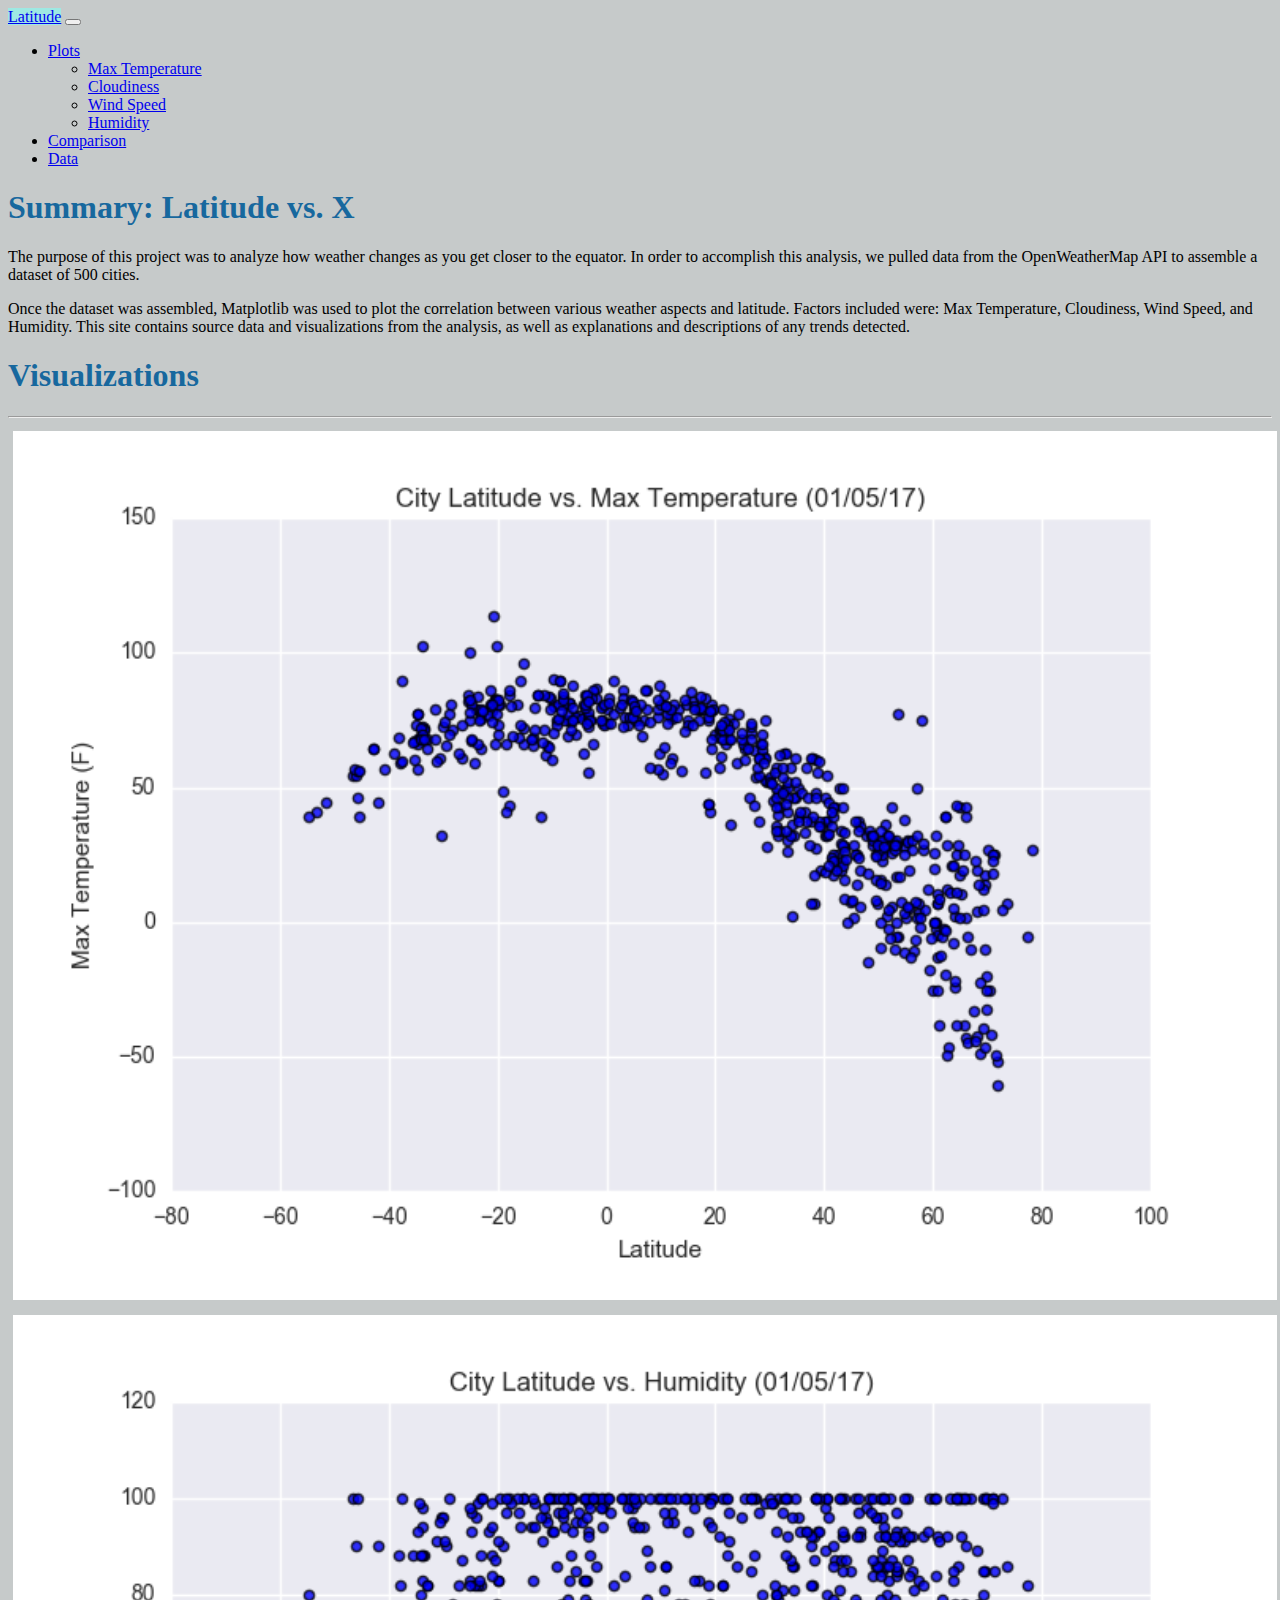
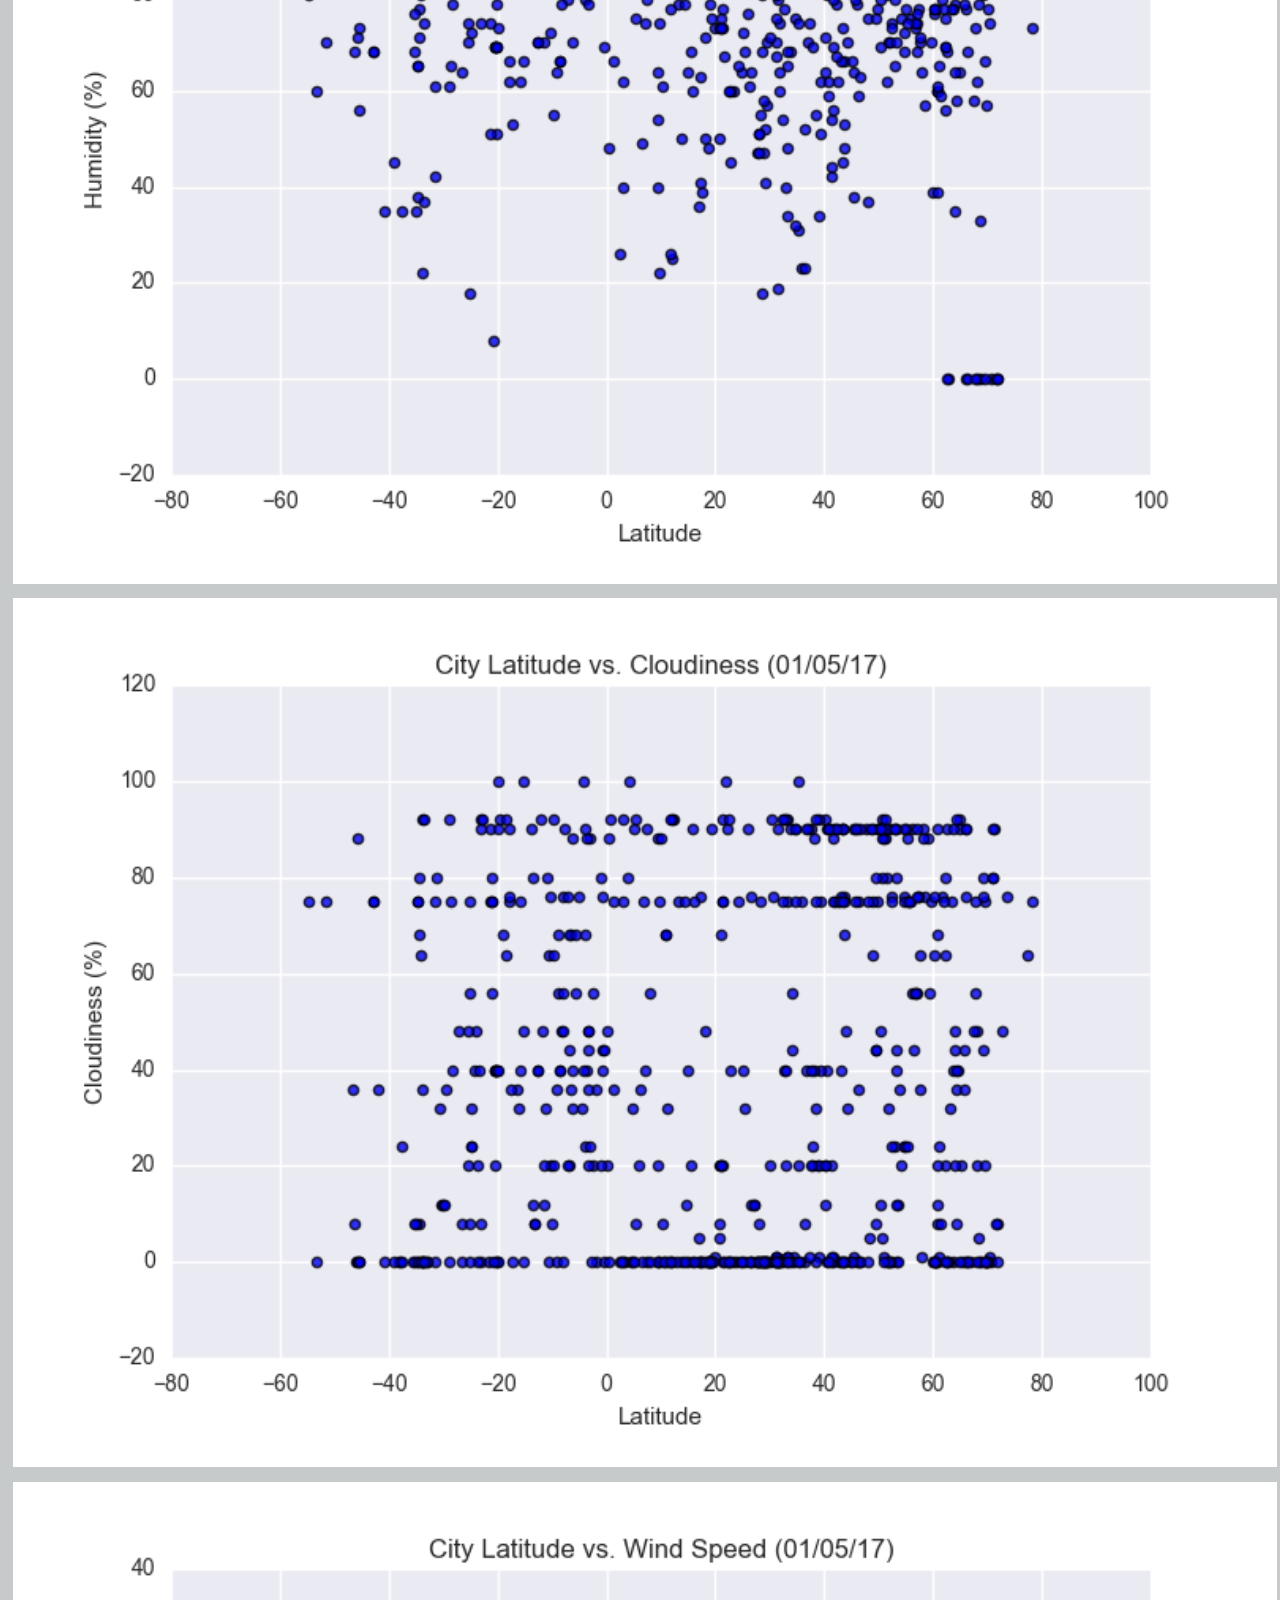
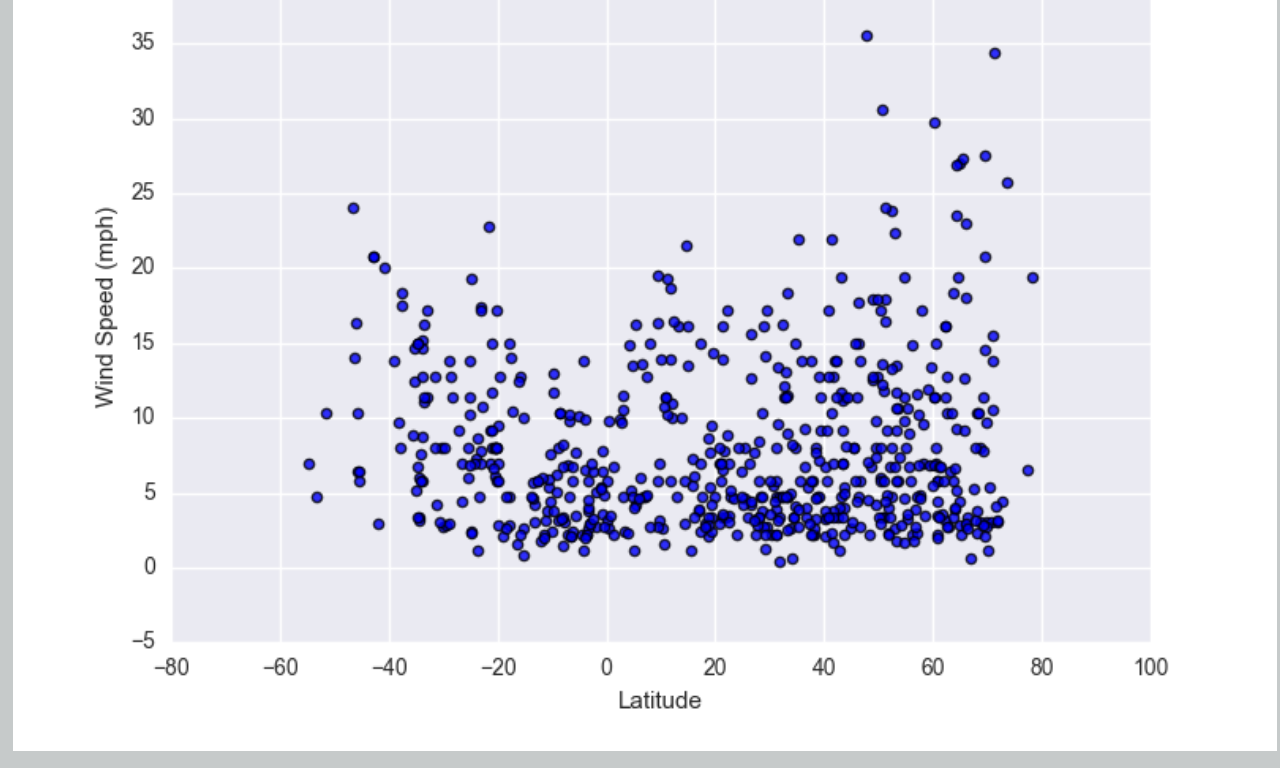
<file: index.html>
<!DOCTYPE html>
<html lang="en">

<head>
    <meta charset="UTF-8">
    <title>Weather Dashboard</title>
    <!--Bootstrap Link-->
    <link href="https://cdn.jsdelivr.net/npm/bootstrap@5.1.3/dist/css/bootstrap.min.css" rel="stylesheet" integrity="sha384-1BmE4kWBq78iYhFldvKuhfTAU6auU8tT94WrHftjDbrCEXSU1oBoqyl2QvZ6jIW3" crossorigin="anonymous">
    <!--CSS Link-->
    <link href="style.css" rel="stylesheet">

    <script src="https://code.jquery.com/jquery-3.3.1.slim.min.js" integrity="sha384-q8i/X+965DzO0rT7abK41JStQIAqVgRVzpbzo5smXKp4YfRvH+8abtTE1Pi6jizo" crossorigin="anonymous"></script>
    <script src="https://cdnjs.cloudflare.com/ajax/libs/popper.js/1.14.7/umd/popper.min.js" integrity="sha384-UO2eT0CpHqdSJQ6hJty5KVphtPhzWj9WO1clHTMGa3JDZwrnQq4sF86dIHNDz0W1" crossorigin="anonymous"></script>   
    <script src="https://cdn.jsdelivr.net/npm/bootstrap@5.1.3/dist/js/bootstrap.bundle.min.js" integrity="sha384-ka7Sk0Gln4gmtz2MlQnikT1wXgYsOg+OMhuP+IlRH9sENBO0LRn5q+8nbTov4+1p" crossorigin="anonymous"></script>
    <script src="https://stackpath.bootstrapcdn.com/bootstrap/4.3.1/js/bootstrap.min.js" integrity="sha384-JjSmVgyd0p3pXB1rRibZUAYoIIy6OrQ6VrjIEaFf/nJGzIxFDsf4x0xIM+B07jRM" crossorigin="anonymous"></script>
</head>

<body>
    <!--Navigation Section-->
    <nav class="navbar navbar-expand-lg navbar-light bg-light">
      <div class="container-fluid">
        <a class="navbar-brand" style="background-color: rgb(158, 233, 227);" href="index.html">Latitude</a>
        <button class="navbar-toggler" type="button" data-bs-toggle="collapse" data-bs-target="#navbarSupportedContent" aria-controls="#navbarSupportedContent" aria-expanded="false" aria-label="Toggle navigation">
          <span class="navbar-toggler-icon"></span>
        </button>
        <div class="collapse navbar-collapse" id="navbarSupportedContent">
          <ul class="navbar-nav ml-auto">
            <li class="nav-item dropdown">
                <a class="nav-link dropdown-toggle" data-toggle="dropdown" href="#" id="navbarDropdownMenuLink" role="button" aria-haspopup="true" aria-expanded="false">Plots</a>
                
                <ul class="dropdown-menu dropdown-menu-right" aria-labelledby="navbarDropdownMenuLink">
                  <li><a class="dropdown-item" href="maxtemperature.html">Max Temperature</a></li>
                  <li><a class="dropdown-item" href="cloudiness.html">Cloudiness</a></li>
                  <li><a class="dropdown-item" href="windspeed.html">Wind Speed</a></li>
                  <li><a class="dropdown-item" href="humidity.html">Humidity</a></li>
                </ul>
            </li>
            <li class="nav-item">
              <a class="nav-link active" aria-current="page" href="comparison.html">Comparison</a>
            </li>
            <li class="nav-item">
              <a class="nav-link" aria-current="page" href="data.html">Data</a>
            </li>
          </ul>
        </div>
      </div>
    </nav>

    <!--Content-->
    <div class="container">
      <div class="row">
        <div class="col-md-8 col-sm-12">
        <!--Section 1-->  
          <h1 class="display-5">Summary: Latitude vs. X</h1>
          <p>The purpose of this project was to analyze how weather changes as you get closer to the equator. In order to accomplish this analysis, we pulled data from the OpenWeatherMap API to assemble a dataset of 500 cities.</p>
          <p>Once the dataset was assembled, Matplotlib was used to plot the correlation between various weather aspects and latitude. Factors included were: Max Temperature, Cloudiness, Wind Speed, and Humidity. This site contains source data and visualizations from the analysis, as well as explanations and descriptions of any trends detected.</p>
        </div>
        
        <!--Section 2-->
        <div class="col-md-4 col-sm-12">
          <h1 class="title">Visualizations</h1>  
          <hr>        
          <div class="row">
            <div class="col-6 col-md-8">
          <a href="maxtemperature.html"> 
            <img class="img-fluid" src="Resources/assets/images/Fig1.png" width="100%" alt="Max Temperature">
          </a> 
          <div class="col-6 col-md-8"></div>
          <a href="humidity.html">
            <img class="img-fluid" src="Resources/assets/images/Fig2.png" width="100%" alt="Humidity">
          </a>
          <div class="col-6 col-md-8"></div>
          <a href="cloudiness.html">  
            <img class="img-fluid" src="Resources/assets/images/Fig3.png" width="100%" alt="Cloudiness">
          </a>
          <div class="col-6 col-md-8"></div>
          <a href="windspeed.html">
            <img class="img-fluid" src="Resources/assets/images/Fig4.png" width="100%" alt="Wind Speed">
          </a>
        </div>
      </div>
    </div>

    
</body>
</html>
</file>
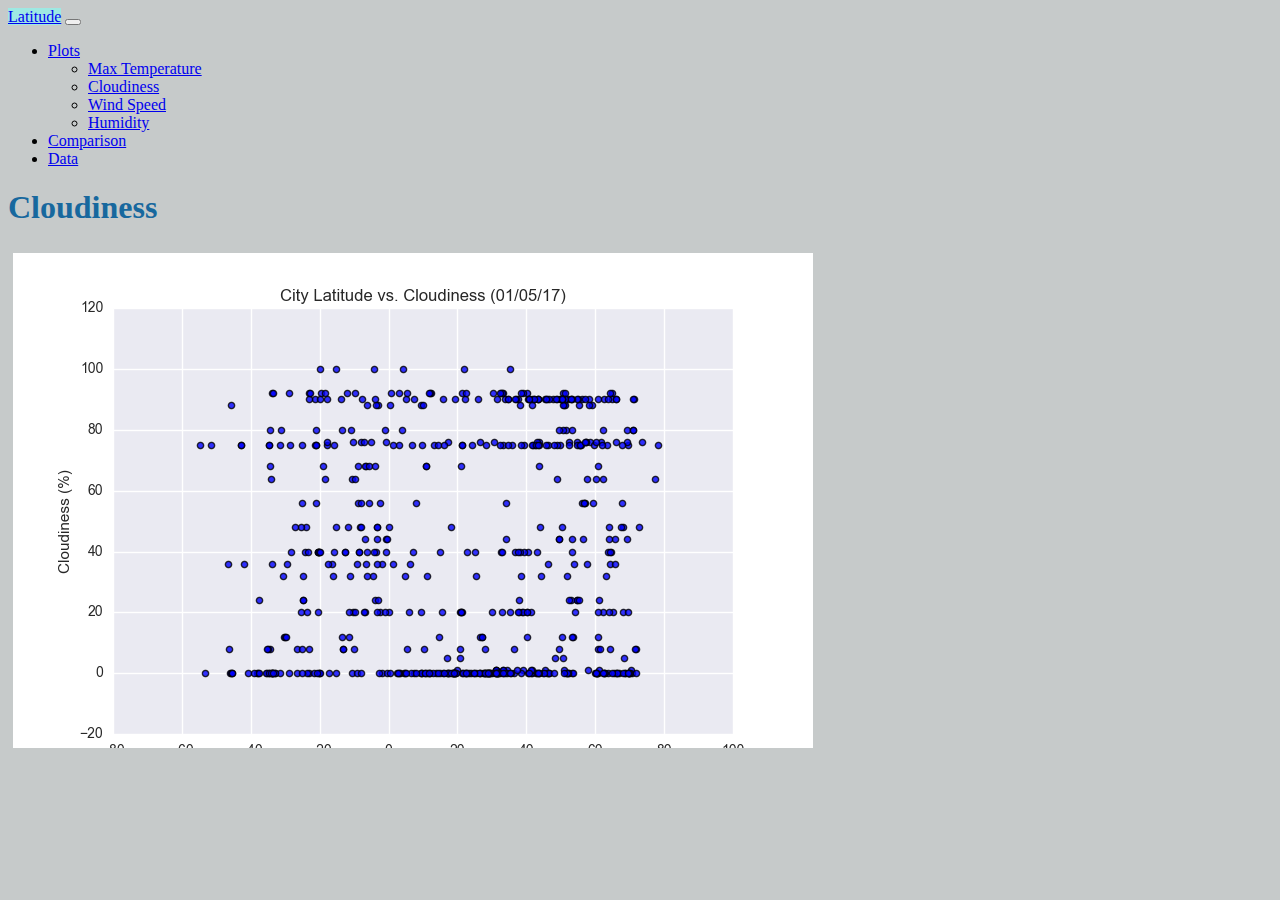
<file: cloudiness.html>
<!DOCTYPE html>
<html lang="en">

<head>
    <meta charset="UTF-8">
    <title>Weather Dashboard</title>
    <!--Bootstrap Link-->
    <link href="https://cdn.jsdelivr.net/npm/bootstrap@5.1.3/dist/css/bootstrap.min.css" rel="stylesheet" integrity="sha384-1BmE4kWBq78iYhFldvKuhfTAU6auU8tT94WrHftjDbrCEXSU1oBoqyl2QvZ6jIW3" crossorigin="anonymous">
    <!--CSS Link-->
    <link href="style.css" rel="stylesheet">

    <script src="https://code.jquery.com/jquery-3.3.1.slim.min.js" integrity="sha384-q8i/X+965DzO0rT7abK41JStQIAqVgRVzpbzo5smXKp4YfRvH+8abtTE1Pi6jizo" crossorigin="anonymous"></script>
    <script src="https://cdnjs.cloudflare.com/ajax/libs/popper.js/1.14.7/umd/popper.min.js" integrity="sha384-UO2eT0CpHqdSJQ6hJty5KVphtPhzWj9WO1clHTMGa3JDZwrnQq4sF86dIHNDz0W1" crossorigin="anonymous"></script>   
    <script src="https://cdn.jsdelivr.net/npm/bootstrap@5.1.3/dist/js/bootstrap.bundle.min.js" integrity="sha384-ka7Sk0Gln4gmtz2MlQnikT1wXgYsOg+OMhuP+IlRH9sENBO0LRn5q+8nbTov4+1p" crossorigin="anonymous"></script>
    <script src="https://stackpath.bootstrapcdn.com/bootstrap/4.3.1/js/bootstrap.min.js" integrity="sha384-JjSmVgyd0p3pXB1rRibZUAYoIIy6OrQ6VrjIEaFf/nJGzIxFDsf4x0xIM+B07jRM" crossorigin="anonymous"></script>
</head>

<body>
    <!--Navigation Section-->
    <nav class="navbar navbar-expand-lg navbar-light bg-light">
      <div class="container-fluid">
        <a class="navbar-brand" style="background-color: rgb(158, 233, 227);" href="index.html">Latitude</a>
        <button class="navbar-toggler" type="button" data-bs-toggle="collapse" data-bs-target="#navbarSupportedContent" aria-controls="#navbarSupportedContent" aria-expanded="false" aria-label="Toggle navigation">
          <span class="navbar-toggler-icon"></span>
        </button>
        <div class="collapse navbar-collapse" id="navbarSupportedContent">
          <ul class="navbar-nav ml-auto">
            <li class="nav-item dropdown">
                <a class="nav-link dropdown-toggle" data-toggle="dropdown" href="#" id="navbarDropdownMenuLink" role="button" aria-haspopup="true" aria-expanded="false">Plots</a>
                
                <ul class="dropdown-menu dropdown-menu-right" aria-labelledby="navbarDropdownMenuLink">
                  <li><a class="dropdown-item" href="maxtemperature.html">Max Temperature</a></li>
                  <li><a class="dropdown-item" href="cloudiness.html">Cloudiness</a></li>
                  <li><a class="dropdown-item" href="windspeed.html">Wind Speed</a></li>
                  <li><a class="dropdown-item" href="humidity.html">Humidity</a></li>
                </ul>
            </li>
            <li class="nav-item">
              <a class="nav-link active" aria-current="page" href="comparison.html">Comparison</a>
            </li>
            <li class="nav-item">
              <a class="nav-link" aria-current="page" href="data.html">Data</a>
            </li>
          </ul>
        </div>
      </div>
    </nav>

    <!-- Header -->
    <div class="container">
        <div class="row">
            <div class="col">
            <h1 class="display-3">Cloudiness</h1>
            <div class="table-responsive" style="overflow-x:auto; overflow-y:auto; max-height:500px; max-width: auto;">
                <table class="table table-striped">           
                    <img class="img-fluid" src="Resources/assets/images/Fig3.png" alt="Cloudiness">
                    <br>
                    <br>
                    <p>
                        Cloudiness percentage is not affected by latitude.
                    </p>
                </div>
</file>
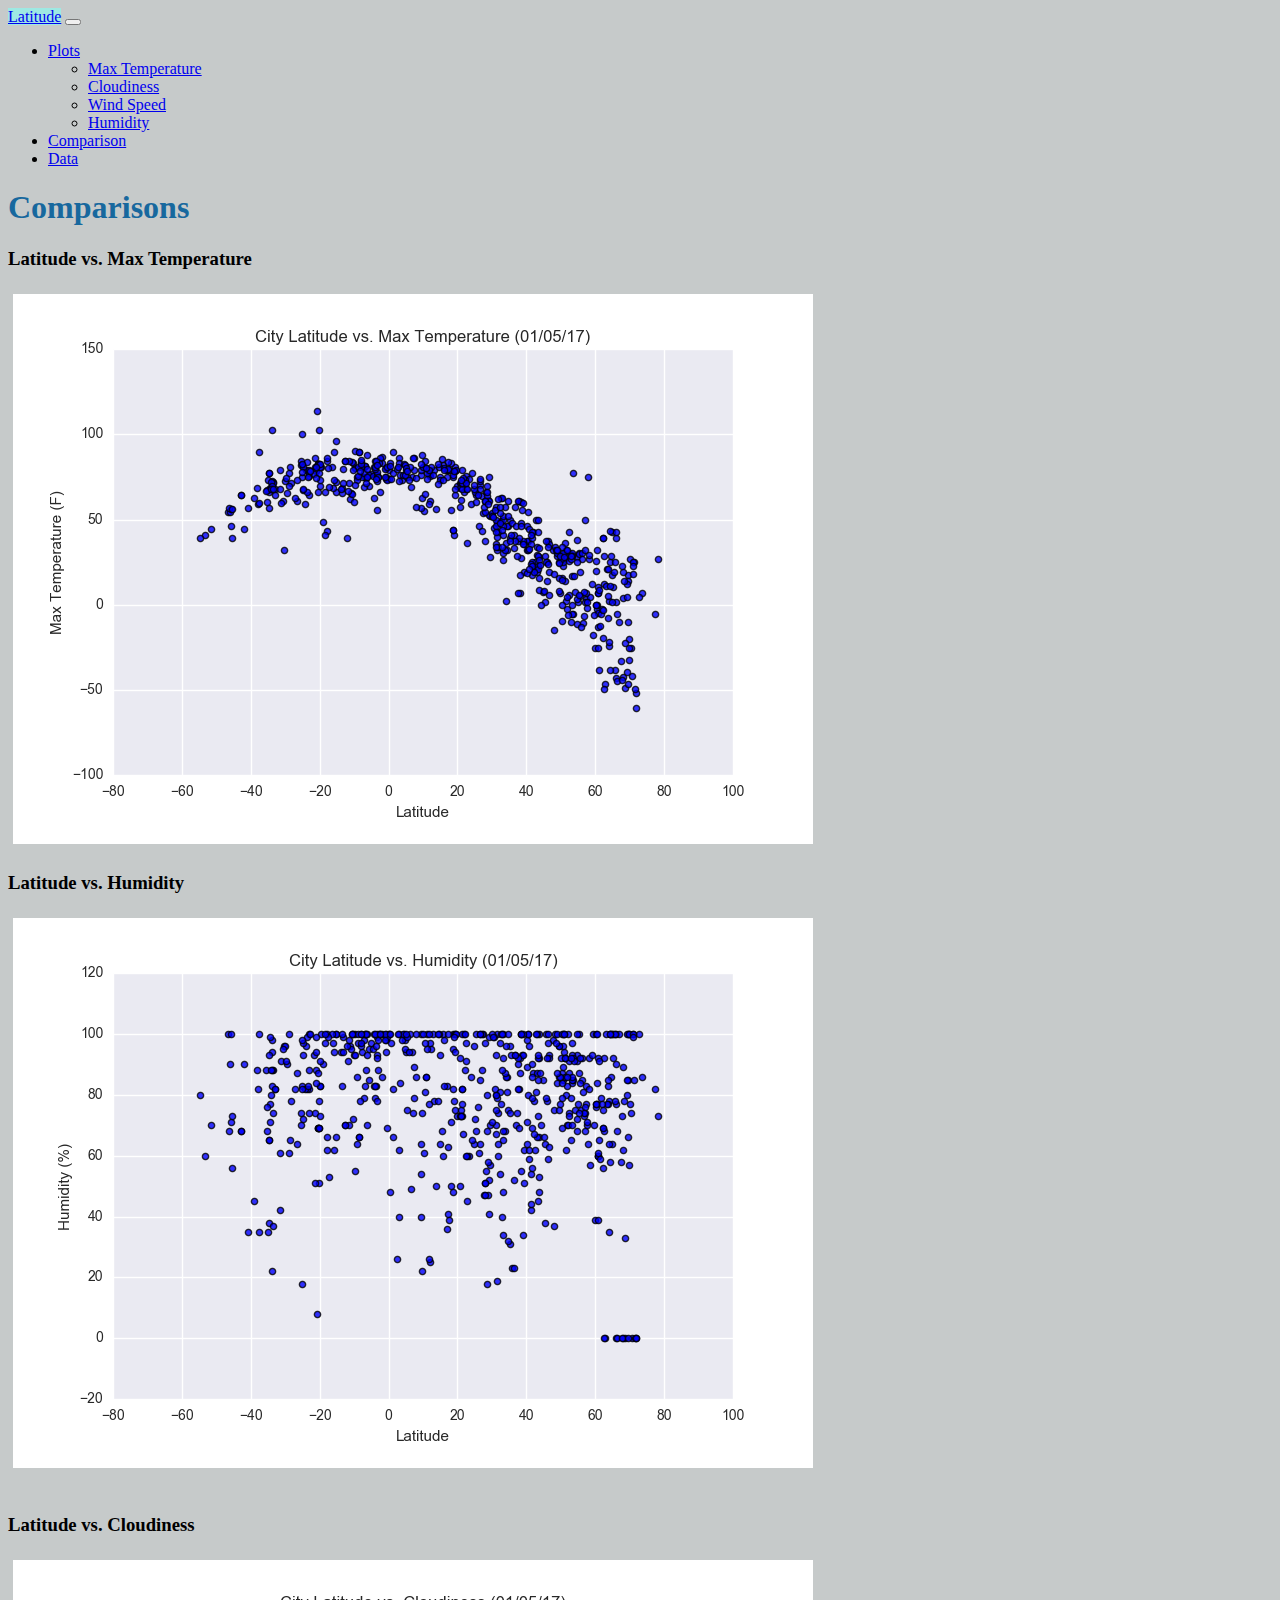
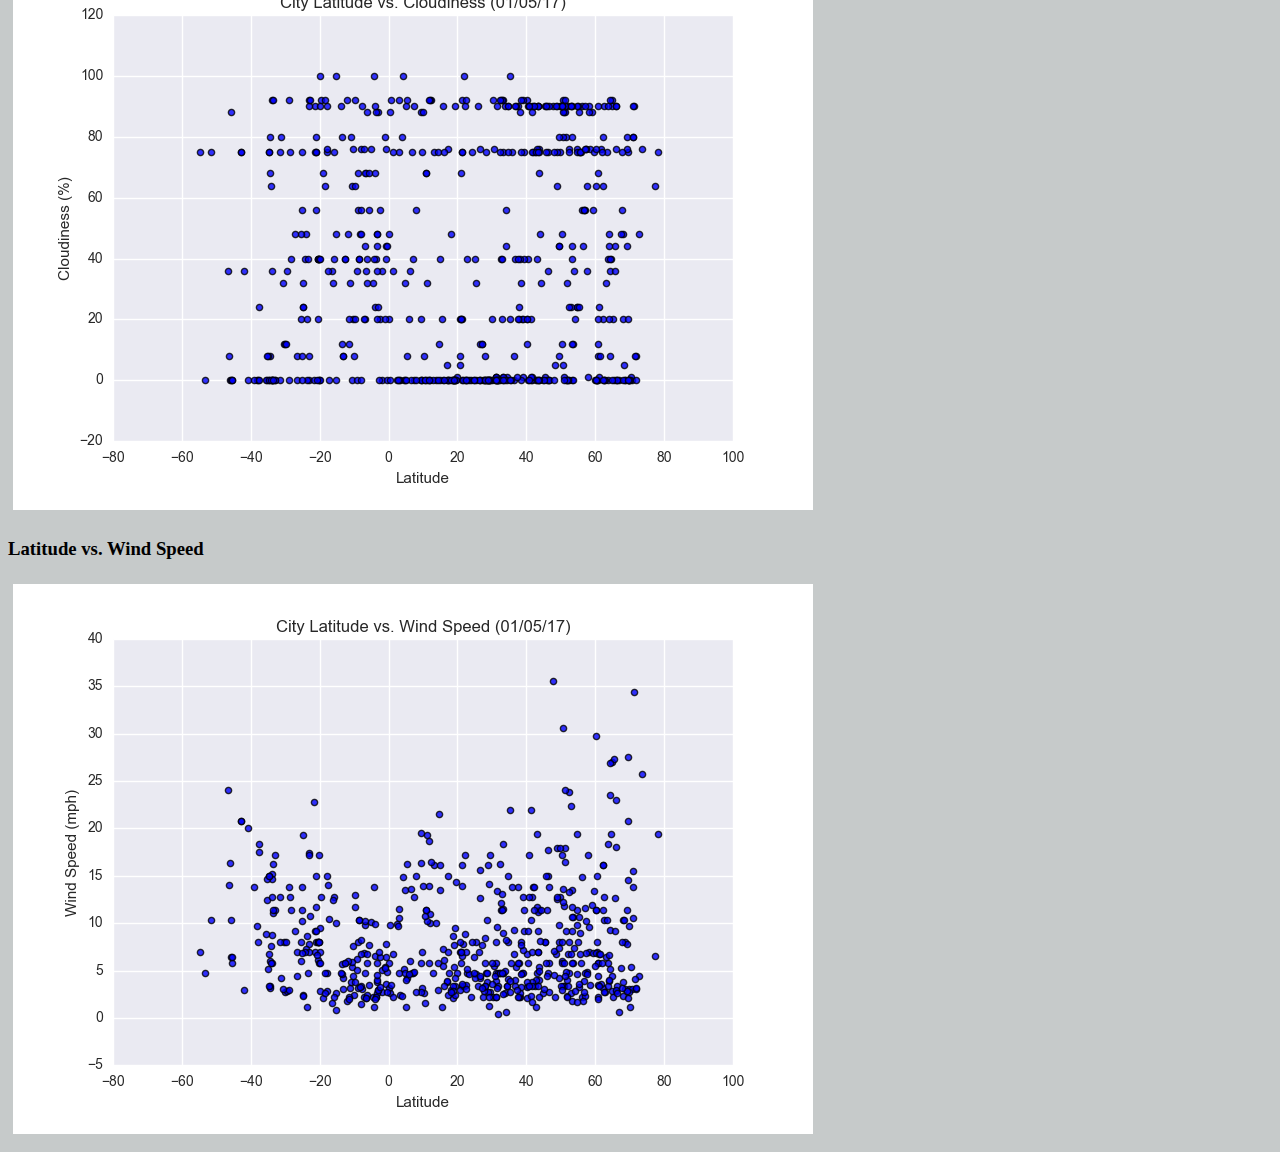
<file: comparison.html>
<!DOCTYPE html>
<html lang="en">

<head>
    <meta charset="UTF-8">
    <title>Weather Dashboard</title>
    <!--Bootstrap Link-->
    <link href="https://cdn.jsdelivr.net/npm/bootstrap@5.1.3/dist/css/bootstrap.min.css" rel="stylesheet" integrity="sha384-1BmE4kWBq78iYhFldvKuhfTAU6auU8tT94WrHftjDbrCEXSU1oBoqyl2QvZ6jIW3" crossorigin="anonymous">
    <!--CSS Link-->
    <link href="style.css" rel="stylesheet">

    <script src="https://code.jquery.com/jquery-3.3.1.slim.min.js" integrity="sha384-q8i/X+965DzO0rT7abK41JStQIAqVgRVzpbzo5smXKp4YfRvH+8abtTE1Pi6jizo" crossorigin="anonymous"></script>
    <script src="https://cdnjs.cloudflare.com/ajax/libs/popper.js/1.14.7/umd/popper.min.js" integrity="sha384-UO2eT0CpHqdSJQ6hJty5KVphtPhzWj9WO1clHTMGa3JDZwrnQq4sF86dIHNDz0W1" crossorigin="anonymous"></script>   
    <script src="https://cdn.jsdelivr.net/npm/bootstrap@5.1.3/dist/js/bootstrap.bundle.min.js" integrity="sha384-ka7Sk0Gln4gmtz2MlQnikT1wXgYsOg+OMhuP+IlRH9sENBO0LRn5q+8nbTov4+1p" crossorigin="anonymous"></script>
    <script src="https://stackpath.bootstrapcdn.com/bootstrap/4.3.1/js/bootstrap.min.js" integrity="sha384-JjSmVgyd0p3pXB1rRibZUAYoIIy6OrQ6VrjIEaFf/nJGzIxFDsf4x0xIM+B07jRM" crossorigin="anonymous"></script>
</head>

<body>
    <!--Navigation Section-->
    <nav class="navbar navbar-expand-lg navbar-light bg-light">
      <div class="container-fluid">
        <a class="navbar-brand" style="background-color: rgb(158, 233, 227);" href="index.html">Latitude</a>
        <button class="navbar-toggler" type="button" data-bs-toggle="collapse" data-bs-target="#navbarSupportedContent" aria-controls="#navbarSupportedContent" aria-expanded="false" aria-label="Toggle navigation">
          <span class="navbar-toggler-icon"></span>
        </button>
        <div class="collapse navbar-collapse" id="navbarSupportedContent">
          <ul class="navbar-nav ml-auto">
            <li class="nav-item dropdown">
                <a class="nav-link dropdown-toggle" data-toggle="dropdown" href="#" id="navbarDropdownMenuLink" role="button" aria-haspopup="true" aria-expanded="false">Plots</a>
                
                <ul class="dropdown-menu dropdown-menu-right" aria-labelledby="navbarDropdownMenuLink">
                  <li><a class="dropdown-item" href="maxtemperature.html">Max Temperature</a></li>
                  <li><a class="dropdown-item" href="cloudiness.html">Cloudiness</a></li>
                  <li><a class="dropdown-item" href="windspeed.html">Wind Speed</a></li>
                  <li><a class="dropdown-item" href="humidity.html">Humidity</a></li>
                </ul>
            </li>
            <li class="nav-item">
              <a class="nav-link active" aria-current="page" href="comparison.html">Comparison</a>
            </li>
            <li class="nav-item">
              <a class="nav-link" aria-current="page" href="data.html">Data</a>
            </li>
          </ul>
        </div>
      </div>
    </nav>

    <!-- Header -->
    <div class="container">
        <div class="row">
            <div class="col-md-4 col-sm-10 text-center">
            <h1 class="display-3">Comparisons</h1>
            <h3> Latitude vs. Max Temperature</h3>
            <a href="maxtemperature.html">
                <img class="img-fluid" src="Resources/assets/images/Fig1.png" alt="Temperature">
                </a>
            </div>
            <div class="col-md-4 col-sm-10 text-center">
                <h3> Latitude vs. Humidity</h3>
                <a href="humidity.html">
                <img class="img-fluid" src="Resources/assets/images/Fig2.png" alt="Humidity">
                </a>
            </div>
        </div>
    </div>
    <br>
    <div class="container">
        <div class="row">
            <div class="col-md-4 col-sm-10 text-center">
                <h3>Latitude vs. Cloudiness</h3>
                <a href="cloudiness.html"></a>
                <img class="img-fluid" src="Resources/assets/images/Fig3.png" alt="Cloudiness">
                </a>
            </div>
            <div class="col-md-4 col-sm-10 text-center">
                <h3>Latitude vs. Wind Speed</h3>
                <a href="windspeed.html">
                <img class="img-fluid" src="Resources/assets/images/Fig4.png" alt="Wind Speed">
                </a>
            </div>
        </div>
    </div>
</file>
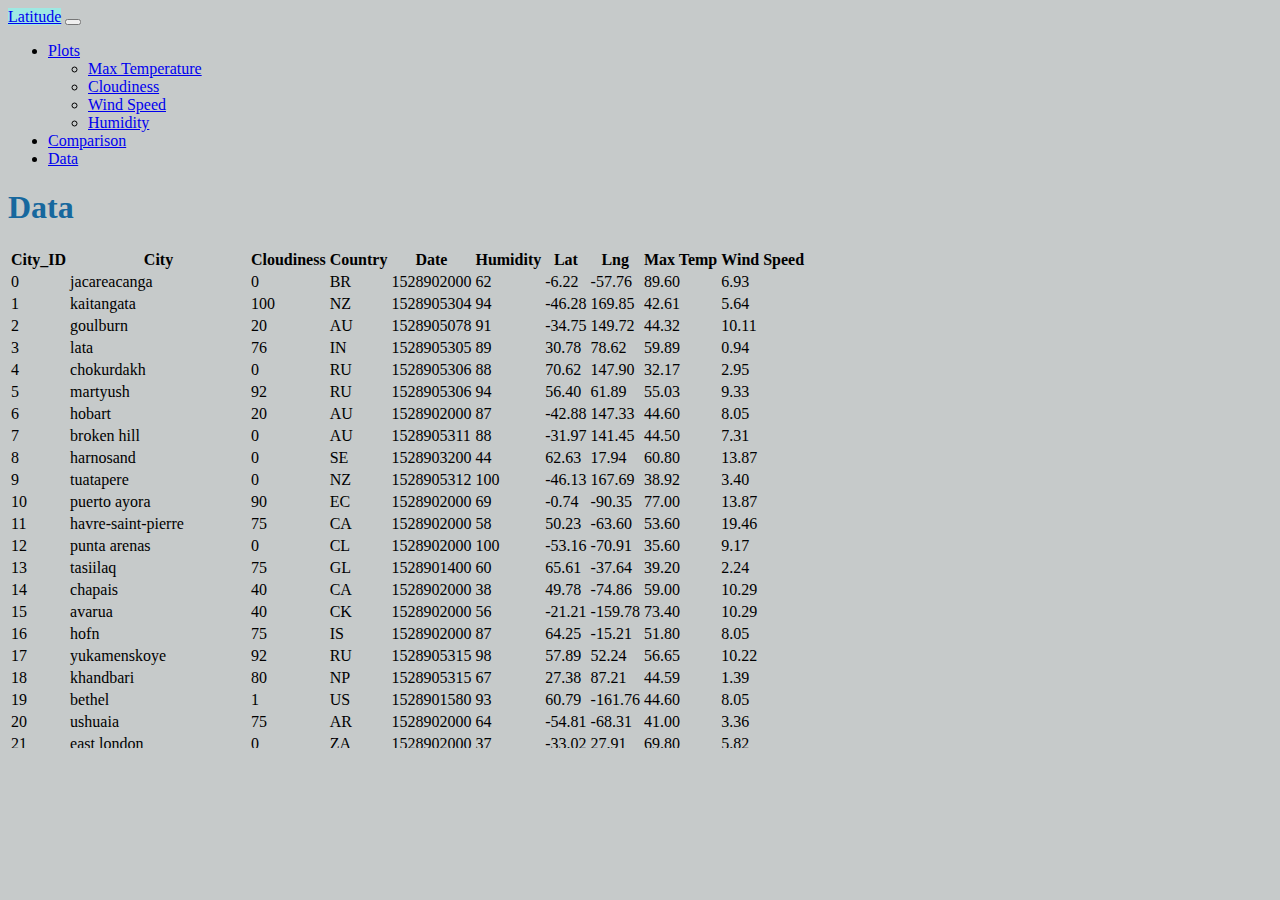
<file: data.html>
<!DOCTYPE html>
<html lang="en">

<head>
    <meta charset="UTF-8">
    <title>Weather Dashboard</title>
    <!--Bootstrap Link-->
    <link href="https://cdn.jsdelivr.net/npm/bootstrap@5.1.3/dist/css/bootstrap.min.css" rel="stylesheet" integrity="sha384-1BmE4kWBq78iYhFldvKuhfTAU6auU8tT94WrHftjDbrCEXSU1oBoqyl2QvZ6jIW3" crossorigin="anonymous">
    <!--CSS Link-->
    <link href="style.css" rel="stylesheet">

    <script src="https://code.jquery.com/jquery-3.3.1.slim.min.js" integrity="sha384-q8i/X+965DzO0rT7abK41JStQIAqVgRVzpbzo5smXKp4YfRvH+8abtTE1Pi6jizo" crossorigin="anonymous"></script>
    <script src="https://cdnjs.cloudflare.com/ajax/libs/popper.js/1.14.7/umd/popper.min.js" integrity="sha384-UO2eT0CpHqdSJQ6hJty5KVphtPhzWj9WO1clHTMGa3JDZwrnQq4sF86dIHNDz0W1" crossorigin="anonymous"></script>   
    <script src="https://cdn.jsdelivr.net/npm/bootstrap@5.1.3/dist/js/bootstrap.bundle.min.js" integrity="sha384-ka7Sk0Gln4gmtz2MlQnikT1wXgYsOg+OMhuP+IlRH9sENBO0LRn5q+8nbTov4+1p" crossorigin="anonymous"></script>
    <script src="https://stackpath.bootstrapcdn.com/bootstrap/4.3.1/js/bootstrap.min.js" integrity="sha384-JjSmVgyd0p3pXB1rRibZUAYoIIy6OrQ6VrjIEaFf/nJGzIxFDsf4x0xIM+B07jRM" crossorigin="anonymous"></script>
</head>

<body>
    <!--Navigation Section-->
    <nav class="navbar navbar-expand-lg navbar-light bg-light">
      <div class="container-fluid">
        <a class="navbar-brand" style="background-color: rgb(158, 233, 227);" href="index.html">Latitude</a>
        <button class="navbar-toggler" type="button" data-bs-toggle="collapse" data-bs-target="#navbarSupportedContent" aria-controls="#navbarSupportedContent" aria-expanded="false" aria-label="Toggle navigation">
          <span class="navbar-toggler-icon"></span>
        </button>
        <div class="collapse navbar-collapse" id="navbarSupportedContent">
          <ul class="navbar-nav ml-auto">
            <li class="nav-item dropdown">
                <a class="nav-link dropdown-toggle" data-toggle="dropdown" href="#" id="navbarDropdownMenuLink" role="button" aria-haspopup="true" aria-expanded="false">Plots</a>
                
                <ul class="dropdown-menu dropdown-menu-right" aria-labelledby="navbarDropdownMenuLink">
                  <li><a class="dropdown-item" href="maxtemperature.html">Max Temperature</a></li>
                  <li><a class="dropdown-item" href="cloudiness.html">Cloudiness</a></li>
                  <li><a class="dropdown-item" href="windspeed.html">Wind Speed</a></li>
                  <li><a class="dropdown-item" href="humidity.html">Humidity</a></li>
                </ul>
            </li>
            <li class="nav-item">
              <a class="nav-link active" aria-current="page" href="comparison.html">Comparison</a>
            </li>
            <li class="nav-item">
              <a class="nav-link" aria-current="page" href="data.html">Data</a>
            </li>
          </ul>
        </div>
      </div>
    </nav>

    <!-- Header -->
    <div class="container">
        <div class="row">
            <div class="col">
            <h1 class="display-3">Data</h1>
            <div class="table-responsive" style="overflow-x:auto; overflow-y:auto; max-height:500px; max-width: auto;">
                <table class="table table-striped">           
            </div>
        </div>
    </div>
    <body>

<!-- Data table -->
<div class="table-responsive">
<table class="table">
<thead>
<tr style="text-align: center;">
  <th>City_ID</th>
  <th>City</th>
  <th>Cloudiness</th>
  <th>Country</th>
  <th>Date</th>
  <th>Humidity</th>
  <th>Lat</th>
  <th>Lng</th>
  <th>Max Temp</th>
  <th>Wind Speed</th>
</tr>
</thead>
<tbody>
<tr>
  <td>0</td>
  <td>jacareacanga</td>
  <td>0</td>
  <td>BR</td>
  <td>1528902000</td>
  <td>62</td>
  <td>-6.22</td>
  <td>-57.76</td>
  <td>89.60</td>
  <td>6.93</td>
</tr>
<tr>
  <td>1</td>
  <td>kaitangata</td>
  <td>100</td>
  <td>NZ</td>
  <td>1528905304</td>
  <td>94</td>
  <td>-46.28</td>
  <td>169.85</td>
  <td>42.61</td>
  <td>5.64</td>
</tr>
<tr>
  <td>2</td>
  <td>goulburn</td>
  <td>20</td>
  <td>AU</td>
  <td>1528905078</td>
  <td>91</td>
  <td>-34.75</td>
  <td>149.72</td>
  <td>44.32</td>
  <td>10.11</td>
</tr>
<tr>
  <td>3</td>
  <td>lata</td>
  <td>76</td>
  <td>IN</td>
  <td>1528905305</td>
  <td>89</td>
  <td>30.78</td>
  <td>78.62</td>
  <td>59.89</td>
  <td>0.94</td>
</tr>
<tr>
    <td>4</td>
    <td>chokurdakh</td>
    <td>0</td>
    <td>RU</td>
    <td>1528905306</td>
    <td>88</td>
    <td>70.62</td>
    <td>147.90</td>
    <td>32.17</td>
    <td>2.95</td>
  </tr>
  <tr>
    <td>5</td>
    <td>martyush</td>
    <td>92</td>
    <td>RU</td>
    <td>1528905306</td>
    <td>94</td>
    <td>56.40</td>
    <td>61.89</td>
    <td>55.03</td>
    <td>9.33</td>
  </tr>
  <tr>
    <td>6</td>
    <td>hobart</td>
    <td>20</td>
    <td>AU</td>
    <td>1528902000</td>
    <td>87</td>
    <td>-42.88</td>
    <td>147.33</td>
    <td>44.60</td>
    <td>8.05</td>
  </tr>
  <tr>
    <td>7</td>
    <td>broken hill</td>
    <td>0</td>
    <td>AU</td>
    <td>1528905311</td>
    <td>88</td>
    <td>-31.97</td>
    <td>141.45</td>
    <td>44.50</td>
    <td>7.31</td>
  </tr>
  <tr>
    <td>8</td>
    <td>harnosand</td>
    <td>0</td>
    <td>SE</td>
    <td>1528903200</td>
    <td>44</td>
    <td>62.63</td>
    <td>17.94</td>
    <td>60.80</td>
    <td>13.87</td>
  </tr>
  <tr>
    <td>9</td>
    <td>tuatapere</td>
    <td>0</td>
    <td>NZ</td>
    <td>1528905312</td>
    <td>100</td>
    <td>-46.13</td>
    <td>167.69</td>
    <td>38.92</td>
    <td>3.40</td>
  </tr>
  <tr>
    <td>10</td>
    <td>puerto ayora</td>
    <td>90</td>
    <td>EC</td>
    <td>1528902000</td>
    <td>69</td>
    <td>-0.74</td>
    <td>-90.35</td>
    <td>77.00</td>
    <td>13.87</td>
  </tr>
  <tr>
    <td>11</td>
    <td>havre-saint-pierre</td>
    <td>75</td>
    <td>CA</td>
    <td>1528902000</td>
    <td>58</td>
    <td>50.23</td>
    <td>-63.60</td>
    <td>53.60</td>
    <td>19.46</td>
  </tr>
  <tr>
    <td>12</td>
    <td>punta arenas</td>
    <td>0</td>
    <td>CL</td>
    <td>1528902000</td>
    <td>100</td>
    <td>-53.16</td>
    <td>-70.91</td>
    <td>35.60</td>
    <td>9.17</td>
  </tr>
  <tr>
    <td>13</td>
    <td>tasiilaq</td>
    <td>75</td>
    <td>GL</td>
    <td>1528901400</td>
    <td>60</td>
    <td>65.61</td>
    <td>-37.64</td>
    <td>39.20</td>
    <td>2.24</td>
  </tr>
  <tr>
    <td>14</td>
    <td>chapais</td>
    <td>40</td>
    <td>CA</td>
    <td>1528902000</td>
    <td>38</td>
    <td>49.78</td>
    <td>-74.86</td>
    <td>59.00</td>
    <td>10.29</td>
  </tr>
  <tr>
    <td>15</td>
    <td>avarua</td>
    <td>40</td>
    <td>CK</td>
    <td>1528902000</td>
    <td>56</td>
    <td>-21.21</td>
    <td>-159.78</td>
    <td>73.40</td>
    <td>10.29</td>
  </tr>
  <tr>
    <td>16</td>
    <td>hofn</td>
    <td>75</td>
    <td>IS</td>
    <td>1528902000</td>
    <td>87</td>
    <td>64.25</td>
    <td>-15.21</td>
    <td>51.80</td>
    <td>8.05</td>
  </tr>
  <tr>
    <td>17</td>
    <td>yukamenskoye</td>
    <td>92</td>
    <td>RU</td>
    <td>1528905315</td>
    <td>98</td>
    <td>57.89</td>
    <td>52.24</td>
    <td>56.65</td>
    <td>10.22</td>
  </tr>
  <tr>
    <td>18</td>
    <td>khandbari</td>
    <td>80</td>
    <td>NP</td>
    <td>1528905315</td>
    <td>67</td>
    <td>27.38</td>
    <td>87.21</td>
    <td>44.59</td>
    <td>1.39</td>
  </tr>
  <tr>
    <td>19</td>
    <td>bethel</td>
    <td>1</td>
    <td>US</td>
    <td>1528901580</td>
    <td>93</td>
    <td>60.79</td>
    <td>-161.76</td>
    <td>44.60</td>
    <td>8.05</td>
  </tr>
  <tr>
    <td>20</td>
    <td>ushuaia</td>
    <td>75</td>
    <td>AR</td>
    <td>1528902000</td>
    <td>64</td>
    <td>-54.81</td>
    <td>-68.31</td>
    <td>41.00</td>
    <td>3.36</td>
  </tr>
  <tr>
    <td>21</td>
    <td>east london</td>
    <td>0</td>
    <td>ZA</td>
    <td>1528902000</td>
    <td>37</td>
    <td>-33.02</td>
    <td>27.91</td>
    <td>69.80</td>
    <td>5.82</td>
  </tr>
  <tr>
    <td>22</td>
    <td>bluff</td>
    <td>76</td>
    <td>AU</td>
    <td>1528905321</td>
    <td>76</td>
    <td>-23.58</td>
    <td>149.07</td>
    <td>61.96</td>
    <td>4.74</td>
  </tr>
  <tr>
    <td>23</td>
    <td>mount isa</td>
    <td>75</td>
    <td>AU</td>
    <td>1528902000</td>
    <td>100</td>
    <td>-20.73</td>
    <td>139.49</td>
    <td>64.40</td>
    <td>3.29</td>
  </tr>
  <tr>
    <td>24</td>
    <td>pevek</td>
    <td>0</td>
    <td>RU</td>
    <td>1528905321</td>
    <td>71</td>
    <td>69.70</td>
    <td>170.27</td>
    <td>36.94</td>
    <td>6.98</td>
  </tr>
  <tr>
    <td>25</td>
    <td>gao</td>
    <td>24</td>
    <td>ML</td>
    <td>1528905321</td>
    <td>16</td>
    <td>16.28</td>
    <td>-0.04</td>
    <td>110.02</td>
    <td>4.97</td>
  </tr>
  <tr>
    <td>26</td>
    <td>cabo san lucas</td>
    <td>75</td>
    <td>MX</td>
    <td>1528901160</td>
    <td>74</td>
    <td>22.89</td>
    <td>-109.91</td>
    <td>84.20</td>
    <td>10.29</td>
  </tr>
  <tr>
    <td>27</td>
    <td>sao filipe</td>
    <td>0</td>
    <td>CV</td>
    <td>1528905323</td>
    <td>88</td>
    <td>14.90</td>
    <td>-24.50</td>
    <td>75.73</td>
    <td>13.02</td>
  </tr>
  <tr>
    <td>28</td>
    <td>tiksi</td>
    <td>44</td>
    <td>RU</td>
    <td>1528905298</td>
    <td>58</td>
    <td>71.64</td>
    <td>128.87</td>
    <td>57.73</td>
    <td>10.11</td>
  </tr>
  <tr>
    <td>29</td>
    <td>busselton</td>
    <td>92</td>
    <td>AU</td>
    <td>1528905323</td>
    <td>100</td>
    <td>-33.64</td>
    <td>115.35</td>
    <td>60.43</td>
    <td>10.56</td>
  </tr>
  <tr>
    <td>30</td>
    <td>alofi</td>
    <td>76</td>
    <td>NU</td>
    <td>1528902000</td>
    <td>88</td>
    <td>-19.06</td>
    <td>-169.92</td>
    <td>71.60</td>
    <td>3.36</td>
  </tr>
  <tr>
    <td>31</td>
    <td>ola</td>
    <td>75</td>
    <td>RU</td>
    <td>1528902000</td>
    <td>100</td>
    <td>59.58</td>
    <td>151.30</td>
    <td>42.80</td>
    <td>7.76</td>
  </tr>
  <tr>
    <td>32</td>
    <td>atar</td>
    <td>20</td>
    <td>MR</td>
    <td>1528902000</td>
    <td>19</td>
    <td>20.52</td>
    <td>-13.05</td>
    <td>91.40</td>
    <td>9.17</td>
  </tr>
  <tr>
    <td>33</td>
    <td>rikitea</td>
    <td>0</td>
    <td>PF</td>
    <td>1528905325</td>
    <td>100</td>
    <td>-23.12</td>
    <td>-134.97</td>
    <td>73.57</td>
    <td>8.66</td>
  </tr>
  <tr>
    <td>34</td>
    <td>hermanus</td>
    <td>0</td>
    <td>ZA</td>
    <td>1528905325</td>
    <td>24</td>
    <td>-34.42</td>
    <td>19.24</td>
    <td>77.17</td>
    <td>8.66</td>
  </tr>
  <tr>
    <td>35</td>
    <td>ponta delgada</td>
    <td>75</td>
    <td>PT</td>
    <td>1528903800</td>
    <td>88</td>
    <td>37.73</td>
    <td>-25.67</td>
    <td>71.60</td>
    <td>12.75</td>
  </tr>
  <tr>
    <td>36</td>
    <td>bambari</td>
    <td>24</td>
    <td>CF</td>
    <td>1528905326</td>
    <td>84</td>
    <td>5.77</td>
    <td>20.68</td>
    <td>81.85</td>
    <td>7.65</td>
  </tr>
  <tr>
    <td>37</td>
    <td>cap malheureux</td>
    <td>75</td>
    <td>MU</td>
    <td>1528902000</td>
    <td>69</td>
    <td>-19.98</td>
    <td>57.61</td>
    <td>75.20</td>
    <td>14.99</td>
  </tr>
  <tr>
    <td>38</td>
    <td>puerto escondido</td>
    <td>75</td>
    <td>MX</td>
    <td>1528901100</td>
    <td>65</td>
    <td>15.86</td>
    <td>-97.07</td>
    <td>80.60</td>
    <td>3.36</td>
  </tr>
  <tr>
    <td>39</td>
    <td>qaanaaq</td>
    <td>32</td>
    <td>GL</td>
    <td>1528905330</td>
    <td>100</td>
    <td>77.48</td>
    <td>-69.36</td>
    <td>31.45</td>
    <td>6.31</td>
  </tr>
  <tr>
    <td>40</td>
    <td>new norfolk</td>
    <td>20</td>
    <td>AU</td>
    <td>1528902000</td>
    <td>87</td>
    <td>-42.78</td>
    <td>147.06</td>
    <td>44.60</td>
    <td>8.05</td>
  </tr>
  <tr>
    <td>41</td>
    <td>najran</td>
    <td>40</td>
    <td>SA</td>
    <td>1528902000</td>
    <td>13</td>
    <td>17.54</td>
    <td>44.22</td>
    <td>98.60</td>
    <td>11.41</td>
  </tr>
  <tr>
    <td>42</td>
    <td>isla mujeres</td>
    <td>90</td>
    <td>MX</td>
    <td>1528904340</td>
    <td>100</td>
    <td>21.23</td>
    <td>-86.73</td>
    <td>75.20</td>
    <td>16.11</td>
  </tr>
  <tr>
    <td>43</td>
    <td>mar del plata</td>
    <td>0</td>
    <td>AR</td>
    <td>1528905297</td>
    <td>100</td>
    <td>-46.43</td>
    <td>-67.52</td>
    <td>32.53</td>
    <td>7.31</td>
  </tr>
  <tr>
    <td>44</td>
    <td>provideniya</td>
    <td>0</td>
    <td>RU</td>
    <td>1528905332</td>
    <td>91</td>
    <td>64.42</td>
    <td>-173.23</td>
    <td>40.63</td>
    <td>10.78</td>
  </tr>
  <tr>
    <td>45</td>
    <td>jamestown</td>
    <td>12</td>
    <td>AU</td>
    <td>1528905333</td>
    <td>88</td>
    <td>-33.21</td>
    <td>138.60</td>
    <td>43.15</td>
    <td>10.89</td>
  </tr>
  <tr>
    <td>46</td>
    <td>medicine hat</td>
    <td>20</td>
    <td>CA</td>
    <td>1528902000</td>
    <td>34</td>
    <td>50.04</td>
    <td>-110.68</td>
    <td>66.20</td>
    <td>14.99</td>
  </tr>
  <tr>
    <td>47</td>
    <td>katsuura</td>
    <td>8</td>
    <td>JP</td>
    <td>1528905334</td>
    <td>88</td>
    <td>33.93</td>
    <td>134.50</td>
    <td>62.05</td>
    <td>7.54</td>
  </tr>
  <tr>
    <td>48</td>
    <td>aklavik</td>
    <td>20</td>
    <td>CA</td>
    <td>1528902000</td>
    <td>53</td>
    <td>68.22</td>
    <td>-135.01</td>
    <td>51.80</td>
    <td>11.41</td>
  </tr>
  <tr>
    <td>49</td>
    <td>tuktoyaktuk</td>
    <td>20</td>
    <td>CA</td>
    <td>1528902000</td>
    <td>61</td>
    <td>69.44</td>
    <td>-133.03</td>
    <td>46.40</td>
    <td>6.93</td>
  </tr>
  <tr>
    <td>50</td>
    <td>kapaa</td>
    <td>90</td>
    <td>US</td>
    <td>1528901760</td>
    <td>88</td>
    <td>22.08</td>
    <td>-159.32</td>
    <td>75.20</td>
    <td>14.99</td>
  </tr>
  <tr>
    <td>51</td>
    <td>mildura</td>
    <td>0</td>
    <td>AU</td>
    <td>1528905300</td>
    <td>92</td>
    <td>-34.18</td>
    <td>142.16</td>
    <td>45.67</td>
    <td>9.66</td>
  </tr>
  <tr>
    <td>52</td>
    <td>souillac</td>
    <td>75</td>
    <td>FR</td>
    <td>1528903800</td>
    <td>49</td>
    <td>45.60</td>
    <td>-0.60</td>
    <td>73.40</td>
    <td>10.29</td>
  </tr>
  <tr>
    <td>53</td>
    <td>lorengau</td>
    <td>100</td>
    <td>PG</td>
    <td>1528905336</td>
    <td>100</td>
    <td>-2.02</td>
    <td>147.27</td>
    <td>80.59</td>
    <td>3.85</td>
  </tr>
  <tr>
    <td>54</td>
    <td>praia</td>
    <td>20</td>
    <td>BR</td>
    <td>1528902000</td>
    <td>47</td>
    <td>-20.25</td>
    <td>-43.81</td>
    <td>82.40</td>
    <td>3.36</td>
  </tr>
  <tr>
    <td>55</td>
    <td>port alfred</td>
    <td>0</td>
    <td>ZA</td>
    <td>1528905338</td>
    <td>50</td>
    <td>-33.59</td>
    <td>26.89</td>
    <td>76.54</td>
    <td>7.20</td>
  </tr>
  <tr>
    <td>56</td>
    <td>barranca</td>
    <td>0</td>
    <td>PE</td>
    <td>1528905339</td>
    <td>98</td>
    <td>-10.75</td>
    <td>-77.76</td>
    <td>61.87</td>
    <td>9.89</td>
  </tr>
  <tr>
    <td>57</td>
    <td>nome</td>
    <td>40</td>
    <td>US</td>
    <td>1528902900</td>
    <td>70</td>
    <td>30.04</td>
    <td>-94.42</td>
    <td>87.80</td>
    <td>3.36</td>
  </tr>
  <tr>
    <td>58</td>
    <td>matay</td>
    <td>0</td>
    <td>EG</td>
    <td>1528905339</td>
    <td>23</td>
    <td>28.42</td>
    <td>30.79</td>
    <td>97.69</td>
    <td>6.98</td>
  </tr>
  <tr>
    <td>59</td>
    <td>saskylakh</td>
    <td>48</td>
    <td>RU</td>
    <td>1528905339</td>
    <td>55</td>
    <td>71.97</td>
    <td>114.09</td>
    <td>59.53</td>
    <td>5.86</td>
  </tr>
  <tr>
    <td>60</td>
    <td>itarema</td>
    <td>0</td>
    <td>BR</td>
    <td>1528905340</td>
    <td>61</td>
    <td>-2.92</td>
    <td>-39.92</td>
    <td>88.33</td>
    <td>12.57</td>
  </tr>
  <tr>
    <td>61</td>
    <td>butaritari</td>
    <td>56</td>
    <td>KI</td>
    <td>1528905340</td>
    <td>100</td>
    <td>3.07</td>
    <td>172.79</td>
    <td>81.13</td>
    <td>7.31</td>
  </tr>
  <tr>
    <td>62</td>
    <td>peniche</td>
    <td>20</td>
    <td>PT</td>
    <td>1528903800</td>
    <td>64</td>
    <td>39.36</td>
    <td>-9.38</td>
    <td>75.20</td>
    <td>12.75</td>
  </tr>
  <tr>
    <td>63</td>
    <td>beloha</td>
    <td>0</td>
    <td>MG</td>
    <td>1528905340</td>
    <td>57</td>
    <td>-25.17</td>
    <td>45.06</td>
    <td>71.95</td>
    <td>16.37</td>
  </tr>
  <tr>
    <td>64</td>
    <td>anadyr</td>
    <td>0</td>
    <td>RU</td>
    <td>1528902000</td>
    <td>57</td>
    <td>64.73</td>
    <td>177.51</td>
    <td>48.20</td>
    <td>4.47</td>
  </tr>
  <tr>
    <td>65</td>
    <td>luderitz</td>
    <td>12</td>
    <td>NaN</td>
    <td>1528905342</td>
    <td>64</td>
    <td>-26.65</td>
    <td>15.16</td>
    <td>64.03</td>
    <td>17.38</td>
  </tr>
  <tr>
    <td>66</td>
    <td>rochester</td>
    <td>1</td>
    <td>US</td>
    <td>1528902960</td>
    <td>37</td>
    <td>44.02</td>
    <td>-92.46</td>
    <td>73.40</td>
    <td>6.93</td>
  </tr>
  <tr>
    <td>67</td>
    <td>bosaso</td>
    <td>0</td>
    <td>SO</td>
    <td>1528905347</td>
    <td>86</td>
    <td>11.28</td>
    <td>49.18</td>
    <td>89.77</td>
    <td>3.96</td>
  </tr>
  <tr>
    <td>68</td>
    <td>faanui</td>
    <td>0</td>
    <td>PF</td>
    <td>1528905347</td>
    <td>100</td>
    <td>-16.48</td>
    <td>-151.75</td>
    <td>79.96</td>
    <td>11.79</td>
  </tr>
  <tr>
    <td>69</td>
    <td>grindavik</td>
    <td>75</td>
    <td>IS</td>
    <td>1528902000</td>
    <td>70</td>
    <td>63.84</td>
    <td>-22.43</td>
    <td>48.20</td>
    <td>5.82</td>
  </tr>
  <tr>
    <td>70</td>
    <td>margate</td>
    <td>20</td>
    <td>AU</td>
    <td>1528902000</td>
    <td>87</td>
    <td>-43.03</td>
    <td>147.26</td>
    <td>44.60</td>
    <td>8.05</td>
  </tr>
  <tr>
    <td>71</td>
    <td>marsh harbour</td>
    <td>88</td>
    <td>BS</td>
    <td>1528905349</td>
    <td>95</td>
    <td>26.54</td>
    <td>-77.06</td>
    <td>82.39</td>
    <td>10.00</td>
  </tr>
  <tr>
    <td>72</td>
    <td>comodoro rivadavia</td>
    <td>40</td>
    <td>AR</td>
    <td>1528902000</td>
    <td>60</td>
    <td>-45.87</td>
    <td>-67.48</td>
    <td>42.80</td>
    <td>9.17</td>
  </tr>
  <tr>
    <td>73</td>
    <td>upernavik</td>
    <td>92</td>
    <td>GL</td>
    <td>1528905350</td>
    <td>100</td>
    <td>72.79</td>
    <td>-56.15</td>
    <td>29.29</td>
    <td>3.74</td>
  </tr>
  <tr>
    <td>74</td>
    <td>uige</td>
    <td>0</td>
    <td>AO</td>
    <td>1528905350</td>
    <td>29</td>
    <td>-7.61</td>
    <td>15.06</td>
    <td>86.80</td>
    <td>3.18</td>
  </tr>
  <tr>
    <td>75</td>
    <td>bredasdorp</td>
    <td>0</td>
    <td>ZA</td>
    <td>1528902000</td>
    <td>23</td>
    <td>-34.53</td>
    <td>20.04</td>
    <td>82.40</td>
    <td>5.82</td>
  </tr>
  <tr>
    <td>76</td>
    <td>bodden town</td>
    <td>40</td>
    <td>KY</td>
    <td>1528902000</td>
    <td>78</td>
    <td>19.28</td>
    <td>-81.25</td>
    <td>80.60</td>
    <td>16.11</td>
  </tr>
  <tr>
    <td>77</td>
    <td>guerrero negro</td>
    <td>44</td>
    <td>MX</td>
    <td>1528905350</td>
    <td>88</td>
    <td>27.97</td>
    <td>-114.04</td>
    <td>63.85</td>
    <td>3.74</td>
  </tr>
  <tr>
    <td>78</td>
    <td>bilma</td>
    <td>0</td>
    <td>NE</td>
    <td>1528905351</td>
    <td>12</td>
    <td>18.69</td>
    <td>12.92</td>
    <td>110.47</td>
    <td>4.63</td>
  </tr>
  <tr>
    <td>79</td>
    <td>carnarvon</td>
    <td>0</td>
    <td>ZA</td>
    <td>1528905351</td>
    <td>30</td>
    <td>-30.97</td>
    <td>22.13</td>
    <td>60.43</td>
    <td>14.25</td>
  </tr>
  <tr>
    <td>80</td>
    <td>ponta do sol</td>
    <td>12</td>
    <td>BR</td>
    <td>1528905352</td>
    <td>72</td>
    <td>-20.63</td>
    <td>-46.00</td>
    <td>78.25</td>
    <td>3.96</td>
  </tr>
  <tr>
    <td>81</td>
    <td>vila franca do campo</td>
    <td>75</td>
    <td>PT</td>
    <td>1528903800</td>
    <td>88</td>
    <td>37.72</td>
    <td>-25.43</td>
    <td>71.60</td>
    <td>12.75</td>
  </tr>
  <tr>
    <td>82</td>
    <td>puerto del rosario</td>
    <td>20</td>
    <td>ES</td>
    <td>1528903800</td>
    <td>60</td>
    <td>28.50</td>
    <td>-13.86</td>
    <td>73.40</td>
    <td>17.22</td>
  </tr>
  <tr>
    <td>83</td>
    <td>sitka</td>
    <td>20</td>
    <td>US</td>
    <td>1528905353</td>
    <td>92</td>
    <td>37.17</td>
    <td>-99.65</td>
    <td>74.02</td>
    <td>5.97</td>
  </tr>
  <tr>
    <td>84</td>
    <td>camacha</td>
    <td>75</td>
    <td>PT</td>
    <td>1528903800</td>
    <td>72</td>
    <td>33.08</td>
    <td>-16.33</td>
    <td>68.00</td>
    <td>16.11</td>
  </tr>
  <tr>
    <td>85</td>
    <td>saint-philippe</td>
    <td>1</td>
    <td>CA</td>
    <td>1528902900</td>
    <td>54</td>
    <td>45.36</td>
    <td>-73.48</td>
    <td>78.80</td>
    <td>11.41</td>
  </tr>
  <tr>
    <td>86</td>
    <td>port blair</td>
    <td>92</td>
    <td>IN</td>
    <td>1528905357</td>
    <td>97</td>
    <td>11.67</td>
    <td>92.75</td>
    <td>84.37</td>
    <td>25.10</td>
  </tr>
  <tr>
    <td>87</td>
    <td>albany</td>
    <td>90</td>
    <td>US</td>
    <td>1528903860</td>
    <td>68</td>
    <td>42.65</td>
    <td>-73.75</td>
    <td>69.80</td>
    <td>3.36</td>
  </tr>
  <tr>
    <td>88</td>
    <td>barrow</td>
    <td>88</td>
    <td>AR</td>
    <td>1528905182</td>
    <td>72</td>
    <td>-38.31</td>
    <td>-60.23</td>
    <td>50.26</td>
    <td>8.21</td>
  </tr>
  <tr>
    <td>89</td>
    <td>qorveh</td>
    <td>92</td>
    <td>IR</td>
    <td>1528905357</td>
    <td>22</td>
    <td>35.17</td>
    <td>47.80</td>
    <td>76.72</td>
    <td>3.18</td>
  </tr>
  <tr>
    <td>90</td>
    <td>san jeronimo</td>
    <td>90</td>
    <td>PE</td>
    <td>1528902000</td>
    <td>81</td>
    <td>-13.65</td>
    <td>-73.37</td>
    <td>46.40</td>
    <td>2.39</td>
  </tr>
  <tr>
    <td>91</td>
    <td>mataura</td>
    <td>24</td>
    <td>NZ</td>
    <td>1528905299</td>
    <td>79</td>
    <td>-46.19</td>
    <td>168.86</td>
    <td>25.69</td>
    <td>3.18</td>
  </tr>
  <tr>
    <td>92</td>
    <td>buala</td>
    <td>64</td>
    <td>SB</td>
    <td>1528905359</td>
    <td>100</td>
    <td>-8.15</td>
    <td>159.59</td>
    <td>78.70</td>
    <td>4.18</td>
  </tr>
  <tr>
    <td>93</td>
    <td>eyl</td>
    <td>20</td>
    <td>SO</td>
    <td>1528905359</td>
    <td>57</td>
    <td>7.98</td>
    <td>49.82</td>
    <td>86.62</td>
    <td>22.41</td>
  </tr>
  <tr>
    <td>94</td>
    <td>abu dhabi</td>
    <td>0</td>
    <td>AE</td>
    <td>1528902000</td>
    <td>29</td>
    <td>24.47</td>
    <td>54.37</td>
    <td>98.60</td>
    <td>16.11</td>
  </tr>
  <tr>
    <td>95</td>
    <td>tahe</td>
    <td>92</td>
    <td>CN</td>
    <td>1528905359</td>
    <td>98</td>
    <td>52.34</td>
    <td>124.71</td>
    <td>51.43</td>
    <td>2.17</td>
  </tr>
  <tr>
    <td>96</td>
    <td>chuy</td>
    <td>80</td>
    <td>UY</td>
    <td>1528905099</td>
    <td>93</td>
    <td>-33.69</td>
    <td>-53.46</td>
    <td>52.87</td>
    <td>28.90</td>
  </tr>
  <tr>
    <td>97</td>
    <td>dzerzhinskoye</td>
    <td>8</td>
    <td>RU</td>
    <td>1528905360</td>
    <td>69</td>
    <td>56.84</td>
    <td>95.22</td>
    <td>65.11</td>
    <td>3.85</td>
  </tr>
  <tr>
    <td>98</td>
    <td>vanavara</td>
    <td>0</td>
    <td>RU</td>
    <td>1528905360</td>
    <td>50</td>
    <td>60.35</td>
    <td>102.28</td>
    <td>64.21</td>
    <td>5.64</td>
  </tr>
  <tr>
    <td>99</td>
    <td>muros</td>
    <td>40</td>
    <td>ES</td>
    <td>1528903800</td>
    <td>72</td>
    <td>42.77</td>
    <td>-9.06</td>
    <td>66.20</td>
    <td>10.29</td>
  </tr>
  <tr>
    <td>99</td>
    <td>muros</td>
    <td>40</td>
    <td>ES</td>
    <td>1528903800</td>
    <td>72</td>
    <td>42.77</td>
    <td>-9.06</td>
    <td>66.20</td>
    <td>10.29</td>
  </tr>
  <tr>
    <td>100</td>
    <td>auchel</td>
    <td>0</td>
    <td>FR</td>
    <td>1528903800</td>
    <td>49</td>
    <td>50.51</td>
    <td>2.47</td>
    <td>68.00</td>
    <td>3.36</td>
  </tr>
  <tr>
    <td>101</td>
    <td>bubaque</td>
    <td>40</td>
    <td>GW</td>
    <td>1528902000</td>
    <td>55</td>
    <td>11.28</td>
    <td>-15.83</td>
    <td>91.40</td>
    <td>11.41</td>
  </tr>
  <tr>
    <td>102</td>
    <td>khatanga</td>
    <td>8</td>
    <td>RU</td>
    <td>1528905361</td>
    <td>65</td>
    <td>71.98</td>
    <td>102.47</td>
    <td>60.97</td>
    <td>4.63</td>
  </tr>
  <tr>
    <td>103</td>
    <td>los banos</td>
    <td>1</td>
    <td>US</td>
    <td>1528904100</td>
    <td>67</td>
    <td>37.06</td>
    <td>-120.85</td>
    <td>75.20</td>
    <td>4.74</td>
  </tr>
  <tr>
    <td>104</td>
    <td>labuhan</td>
    <td>12</td>
    <td>ID</td>
    <td>1528905361</td>
    <td>95</td>
    <td>-2.54</td>
    <td>115.51</td>
    <td>72.94</td>
    <td>1.83</td>
  </tr>
  <tr>
    <td>105</td>
    <td>saint-paul</td>
    <td>75</td>
    <td>FR</td>
    <td>1528903800</td>
    <td>56</td>
    <td>45.22</td>
    <td>1.90</td>
    <td>68.00</td>
    <td>14.99</td>
  </tr>
  <tr>
    <td>106</td>
    <td>petatlan</td>
    <td>90</td>
    <td>MX</td>
    <td>1528901220</td>
    <td>74</td>
    <td>17.52</td>
    <td>-101.27</td>
    <td>84.20</td>
    <td>1.83</td>
  </tr>
  <tr>
    <td>107</td>
    <td>baykit</td>
    <td>36</td>
    <td>RU</td>
    <td>1528905366</td>
    <td>68</td>
    <td>61.68</td>
    <td>96.39</td>
    <td>63.94</td>
    <td>4.29</td>
  </tr>
  <tr>
    <td>108</td>
    <td>dalby</td>
    <td>75</td>
    <td>AU</td>
    <td>1528902000</td>
    <td>93</td>
    <td>-27.18</td>
    <td>151.26</td>
    <td>53.60</td>
    <td>2.24</td>
  </tr>
  <tr>
    <td>109</td>
    <td>yellowknife</td>
    <td>90</td>
    <td>CA</td>
    <td>1528902540</td>
    <td>93</td>
    <td>62.45</td>
    <td>-114.38</td>
    <td>46.40</td>
    <td>8.05</td>
  </tr>
  <tr>
    <td>110</td>
    <td>hilo</td>
    <td>75</td>
    <td>US</td>
    <td>1528901580</td>
    <td>88</td>
    <td>19.71</td>
    <td>-155.08</td>
    <td>66.20</td>
    <td>5.82</td>
  </tr>
  <tr>
    <td>111</td>
    <td>turukhansk</td>
    <td>36</td>
    <td>RU</td>
    <td>1528905297</td>
    <td>76</td>
    <td>65.80</td>
    <td>87.96</td>
    <td>66.37</td>
    <td>6.42</td>
  </tr>
  <tr>
    <td>112</td>
    <td>dingle</td>
    <td>68</td>
    <td>PH</td>
    <td>1528905368</td>
    <td>82</td>
    <td>11.00</td>
    <td>122.67</td>
    <td>79.96</td>
    <td>8.21</td>
  </tr>
  <tr>
    <td>113</td>
    <td>dillon</td>
    <td>1</td>
    <td>US</td>
    <td>1528901580</td>
    <td>44</td>
    <td>45.22</td>
    <td>-112.64</td>
    <td>57.20</td>
    <td>5.82</td>
  </tr>
  <tr>
    <td>114</td>
    <td>labytnangi</td>
    <td>64</td>
    <td>RU</td>
    <td>1528905370</td>
    <td>75</td>
    <td>66.66</td>
    <td>66.39</td>
    <td>47.11</td>
    <td>17.49</td>
  </tr>
  <tr>
    <td>115</td>
    <td>gigmoto</td>
    <td>36</td>
    <td>PH</td>
    <td>1528905370</td>
    <td>98</td>
    <td>13.78</td>
    <td>124.39</td>
    <td>83.56</td>
    <td>17.60</td>
  </tr>
  <tr>
    <td>116</td>
    <td>nouakchott</td>
    <td>68</td>
    <td>MR</td>
    <td>1528905371</td>
    <td>76</td>
    <td>18.08</td>
    <td>-15.98</td>
    <td>76.72</td>
    <td>1.39</td>
  </tr>
  <tr>
    <td>117</td>
    <td>rumoi</td>
    <td>92</td>
    <td>JP</td>
    <td>1528905371</td>
    <td>100</td>
    <td>43.93</td>
    <td>141.67</td>
    <td>44.41</td>
    <td>8.10</td>
  </tr>
  <tr>
    <td>118</td>
    <td>dikson</td>
    <td>32</td>
    <td>RU</td>
    <td>1528905373</td>
    <td>100</td>
    <td>73.51</td>
    <td>80.55</td>
    <td>31.09</td>
    <td>13.13</td>
  </tr>
  <tr>
    <td>119</td>
    <td>chinsali</td>
    <td>0</td>
    <td>ZM</td>
    <td>1528905377</td>
    <td>36</td>
    <td>-10.55</td>
    <td>32.07</td>
    <td>73.39</td>
    <td>9.22</td>
  </tr>
  <tr>
    <td>120</td>
    <td>georgetown</td>
    <td>75</td>
    <td>GY</td>
    <td>1528902000</td>
    <td>78</td>
    <td>6.80</td>
    <td>-58.16</td>
    <td>82.40</td>
    <td>9.17</td>
  </tr>
  <tr>
    <td>121</td>
    <td>tooele</td>
    <td>1</td>
    <td>US</td>
    <td>1528902900</td>
    <td>35</td>
    <td>40.53</td>
    <td>-112.30</td>
    <td>73.40</td>
    <td>9.17</td>
  </tr>
  <tr>
    <td>122</td>
    <td>nikolskoye</td>
    <td>40</td>
    <td>RU</td>
    <td>1528902000</td>
    <td>41</td>
    <td>59.70</td>
    <td>30.79</td>
    <td>60.80</td>
    <td>4.47</td>
  </tr>
  <tr>
    <td>123</td>
    <td>bodo</td>
    <td>80</td>
    <td>CI</td>
    <td>1528905379</td>
    <td>66</td>
    <td>5.91</td>
    <td>-4.68</td>
    <td>87.70</td>
    <td>8.21</td>
  </tr>
  <tr>
    <td>124</td>
    <td>minador do negrao</td>
    <td>32</td>
    <td>BR</td>
    <td>1528905379</td>
    <td>80</td>
    <td>-9.31</td>
    <td>-36.86</td>
    <td>76.81</td>
    <td>13.24</td>
  </tr>
  <tr>
    <td>125</td>
    <td>sambava</td>
    <td>88</td>
    <td>MG</td>
    <td>1528905379</td>
    <td>100</td>
    <td>-14.27</td>
    <td>50.17</td>
    <td>77.35</td>
    <td>19.73</td>
  </tr>
  <tr>
    <td>126</td>
    <td>yerbogachen</td>
    <td>0</td>
    <td>RU</td>
    <td>1528905380</td>
    <td>44</td>
    <td>61.28</td>
    <td>108.01</td>
    <td>64.93</td>
    <td>7.43</td>
  </tr>
  <tr>
    <td>127</td>
    <td>kahului</td>
    <td>1</td>
    <td>US</td>
    <td>1528901760</td>
    <td>93</td>
    <td>20.89</td>
    <td>-156.47</td>
    <td>66.20</td>
    <td>3.36</td>
  </tr>
  <tr>
    <td>128</td>
    <td>clyde river</td>
    <td>75</td>
    <td>CA</td>
    <td>1528902660</td>
    <td>100</td>
    <td>70.47</td>
    <td>-68.59</td>
    <td>35.60</td>
    <td>21.92</td>
  </tr>
  <tr>
    <td>129</td>
    <td>ancud</td>
    <td>20</td>
    <td>CL</td>
    <td>1528905381</td>
    <td>90</td>
    <td>-41.87</td>
    <td>-73.83</td>
    <td>39.10</td>
    <td>2.73</td>
  </tr>
  <tr>
    <td>130</td>
    <td>beringovskiy</td>
    <td>0</td>
    <td>RU</td>
    <td>1528905381</td>
    <td>88</td>
    <td>63.05</td>
    <td>179.32</td>
    <td>39.37</td>
    <td>3.40</td>
  </tr>
  <tr>
    <td>131</td>
    <td>majene</td>
    <td>32</td>
    <td>ID</td>
    <td>1528905382</td>
    <td>100</td>
    <td>-3.54</td>
    <td>118.97</td>
    <td>81.85</td>
    <td>11.01</td>
  </tr>
  <tr>
    <td>132</td>
    <td>ahar</td>
    <td>36</td>
    <td>IR</td>
    <td>1528905382</td>
    <td>62</td>
    <td>38.48</td>
    <td>47.07</td>
    <td>62.77</td>
    <td>3.74</td>
  </tr>
  <tr>
    <td>133</td>
    <td>ilhabela</td>
    <td>80</td>
    <td>BR</td>
    <td>1528905382</td>
    <td>98</td>
    <td>-23.78</td>
    <td>-45.36</td>
    <td>72.85</td>
    <td>2.28</td>
  </tr>
  <tr>
    <td>134</td>
    <td>listvyagi</td>
    <td>0</td>
    <td>RU</td>
    <td>1528905382</td>
    <td>78</td>
    <td>53.68</td>
    <td>86.95</td>
    <td>65.11</td>
    <td>2.06</td>
  </tr>
  <tr>
    <td>135</td>
    <td>skjervoy</td>
    <td>40</td>
    <td>NO</td>
    <td>1528903200</td>
    <td>65</td>
    <td>70.03</td>
    <td>20.97</td>
    <td>44.60</td>
    <td>10.29</td>
  </tr>
  <tr>
    <td>136</td>
    <td>cape town</td>
    <td>0</td>
    <td>ZA</td>
    <td>1528902000</td>
    <td>35</td>
    <td>-33.93</td>
    <td>18.42</td>
    <td>73.40</td>
    <td>9.17</td>
  </tr>
  <tr>
    <td>137</td>
    <td>iqaluit</td>
    <td>90</td>
    <td>CA</td>
    <td>1528902000</td>
    <td>96</td>
    <td>63.75</td>
    <td>-68.52</td>
    <td>35.60</td>
    <td>20.80</td>
  </tr>
  <tr>
    <td>138</td>
    <td>fort-shevchenko</td>
    <td>0</td>
    <td>KZ</td>
    <td>1528905387</td>
    <td>59</td>
    <td>44.51</td>
    <td>50.26</td>
    <td>74.20</td>
    <td>3.62</td>
  </tr>
  <tr>
    <td>139</td>
    <td>severo-kurilsk</td>
    <td>92</td>
    <td>RU</td>
    <td>1528905387</td>
    <td>100</td>
    <td>50.68</td>
    <td>156.12</td>
    <td>38.02</td>
    <td>16.26</td>
  </tr>
  <tr>
    <td>140</td>
    <td>arraial do cabo</td>
    <td>0</td>
    <td>BR</td>
    <td>1528905600</td>
    <td>65</td>
    <td>-22.97</td>
    <td>-42.02</td>
    <td>80.60</td>
    <td>4.70</td>
  </tr>
  <tr>
    <td>141</td>
    <td>torbay</td>
    <td>90</td>
    <td>CA</td>
    <td>1528903560</td>
    <td>93</td>
    <td>47.66</td>
    <td>-52.73</td>
    <td>50.00</td>
    <td>19.46</td>
  </tr>
  <tr>
    <td>142</td>
    <td>ahipara</td>
    <td>88</td>
    <td>NZ</td>
    <td>1528905388</td>
    <td>91</td>
    <td>-35.17</td>
    <td>173.16</td>
    <td>56.65</td>
    <td>9.66</td>
  </tr>
  <tr>
    <td>143</td>
    <td>bandarbeyla</td>
    <td>0</td>
    <td>SO</td>
    <td>1528905389</td>
    <td>79</td>
    <td>9.49</td>
    <td>50.81</td>
    <td>79.15</td>
    <td>32.93</td>
  </tr>
  <tr>
    <td>144</td>
    <td>vuktyl</td>
    <td>92</td>
    <td>RU</td>
    <td>1528905389</td>
    <td>96</td>
    <td>63.86</td>
    <td>57.31</td>
    <td>52.60</td>
    <td>7.43</td>
  </tr>
  <tr>
    <td>145</td>
    <td>caravelas</td>
    <td>0</td>
    <td>BR</td>
    <td>1528905390</td>
    <td>98</td>
    <td>-17.73</td>
    <td>-39.27</td>
    <td>77.62</td>
    <td>10.45</td>
  </tr>
  <tr>
    <td>146</td>
    <td>waipawa</td>
    <td>92</td>
    <td>NZ</td>
    <td>1528905390</td>
    <td>94</td>
    <td>-39.94</td>
    <td>176.59</td>
    <td>50.89</td>
    <td>9.44</td>
  </tr>
  <tr>
    <td>147</td>
    <td>khomutovo</td>
    <td>0</td>
    <td>RU</td>
    <td>1528905390</td>
    <td>65</td>
    <td>52.85</td>
    <td>37.45</td>
    <td>72.31</td>
    <td>5.97</td>
  </tr>
  <tr>
    <td>148</td>
    <td>acajutla</td>
    <td>40</td>
    <td>SV</td>
    <td>1528901400</td>
    <td>79</td>
    <td>13.59</td>
    <td>-89.83</td>
    <td>84.20</td>
    <td>1.12</td>
  </tr>
  <tr>
    <td>149</td>
    <td>buritis</td>
    <td>0</td>
    <td>BR</td>
    <td>1528905391</td>
    <td>53</td>
    <td>-15.62</td>
    <td>-46.42</td>
    <td>83.74</td>
    <td>6.87</td>
  </tr>
  <tr>
    <td>150</td>
    <td>meulaboh</td>
    <td>48</td>
    <td>ID</td>
    <td>1528905392</td>
    <td>100</td>
    <td>4.14</td>
    <td>96.13</td>
    <td>82.03</td>
    <td>3.40</td>
  </tr>
  <tr>
    <td>151</td>
    <td>vaini</td>
    <td>100</td>
    <td>IN</td>
    <td>1528905392</td>
    <td>98</td>
    <td>15.34</td>
    <td>74.49</td>
    <td>70.42</td>
    <td>4.29</td>
  </tr>
  <tr>
    <td>152</td>
    <td>teya</td>
    <td>75</td>
    <td>MX</td>
    <td>1528901400</td>
    <td>66</td>
    <td>21.05</td>
    <td>-89.07</td>
    <td>86.00</td>
    <td>13.87</td>
  </tr>
  <tr>
    <td>153</td>
    <td>bambous virieux</td>
    <td>75</td>
    <td>MU</td>
    <td>1528902000</td>
    <td>69</td>
    <td>-20.34</td>
    <td>57.76</td>
    <td>75.20</td>
    <td>14.99</td>
  </tr>
  <tr>
    <td>154</td>
    <td>zaragoza</td>
    <td>20</td>
    <td>ES</td>
    <td>1528903800</td>
    <td>49</td>
    <td>41.65</td>
    <td>-0.88</td>
    <td>77.00</td>
    <td>28.86</td>
  </tr>
  <tr>
    <td>155</td>
    <td>thompson</td>
    <td>75</td>
    <td>CA</td>
    <td>1528902600</td>
    <td>76</td>
    <td>55.74</td>
    <td>-97.86</td>
    <td>57.20</td>
    <td>3.36</td>
  </tr>
  <tr>
    <td>156</td>
    <td>kodiak</td>
    <td>1</td>
    <td>US</td>
    <td>1528901580</td>
    <td>50</td>
    <td>39.95</td>
    <td>-94.76</td>
    <td>75.20</td>
    <td>13.87</td>
  </tr>
  <tr>
    <td>157</td>
    <td>nsanje</td>
    <td>92</td>
    <td>MZ</td>
    <td>1528905397</td>
    <td>84</td>
    <td>-16.92</td>
    <td>35.26</td>
    <td>70.33</td>
    <td>4.18</td>
  </tr>
  <tr>
    <td>158</td>
    <td>the pas</td>
    <td>1</td>
    <td>CA</td>
    <td>1528902000</td>
    <td>63</td>
    <td>53.82</td>
    <td>-101.24</td>
    <td>60.80</td>
    <td>10.29</td>
  </tr>
  <tr>
    <td>159</td>
    <td>masalli</td>
    <td>12</td>
    <td>KR</td>
    <td>1528902000</td>
    <td>77</td>
    <td>34.80</td>
    <td>126.66</td>
    <td>68.00</td>
    <td>9.17</td>
  </tr>
  <tr>
    <td>160</td>
    <td>talnakh</td>
    <td>20</td>
    <td>RU</td>
    <td>1528905398</td>
    <td>100</td>
    <td>69.49</td>
    <td>88.39</td>
    <td>42.79</td>
    <td>3.18</td>
  </tr>
  <tr>
    <td>161</td>
    <td>ilulissat</td>
    <td>90</td>
    <td>GL</td>
    <td>1528901400</td>
    <td>97</td>
    <td>69.22</td>
    <td>-51.10</td>
    <td>32.00</td>
    <td>4.70</td>
  </tr>
  <tr>
    <td>162</td>
    <td>vallenar</td>
    <td>0</td>
    <td>CL</td>
    <td>1528905399</td>
    <td>56</td>
    <td>-28.58</td>
    <td>-70.76</td>
    <td>54.40</td>
    <td>1.28</td>
  </tr>
  <tr>
    <td>163</td>
    <td>cap-aux-meules</td>
    <td>40</td>
    <td>CA</td>
    <td>1528902000</td>
    <td>62</td>
    <td>47.38</td>
    <td>-61.86</td>
    <td>51.80</td>
    <td>20.80</td>
  </tr>
  <tr>
    <td>164</td>
    <td>san quintin</td>
    <td>90</td>
    <td>PH</td>
    <td>1528902000</td>
    <td>100</td>
    <td>17.54</td>
    <td>120.52</td>
    <td>77.00</td>
    <td>13.87</td>
  </tr>
  <tr>
    <td>165</td>
    <td>victoria</td>
    <td>75</td>
    <td>BN</td>
    <td>1528902000</td>
    <td>94</td>
    <td>5.28</td>
    <td>115.24</td>
    <td>80.60</td>
    <td>1.12</td>
  </tr>
  <tr>
    <td>166</td>
    <td>okhotsk</td>
    <td>12</td>
    <td>RU</td>
    <td>1528905400</td>
    <td>100</td>
    <td>59.36</td>
    <td>143.24</td>
    <td>38.02</td>
    <td>2.17</td>
  </tr>
  <tr>
    <td>167</td>
    <td>bonavista</td>
    <td>92</td>
    <td>CA</td>
    <td>1528905401</td>
    <td>82</td>
    <td>48.65</td>
    <td>-53.11</td>
    <td>46.57</td>
    <td>22.97</td>
  </tr>
  <tr>
    <td>168</td>
    <td>manokwari</td>
    <td>80</td>
    <td>ID</td>
    <td>1528905401</td>
    <td>100</td>
    <td>-0.87</td>
    <td>134.08</td>
    <td>78.07</td>
    <td>8.10</td>
  </tr>
  <tr>
    <td>169</td>
    <td>lebu</td>
    <td>92</td>
    <td>ET</td>
    <td>1528905404</td>
    <td>100</td>
    <td>8.96</td>
    <td>38.73</td>
    <td>55.30</td>
    <td>0.72</td>
  </tr>
  <tr>
    <td>170</td>
    <td>qostanay</td>
    <td>75</td>
    <td>KZ</td>
    <td>1528902000</td>
    <td>54</td>
    <td>53.17</td>
    <td>63.58</td>
    <td>59.00</td>
    <td>6.71</td>
  </tr>
  <tr>
    <td>171</td>
    <td>victor harbor</td>
    <td>75</td>
    <td>AU</td>
    <td>1528902000</td>
    <td>82</td>
    <td>-35.55</td>
    <td>138.62</td>
    <td>55.40</td>
    <td>17.22</td>
  </tr>
  <tr>
    <td>172</td>
    <td>kamenka</td>
    <td>12</td>
    <td>RU</td>
    <td>1528905405</td>
    <td>98</td>
    <td>53.19</td>
    <td>44.05</td>
    <td>61.60</td>
    <td>9.44</td>
  </tr>
  <tr>
    <td>173</td>
    <td>cherskiy</td>
    <td>8</td>
    <td>RU</td>
    <td>1528905405</td>
    <td>48</td>
    <td>68.75</td>
    <td>161.30</td>
    <td>55.21</td>
    <td>3.18</td>
  </tr>
  <tr>
    <td>174</td>
    <td>kimbe</td>
    <td>92</td>
    <td>PG</td>
    <td>1528905405</td>
    <td>100</td>
    <td>-5.56</td>
    <td>150.15</td>
    <td>78.43</td>
    <td>6.64</td>
  </tr>
  <tr>
    <td>175</td>
    <td>guba</td>
    <td>75</td>
    <td>PH</td>
    <td>1528902000</td>
    <td>74</td>
    <td>10.43</td>
    <td>123.89</td>
    <td>84.20</td>
    <td>8.05</td>
  </tr>
  <tr>
    <td>176</td>
    <td>inuvik</td>
    <td>40</td>
    <td>CA</td>
    <td>1528902000</td>
    <td>53</td>
    <td>68.36</td>
    <td>-133.71</td>
    <td>51.80</td>
    <td>3.36</td>
  </tr>
  <tr>
    <td>177</td>
    <td>jiazi</td>
    <td>20</td>
    <td>CN</td>
    <td>1528902000</td>
    <td>78</td>
    <td>19.61</td>
    <td>110.49</td>
    <td>82.40</td>
    <td>4.47</td>
  </tr>
  <tr>
    <td>178</td>
    <td>namatanai</td>
    <td>76</td>
    <td>PG</td>
    <td>1528905407</td>
    <td>100</td>
    <td>-3.66</td>
    <td>152.44</td>
    <td>78.07</td>
    <td>11.68</td>
  </tr>
  <tr>
    <td>179</td>
    <td>port elizabeth</td>
    <td>90</td>
    <td>US</td>
    <td>1528903500</td>
    <td>83</td>
    <td>39.31</td>
    <td>-74.98</td>
    <td>75.20</td>
    <td>9.17</td>
  </tr>
  <tr>
    <td>180</td>
    <td>chilca</td>
    <td>75</td>
    <td>PE</td>
    <td>1528903800</td>
    <td>47</td>
    <td>-13.22</td>
    <td>-72.34</td>
    <td>55.40</td>
    <td>3.36</td>
  </tr>
  <tr>
    <td>181</td>
    <td>tual</td>
    <td>68</td>
    <td>ID</td>
    <td>1528905408</td>
    <td>100</td>
    <td>-5.67</td>
    <td>132.75</td>
    <td>79.78</td>
    <td>12.12</td>
  </tr>
  <tr>
    <td>182</td>
    <td>puerto colombia</td>
    <td>40</td>
    <td>CO</td>
    <td>1528902000</td>
    <td>74</td>
    <td>10.99</td>
    <td>-74.96</td>
    <td>87.80</td>
    <td>6.93</td>
  </tr>
  <tr>
    <td>183</td>
    <td>muzhi</td>
    <td>0</td>
    <td>RU</td>
    <td>1528905409</td>
    <td>63</td>
    <td>65.40</td>
    <td>64.70</td>
    <td>55.57</td>
    <td>10.67</td>
  </tr>
  <tr>
    <td>184</td>
    <td>tabuk</td>
    <td>92</td>
    <td>PH</td>
    <td>1528905413</td>
    <td>86</td>
    <td>17.41</td>
    <td>121.44</td>
    <td>72.40</td>
    <td>1.83</td>
  </tr>
  <tr>
    <td>185</td>
    <td>palauig</td>
    <td>92</td>
    <td>PH</td>
    <td>1528905413</td>
    <td>100</td>
    <td>15.44</td>
    <td>119.90</td>
    <td>74.11</td>
    <td>10.67</td>
  </tr>
  <tr>
    <td>186</td>
    <td>komsomolskiy</td>
    <td>0</td>
    <td>RU</td>
    <td>1528905413</td>
    <td>84</td>
    <td>67.55</td>
    <td>63.78</td>
    <td>37.39</td>
    <td>9.22</td>
  </tr>
  <tr>
    <td>187</td>
    <td>atuona</td>
    <td>44</td>
    <td>PF</td>
    <td>1528905298</td>
    <td>100</td>
    <td>-9.80</td>
    <td>-139.03</td>
    <td>79.60</td>
    <td>12.91</td>
  </tr>
  <tr>
    <td>188</td>
    <td>sinnamary</td>
    <td>92</td>
    <td>GF</td>
    <td>1528905414</td>
    <td>100</td>
    <td>5.38</td>
    <td>-52.96</td>
    <td>75.19</td>
    <td>3.40</td>
  </tr>
  <tr>
    <td>189</td>
    <td>kavieng</td>
    <td>92</td>
    <td>PG</td>
    <td>1528905414</td>
    <td>100</td>
    <td>-2.57</td>
    <td>150.80</td>
    <td>78.97</td>
    <td>5.41</td>
  </tr>
  <tr>
    <td>190</td>
    <td>moron</td>
    <td>0</td>
    <td>VE</td>
    <td>1528905415</td>
    <td>70</td>
    <td>10.49</td>
    <td>-68.20</td>
    <td>81.67</td>
    <td>3.06</td>
  </tr>
  <tr>
    <td>191</td>
    <td>fortuna</td>
    <td>20</td>
    <td>ES</td>
    <td>1528903800</td>
    <td>64</td>
    <td>38.18</td>
    <td>-1.13</td>
    <td>86.00</td>
    <td>12.75</td>
  </tr>
  <tr>
    <td>192</td>
    <td>pangnirtung</td>
    <td>90</td>
    <td>CA</td>
    <td>1528902000</td>
    <td>93</td>
    <td>66.15</td>
    <td>-65.72</td>
    <td>35.60</td>
    <td>4.70</td>
  </tr>
  <tr>
    <td>193</td>
    <td>paamiut</td>
    <td>68</td>
    <td>GL</td>
    <td>1528905416</td>
    <td>100</td>
    <td>61.99</td>
    <td>-49.67</td>
    <td>35.32</td>
    <td>12.46</td>
  </tr>
  <tr>
    <td>194</td>
    <td>juegang</td>
    <td>36</td>
    <td>CN</td>
    <td>1528905417</td>
    <td>76</td>
    <td>32.31</td>
    <td>121.18</td>
    <td>75.28</td>
    <td>16.60</td>
  </tr>
  <tr>
    <td>195</td>
    <td>kiama</td>
    <td>0</td>
    <td>AU</td>
    <td>1528905418</td>
    <td>86</td>
    <td>-34.67</td>
    <td>150.86</td>
    <td>50.44</td>
    <td>6.87</td>
  </tr>
  <tr>
    <td>196</td>
    <td>yamada</td>
    <td>20</td>
    <td>JP</td>
    <td>1528902000</td>
    <td>72</td>
    <td>36.58</td>
    <td>137.08</td>
    <td>60.80</td>
    <td>14.99</td>
  </tr>
  <tr>
    <td>197</td>
    <td>russell</td>
    <td>0</td>
    <td>AR</td>
    <td>1528902000</td>
    <td>48</td>
    <td>-33.01</td>
    <td>-68.80</td>
    <td>42.80</td>
    <td>3.36</td>
  </tr>
  <tr>
    <td>198</td>
    <td>port hawkesbury</td>
    <td>1</td>
    <td>CA</td>
    <td>1528902000</td>
    <td>63</td>
    <td>45.62</td>
    <td>-61.36</td>
    <td>64.40</td>
    <td>16.11</td>
  </tr>
  <tr>
    <td>199</td>
    <td>naze</td>
    <td>75</td>
    <td>NG</td>
    <td>1528902000</td>
    <td>62</td>
    <td>5.43</td>
    <td>7.07</td>
    <td>89.60</td>
    <td>9.17</td>
  </tr>
  <tr>
    <td>200</td>
    <td>namibe</td>
    <td>0</td>
    <td>AO</td>
    <td>1528905419</td>
    <td>89</td>
    <td>-15.19</td>
    <td>12.15</td>
    <td>74.02</td>
    <td>17.49</td>
  </tr>
  <tr>
    <td>201</td>
    <td>lodja</td>
    <td>0</td>
    <td>CD</td>
    <td>1528905419</td>
    <td>20</td>
    <td>-3.52</td>
    <td>23.60</td>
    <td>94.36</td>
    <td>4.97</td>
  </tr>
  <tr>
    <td>202</td>
    <td>basco</td>
    <td>1</td>
    <td>US</td>
    <td>1528904100</td>
    <td>44</td>
    <td>40.33</td>
    <td>-91.20</td>
    <td>77.00</td>
    <td>13.87</td>
  </tr>
  <tr>
    <td>203</td>
    <td>suleja</td>
    <td>20</td>
    <td>NG</td>
    <td>1528905420</td>
    <td>74</td>
    <td>9.18</td>
    <td>7.18</td>
    <td>87.34</td>
    <td>2.95</td>
  </tr>
  <tr>
    <td>204</td>
    <td>tazovskiy</td>
    <td>12</td>
    <td>RU</td>
    <td>1528905420</td>
    <td>60</td>
    <td>67.47</td>
    <td>78.70</td>
    <td>67.72</td>
    <td>14.81</td>
  </tr>
  <tr>
    <td>205</td>
    <td>waterloo</td>
    <td>75</td>
    <td>CA</td>
    <td>1528902000</td>
    <td>78</td>
    <td>43.47</td>
    <td>-80.52</td>
    <td>75.20</td>
    <td>12.75</td>
  </tr>
  <tr>
    <td>206</td>
    <td>kruisfontein</td>
    <td>0</td>
    <td>ZA</td>
    <td>1528905421</td>
    <td>47</td>
    <td>-34.00</td>
    <td>24.73</td>
    <td>75.82</td>
    <td>8.43</td>
  </tr>
  <tr>
    <td>207</td>
    <td>hithadhoo</td>
    <td>12</td>
    <td>MV</td>
    <td>1528905421</td>
    <td>100</td>
    <td>-0.60</td>
    <td>73.08</td>
    <td>83.65</td>
    <td>6.42</td>
  </tr>
  <tr>
    <td>208</td>
    <td>aqtobe</td>
    <td>0</td>
    <td>KZ</td>
    <td>1528902000</td>
    <td>24</td>
    <td>50.28</td>
    <td>57.21</td>
    <td>71.60</td>
    <td>6.71</td>
  </tr>
  <tr>
    <td>209</td>
    <td>trinidad</td>
    <td>75</td>
    <td>UY</td>
    <td>1528902000</td>
    <td>76</td>
    <td>-33.52</td>
    <td>-56.90</td>
    <td>50.00</td>
    <td>17.22</td>
  </tr>
  <tr>
    <td>210</td>
    <td>jasper</td>
    <td>12</td>
    <td>US</td>
    <td>1528904100</td>
    <td>83</td>
    <td>33.83</td>
    <td>-87.28</td>
    <td>78.80</td>
    <td>5.19</td>
  </tr>
  <tr>
    <td>211</td>
    <td>tempio pausania</td>
    <td>40</td>
    <td>IT</td>
    <td>1528903800</td>
    <td>77</td>
    <td>40.90</td>
    <td>9.10</td>
    <td>69.80</td>
    <td>11.41</td>
  </tr>
  <tr>
    <td>212</td>
    <td>kununurra</td>
    <td>75</td>
    <td>AU</td>
    <td>1528902000</td>
    <td>73</td>
    <td>-15.77</td>
    <td>128.74</td>
    <td>73.40</td>
    <td>5.82</td>
  </tr>
  <tr>
    <td>213</td>
    <td>zhob</td>
    <td>0</td>
    <td>PK</td>
    <td>1528905423</td>
    <td>10</td>
    <td>31.34</td>
    <td>69.45</td>
    <td>80.95</td>
    <td>5.64</td>
  </tr>
  <tr>
    <td>214</td>
    <td>los llanos de aridane</td>
    <td>20</td>
    <td>ES</td>
    <td>1528903800</td>
    <td>60</td>
    <td>28.66</td>
    <td>-17.92</td>
    <td>73.40</td>
    <td>12.75</td>
  </tr>
  <tr>
    <td>215</td>
    <td>nohar</td>
    <td>0</td>
    <td>IN</td>
    <td>1528905423</td>
    <td>22</td>
    <td>29.18</td>
    <td>74.77</td>
    <td>98.50</td>
    <td>9.55</td>
  </tr>
  <tr>
    <td>216</td>
    <td>sainte-suzanne</td>
    <td>76</td>
    <td>CH</td>
    <td>1528903800</td>
    <td>48</td>
    <td>47.51</td>
    <td>6.77</td>
    <td>66.20</td>
    <td>10.29</td>
  </tr>
  <tr>
    <td>217</td>
    <td>crotone</td>
    <td>0</td>
    <td>IT</td>
    <td>1528901400</td>
    <td>42</td>
    <td>39.09</td>
    <td>17.12</td>
    <td>82.40</td>
    <td>23.04</td>
  </tr>
  <tr>
    <td>218</td>
    <td>gambela</td>
    <td>92</td>
    <td>ET</td>
    <td>1528905424</td>
    <td>94</td>
    <td>8.25</td>
    <td>34.59</td>
    <td>68.62</td>
    <td>2.95</td>
  </tr>
  <tr>
    <td>219</td>
    <td>kavaratti</td>
    <td>80</td>
    <td>IN</td>
    <td>1528905424</td>
    <td>100</td>
    <td>10.57</td>
    <td>72.64</td>
    <td>81.67</td>
    <td>22.64</td>
  </tr>
  <tr>
    <td>220</td>
    <td>ust-ilimsk</td>
    <td>12</td>
    <td>RU</td>
    <td>1528905425</td>
    <td>87</td>
    <td>57.96</td>
    <td>102.73</td>
    <td>60.61</td>
    <td>1.95</td>
  </tr>
  <tr>
    <td>221</td>
    <td>leo</td>
    <td>0</td>
    <td>BF</td>
    <td>1528905429</td>
    <td>66</td>
    <td>11.10</td>
    <td>-2.10</td>
    <td>94.72</td>
    <td>4.63</td>
  </tr>
  <tr>
    <td>222</td>
    <td>totolapan</td>
    <td>75</td>
    <td>MX</td>
    <td>1528902840</td>
    <td>77</td>
    <td>18.99</td>
    <td>-98.92</td>
    <td>59.00</td>
    <td>5.82</td>
  </tr>
  <tr>
    <td>223</td>
    <td>funtua</td>
    <td>44</td>
    <td>NG</td>
    <td>1528905429</td>
    <td>50</td>
    <td>11.52</td>
    <td>7.31</td>
    <td>90.67</td>
    <td>2.17</td>
  </tr>
  <tr>
    <td>224</td>
    <td>salalah</td>
    <td>75</td>
    <td>OM</td>
    <td>1528901400</td>
    <td>89</td>
    <td>17.01</td>
    <td>54.10</td>
    <td>84.20</td>
    <td>10.29</td>
  </tr>
  <tr>
    <td>225</td>
    <td>burnie</td>
    <td>92</td>
    <td>AU</td>
    <td>1528905430</td>
    <td>100</td>
    <td>-41.05</td>
    <td>145.91</td>
    <td>51.88</td>
    <td>21.07</td>
  </tr>
  <tr>
    <td>226</td>
    <td>boulder city</td>
    <td>1</td>
    <td>US</td>
    <td>1528902900</td>
    <td>11</td>
    <td>35.98</td>
    <td>-114.83</td>
    <td>89.60</td>
    <td>3.51</td>
  </tr>
  <tr>
    <td>227</td>
    <td>massakory</td>
    <td>0</td>
    <td>TD</td>
    <td>1528905431</td>
    <td>46</td>
    <td>13.00</td>
    <td>15.73</td>
    <td>100.21</td>
    <td>6.98</td>
  </tr>
  <tr>
    <td>228</td>
    <td>arlit</td>
    <td>0</td>
    <td>NE</td>
    <td>1528905432</td>
    <td>14</td>
    <td>18.74</td>
    <td>7.39</td>
    <td>110.92</td>
    <td>4.74</td>
  </tr>
  <tr>
    <td>229</td>
    <td>zhigansk</td>
    <td>0</td>
    <td>RU</td>
    <td>1528905432</td>
    <td>56</td>
    <td>66.77</td>
    <td>123.37</td>
    <td>56.83</td>
    <td>4.97</td>
  </tr>
  <tr>
    <td>230</td>
    <td>florianopolis</td>
    <td>40</td>
    <td>BR</td>
    <td>1528902000</td>
    <td>64</td>
    <td>-27.60</td>
    <td>-48.55</td>
    <td>69.80</td>
    <td>3.36</td>
  </tr>
  <tr>
    <td>231</td>
    <td>lavrentiya</td>
    <td>0</td>
    <td>RU</td>
    <td>1528905432</td>
    <td>76</td>
    <td>65.58</td>
    <td>-170.99</td>
    <td>35.95</td>
    <td>8.43</td>
  </tr>
  <tr>
    <td>232</td>
    <td>bluefield</td>
    <td>90</td>
    <td>US</td>
    <td>1528902900</td>
    <td>78</td>
    <td>37.27</td>
    <td>-81.22</td>
    <td>78.80</td>
    <td>11.41</td>
  </tr>
  <tr>
    <td>233</td>
    <td>te anau</td>
    <td>8</td>
    <td>NZ</td>
    <td>1528905433</td>
    <td>80</td>
    <td>-45.41</td>
    <td>167.72</td>
    <td>27.22</td>
    <td>2.84</td>
  </tr>
  <tr>
    <td>234</td>
    <td>marawi</td>
    <td>44</td>
    <td>PH</td>
    <td>1528905433</td>
    <td>99</td>
    <td>8.00</td>
    <td>124.29</td>
    <td>66.73</td>
    <td>2.28</td>
  </tr>
  <tr>
    <td>235</td>
    <td>amapa</td>
    <td>75</td>
    <td>HN</td>
    <td>1528905600</td>
    <td>83</td>
    <td>15.09</td>
    <td>-87.97</td>
    <td>84.20</td>
    <td>4.70</td>
  </tr>
  <tr>
    <td>236</td>
    <td>palmer</td>
    <td>75</td>
    <td>AU</td>
    <td>1528902000</td>
    <td>82</td>
    <td>-34.85</td>
    <td>139.16</td>
    <td>55.40</td>
    <td>17.22</td>
  </tr>
  <tr>
    <td>237</td>
    <td>cidreira</td>
    <td>0</td>
    <td>BR</td>
    <td>1528905434</td>
    <td>81</td>
    <td>-30.17</td>
    <td>-50.22</td>
    <td>51.97</td>
    <td>26.33</td>
  </tr>
  <tr>
    <td>238</td>
    <td>saint-pierre</td>
    <td>90</td>
    <td>FR</td>
    <td>1528903800</td>
    <td>67</td>
    <td>48.95</td>
    <td>4.24</td>
    <td>66.20</td>
    <td>12.75</td>
  </tr>
  <tr>
    <td>239</td>
    <td>aykhal</td>
    <td>32</td>
    <td>RU</td>
    <td>1528905439</td>
    <td>57</td>
    <td>65.95</td>
    <td>111.51</td>
    <td>62.23</td>
    <td>4.74</td>
  </tr>
  <tr>
    <td>240</td>
    <td>ondangwa</td>
    <td>0</td>
    <td>NaN</td>
    <td>1528902000</td>
    <td>13</td>
    <td>-17.91</td>
    <td>15.98</td>
    <td>84.20</td>
    <td>2.24</td>
  </tr>
  <tr>
    <td>241</td>
    <td>pitimbu</td>
    <td>40</td>
    <td>BR</td>
    <td>1528902000</td>
    <td>54</td>
    <td>-7.47</td>
    <td>-34.81</td>
    <td>84.20</td>
    <td>17.22</td>
  </tr>
  <tr>
    <td>242</td>
    <td>grandview</td>
    <td>1</td>
    <td>US</td>
    <td>1528905300</td>
    <td>65</td>
    <td>38.89</td>
    <td>-94.53</td>
    <td>80.60</td>
    <td>10.29</td>
  </tr>
  <tr>
    <td>243</td>
    <td>williston</td>
    <td>1</td>
    <td>US</td>
    <td>1528902900</td>
    <td>36</td>
    <td>48.15</td>
    <td>-103.62</td>
    <td>71.60</td>
    <td>8.05</td>
  </tr>
  <tr>
    <td>244</td>
    <td>maniitsoq</td>
    <td>68</td>
    <td>GL</td>
    <td>1528905442</td>
    <td>97</td>
    <td>65.42</td>
    <td>-52.90</td>
    <td>36.31</td>
    <td>5.53</td>
  </tr>
  <tr>
    <td>245</td>
    <td>krasnyy yar</td>
    <td>92</td>
    <td>RU</td>
    <td>1528905443</td>
    <td>86</td>
    <td>50.70</td>
    <td>44.73</td>
    <td>64.03</td>
    <td>8.21</td>
  </tr>
  <tr>
    <td>246</td>
    <td>nouadhibou</td>
    <td>20</td>
    <td>MR</td>
    <td>1528902000</td>
    <td>47</td>
    <td>20.93</td>
    <td>-17.03</td>
    <td>80.60</td>
    <td>14.99</td>
  </tr>
  <tr>
    <td>247</td>
    <td>buritama</td>
    <td>68</td>
    <td>BR</td>
    <td>1528905444</td>
    <td>95</td>
    <td>-21.07</td>
    <td>-50.14</td>
    <td>75.10</td>
    <td>6.31</td>
  </tr>
  <tr>
    <td>248</td>
    <td>longyearbyen</td>
    <td>90</td>
    <td>NO</td>
    <td>1528901400</td>
    <td>86</td>
    <td>78.22</td>
    <td>15.63</td>
    <td>33.80</td>
    <td>18.34</td>
  </tr>
  <tr>
    <td>249</td>
    <td>lasa</td>
    <td>20</td>
    <td>CY</td>
    <td>1528903800</td>
    <td>74</td>
    <td>34.92</td>
    <td>32.53</td>
    <td>80.60</td>
    <td>6.93</td>
  </tr>
  <tr>
    <td>250</td>
    <td>college</td>
    <td>1</td>
    <td>US</td>
    <td>1528901880</td>
    <td>75</td>
    <td>64.86</td>
    <td>-147.80</td>
    <td>42.80</td>
    <td>3.36</td>
  </tr>
  <tr>
    <td>251</td>
    <td>ust-tsilma</td>
    <td>12</td>
    <td>RU</td>
    <td>1528905445</td>
    <td>84</td>
    <td>65.44</td>
    <td>52.15</td>
    <td>54.40</td>
    <td>3.62</td>
  </tr>
  <tr>
    <td>252</td>
    <td>saint-augustin</td>
    <td>64</td>
    <td>FR</td>
    <td>1528903800</td>
    <td>82</td>
    <td>44.83</td>
    <td>-0.61</td>
    <td>69.80</td>
    <td>12.75</td>
  </tr>
  <tr>
    <td>253</td>
    <td>berlevag</td>
    <td>75</td>
    <td>NO</td>
    <td>1528901400</td>
    <td>70</td>
    <td>70.86</td>
    <td>29.09</td>
    <td>42.80</td>
    <td>13.87</td>
  </tr>
  <tr>
    <td>254</td>
    <td>havoysund</td>
    <td>75</td>
    <td>NO</td>
    <td>1528903200</td>
    <td>87</td>
    <td>71.00</td>
    <td>24.66</td>
    <td>42.80</td>
    <td>13.87</td>
  </tr>
  <tr>
    <td>255</td>
    <td>kamina</td>
    <td>0</td>
    <td>CD</td>
    <td>1528905450</td>
    <td>23</td>
    <td>-8.74</td>
    <td>25.00</td>
    <td>85.00</td>
    <td>7.99</td>
  </tr>
  <tr>
    <td>256</td>
    <td>yaan</td>
    <td>48</td>
    <td>NG</td>
    <td>1528905450</td>
    <td>100</td>
    <td>7.38</td>
    <td>8.57</td>
    <td>85.90</td>
    <td>7.09</td>
  </tr>
  <tr>
    <td>257</td>
    <td>makakilo city</td>
    <td>1</td>
    <td>US</td>
    <td>1528901820</td>
    <td>83</td>
    <td>21.35</td>
    <td>-158.09</td>
    <td>77.00</td>
    <td>4.70</td>
  </tr>
  <tr>
    <td>258</td>
    <td>along</td>
    <td>100</td>
    <td>IN</td>
    <td>1528905450</td>
    <td>98</td>
    <td>28.17</td>
    <td>94.80</td>
    <td>68.89</td>
    <td>1.50</td>
  </tr>
  <tr>
    <td>259</td>
    <td>vanimo</td>
    <td>88</td>
    <td>PG</td>
    <td>1528905451</td>
    <td>100</td>
    <td>-2.67</td>
    <td>141.30</td>
    <td>83.65</td>
    <td>4.29</td>
  </tr>
  <tr>
    <td>260</td>
    <td>hovd</td>
    <td>75</td>
    <td>NO</td>
    <td>1528903200</td>
    <td>48</td>
    <td>63.83</td>
    <td>10.70</td>
    <td>62.60</td>
    <td>4.70</td>
  </tr>
  <tr>
    <td>261</td>
    <td>la maddalena</td>
    <td>40</td>
    <td>IT</td>
    <td>1528903200</td>
    <td>57</td>
    <td>39.15</td>
    <td>9.02</td>
    <td>75.20</td>
    <td>17.22</td>
  </tr>
  <tr>
    <td>262</td>
    <td>grand gaube</td>
    <td>75</td>
    <td>MU</td>
    <td>1528902000</td>
    <td>69</td>
    <td>-20.01</td>
    <td>57.66</td>
    <td>75.20</td>
    <td>14.99</td>
  </tr>
  <tr>
    <td>263</td>
    <td>novoagansk</td>
    <td>20</td>
    <td>RU</td>
    <td>1528905453</td>
    <td>37</td>
    <td>61.94</td>
    <td>76.66</td>
    <td>67.81</td>
    <td>8.43</td>
  </tr>
  <tr>
    <td>264</td>
    <td>kearney</td>
    <td>90</td>
    <td>US</td>
    <td>1528902900</td>
    <td>64</td>
    <td>40.70</td>
    <td>-99.08</td>
    <td>71.60</td>
    <td>14.99</td>
  </tr>
  <tr>
    <td>265</td>
    <td>geraldton</td>
    <td>75</td>
    <td>CA</td>
    <td>1528902000</td>
    <td>63</td>
    <td>49.72</td>
    <td>-86.95</td>
    <td>62.60</td>
    <td>8.05</td>
  </tr>
  <tr>
    <td>266</td>
    <td>castro</td>
    <td>0</td>
    <td>CL</td>
    <td>1528905454</td>
    <td>99</td>
    <td>-42.48</td>
    <td>-73.76</td>
    <td>39.73</td>
    <td>2.73</td>
  </tr>
  <tr>
    <td>267</td>
    <td>luganville</td>
    <td>92</td>
    <td>VU</td>
    <td>1528905455</td>
    <td>100</td>
    <td>-15.51</td>
    <td>167.18</td>
    <td>75.19</td>
    <td>4.85</td>
  </tr>
  <tr>
    <td>268</td>
    <td>mahebourg</td>
    <td>75</td>
    <td>MU</td>
    <td>1528902000</td>
    <td>69</td>
    <td>-20.41</td>
    <td>57.70</td>
    <td>75.20</td>
    <td>14.99</td>
  </tr>
  <tr>
    <td>269</td>
    <td>vostok</td>
    <td>44</td>
    <td>RU</td>
    <td>1528905455</td>
    <td>83</td>
    <td>46.45</td>
    <td>135.83</td>
    <td>45.04</td>
    <td>1.95</td>
  </tr>
  <tr>
    <td>270</td>
    <td>esperance</td>
    <td>75</td>
    <td>TT</td>
    <td>1528902000</td>
    <td>88</td>
    <td>10.24</td>
    <td>-61.45</td>
    <td>80.60</td>
    <td>12.75</td>
  </tr>
  <tr>
    <td>271</td>
    <td>fare</td>
    <td>0</td>
    <td>PF</td>
    <td>1528905456</td>
    <td>100</td>
    <td>-16.70</td>
    <td>-151.02</td>
    <td>79.42</td>
    <td>13.91</td>
  </tr>
  <tr>
    <td>272</td>
    <td>toora-khem</td>
    <td>92</td>
    <td>RU</td>
    <td>1528905456</td>
    <td>83</td>
    <td>52.47</td>
    <td>96.11</td>
    <td>57.82</td>
    <td>2.84</td>
  </tr>
  <tr>
    <td>273</td>
    <td>santa rita</td>
    <td>36</td>
    <td>VE</td>
    <td>1528905458</td>
    <td>64</td>
    <td>10.21</td>
    <td>-67.56</td>
    <td>83.65</td>
    <td>2.73</td>
  </tr>
  <tr>
    <td>274</td>
    <td>west bay</td>
    <td>40</td>
    <td>GB</td>
    <td>1528903200</td>
    <td>77</td>
    <td>50.71</td>
    <td>-2.76</td>
    <td>68.00</td>
    <td>12.75</td>
  </tr>
  <tr>
    <td>275</td>
    <td>gamba</td>
    <td>92</td>
    <td>CN</td>
    <td>1528905459</td>
    <td>91</td>
    <td>28.28</td>
    <td>88.52</td>
    <td>32.35</td>
    <td>2.28</td>
  </tr>
  <tr>
    <td>276</td>
    <td>rudnya</td>
    <td>92</td>
    <td>RU</td>
    <td>1528905459</td>
    <td>88</td>
    <td>50.80</td>
    <td>44.56</td>
    <td>63.31</td>
    <td>7.65</td>
  </tr>
  <tr>
    <td>277</td>
    <td>norman wells</td>
    <td>90</td>
    <td>CA</td>
    <td>1528902000</td>
    <td>65</td>
    <td>65.28</td>
    <td>-126.83</td>
    <td>44.60</td>
    <td>5.82</td>
  </tr>
  <tr>
    <td>278</td>
    <td>salinas</td>
    <td>1</td>
    <td>US</td>
    <td>1528904100</td>
    <td>67</td>
    <td>36.67</td>
    <td>-121.66</td>
    <td>60.80</td>
    <td>3.62</td>
  </tr>
  <tr>
    <td>279</td>
    <td>ugoofaaru</td>
    <td>80</td>
    <td>MV</td>
    <td>1528905461</td>
    <td>100</td>
    <td>5.67</td>
    <td>73.00</td>
    <td>82.93</td>
    <td>8.77</td>
  </tr>
  <tr>
    <td>280</td>
    <td>kiunga</td>
    <td>88</td>
    <td>PG</td>
    <td>1528905464</td>
    <td>94</td>
    <td>-6.12</td>
    <td>141.30</td>
    <td>74.29</td>
    <td>2.06</td>
  </tr>
  <tr>
    <td>281</td>
    <td>koumac</td>
    <td>76</td>
    <td>NC</td>
    <td>1528905465</td>
    <td>96</td>
    <td>-20.56</td>
    <td>164.28</td>
    <td>67.90</td>
    <td>4.07</td>
  </tr>
  <tr>
    <td>282</td>
    <td>adre</td>
    <td>20</td>
    <td>TD</td>
    <td>1528905465</td>
    <td>16</td>
    <td>13.47</td>
    <td>22.20</td>
    <td>103.27</td>
    <td>8.66</td>
  </tr>
  <tr>
    <td>283</td>
    <td>ahtopol</td>
    <td>0</td>
    <td>BG</td>
    <td>1528903800</td>
    <td>57</td>
    <td>42.10</td>
    <td>27.94</td>
    <td>77.00</td>
    <td>13.87</td>
  </tr>
  <tr>
    <td>284</td>
    <td>slantsy</td>
    <td>0</td>
    <td>RU</td>
    <td>1528905466</td>
    <td>55</td>
    <td>59.12</td>
    <td>28.09</td>
    <td>62.50</td>
    <td>4.18</td>
  </tr>
  <tr>
    <td>285</td>
    <td>mallaig</td>
    <td>92</td>
    <td>GB</td>
    <td>1528905466</td>
    <td>99</td>
    <td>57.01</td>
    <td>-5.83</td>
    <td>53.95</td>
    <td>24.09</td>
  </tr>
  <tr>
    <td>286</td>
    <td>auch</td>
    <td>40</td>
    <td>FR</td>
    <td>1528903800</td>
    <td>56</td>
    <td>43.65</td>
    <td>0.59</td>
    <td>73.40</td>
    <td>10.29</td>
  </tr>
  <tr>
    <td>287</td>
    <td>pathein</td>
    <td>92</td>
    <td>MM</td>
    <td>1528905467</td>
    <td>96</td>
    <td>16.78</td>
    <td>94.73</td>
    <td>76.90</td>
    <td>14.81</td>
  </tr>
  <tr>
    <td>288</td>
    <td>maceio</td>
    <td>75</td>
    <td>BR</td>
    <td>1528905600</td>
    <td>88</td>
    <td>-9.67</td>
    <td>-35.74</td>
    <td>75.20</td>
    <td>6.93</td>
  </tr>
  <tr>
    <td>289</td>
    <td>oloron-sainte-marie</td>
    <td>88</td>
    <td>FR</td>
    <td>1528903800</td>
    <td>93</td>
    <td>43.19</td>
    <td>-0.61</td>
    <td>68.00</td>
    <td>11.41</td>
  </tr>
  <tr>
    <td>290</td>
    <td>isangel</td>
    <td>68</td>
    <td>VU</td>
    <td>1528905468</td>
    <td>100</td>
    <td>-19.55</td>
    <td>169.27</td>
    <td>74.20</td>
    <td>14.36</td>
  </tr>
  <tr>
    <td>291</td>
    <td>manglaur</td>
    <td>0</td>
    <td>IN</td>
    <td>1528905468</td>
    <td>64</td>
    <td>29.79</td>
    <td>77.88</td>
    <td>82.57</td>
    <td>2.39</td>
  </tr>
  <tr>
    <td>292</td>
    <td>wenling</td>
    <td>92</td>
    <td>CN</td>
    <td>1528905468</td>
    <td>95</td>
    <td>28.38</td>
    <td>121.38</td>
    <td>74.56</td>
    <td>3.96</td>
  </tr>
  <tr>
    <td>293</td>
    <td>pak phanang</td>
    <td>48</td>
    <td>TH</td>
    <td>1528905469</td>
    <td>93</td>
    <td>8.35</td>
    <td>100.20</td>
    <td>85.99</td>
    <td>10.22</td>
  </tr>
  <tr>
    <td>294</td>
    <td>aksay</td>
    <td>0</td>
    <td>RU</td>
    <td>1528905469</td>
    <td>21</td>
    <td>47.27</td>
    <td>39.86</td>
    <td>87.43</td>
    <td>3.74</td>
  </tr>
  <tr>
    <td>295</td>
    <td>baghdad</td>
    <td>0</td>
    <td>IQ</td>
    <td>1528902000</td>
    <td>14</td>
    <td>33.30</td>
    <td>44.38</td>
    <td>104.00</td>
    <td>4.70</td>
  </tr>
  <tr>
    <td>296</td>
    <td>fort nelson</td>
    <td>90</td>
    <td>CA</td>
    <td>1528902000</td>
    <td>86</td>
    <td>58.81</td>
    <td>-122.69</td>
    <td>41.00</td>
    <td>9.17</td>
  </tr>
  <tr>
    <td>297</td>
    <td>fuerte olimpo</td>
    <td>92</td>
    <td>BR</td>
    <td>1528905470</td>
    <td>75</td>
    <td>-21.04</td>
    <td>-57.87</td>
    <td>60.97</td>
    <td>12.80</td>
  </tr>
  <tr>
    <td>298</td>
    <td>bandarban</td>
    <td>90</td>
    <td>BD</td>
    <td>1528902000</td>
    <td>94</td>
    <td>22.20</td>
    <td>92.22</td>
    <td>80.60</td>
    <td>13.87</td>
  </tr>
  <tr>
    <td>299</td>
    <td>mao</td>
    <td>40</td>
    <td>DO</td>
    <td>1528902000</td>
    <td>62</td>
    <td>19.55</td>
    <td>-71.08</td>
    <td>89.60</td>
    <td>12.75</td>
  </tr>
  <tr>
    <td>300</td>
    <td>christchurch</td>
    <td>100</td>
    <td>NZ</td>
    <td>1528903800</td>
    <td>93</td>
    <td>-43.53</td>
    <td>172.64</td>
    <td>48.20</td>
    <td>8.05</td>
  </tr>
  <tr>
    <td>301</td>
    <td>goderich</td>
    <td>32</td>
    <td>CA</td>
    <td>1528905435</td>
    <td>88</td>
    <td>43.74</td>
    <td>-81.71</td>
    <td>68.17</td>
    <td>11.45</td>
  </tr>
  <tr>
    <td>302</td>
    <td>kizema</td>
    <td>56</td>
    <td>RU</td>
    <td>1528905476</td>
    <td>66</td>
    <td>61.11</td>
    <td>44.83</td>
    <td>53.86</td>
    <td>18.39</td>
  </tr>
  <tr>
    <td>303</td>
    <td>quatre cocos</td>
    <td>75</td>
    <td>MU</td>
    <td>1528902000</td>
    <td>69</td>
    <td>-20.21</td>
    <td>57.76</td>
    <td>75.20</td>
    <td>14.99</td>
  </tr>
  <tr>
    <td>304</td>
    <td>kalur kot</td>
    <td>44</td>
    <td>PK</td>
    <td>1528905476</td>
    <td>41</td>
    <td>32.16</td>
    <td>71.27</td>
    <td>91.03</td>
    <td>1.95</td>
  </tr>
  <tr>
    <td>305</td>
    <td>singaraja</td>
    <td>64</td>
    <td>ID</td>
    <td>1528905476</td>
    <td>100</td>
    <td>-8.11</td>
    <td>115.08</td>
    <td>66.73</td>
    <td>1.95</td>
  </tr>
  <tr>
    <td>306</td>
    <td>coquimbo</td>
    <td>0</td>
    <td>CL</td>
    <td>1528902000</td>
    <td>62</td>
    <td>-29.95</td>
    <td>-71.34</td>
    <td>53.60</td>
    <td>8.05</td>
  </tr>
  <tr>
    <td>307</td>
    <td>urengoy</td>
    <td>12</td>
    <td>RU</td>
    <td>1528905477</td>
    <td>59</td>
    <td>65.96</td>
    <td>78.37</td>
    <td>69.25</td>
    <td>12.24</td>
  </tr>
  <tr>
    <td>308</td>
    <td>yaypan</td>
    <td>24</td>
    <td>UZ</td>
    <td>1528905477</td>
    <td>43</td>
    <td>40.38</td>
    <td>70.82</td>
    <td>76.54</td>
    <td>3.62</td>
  </tr>
  <tr>
    <td>309</td>
    <td>seoul</td>
    <td>75</td>
    <td>KR</td>
    <td>1528902000</td>
    <td>68</td>
    <td>37.57</td>
    <td>126.98</td>
    <td>71.60</td>
    <td>3.36</td>
  </tr>
  <tr>
    <td>310</td>
    <td>acopiara</td>
    <td>0</td>
    <td>BR</td>
    <td>1528905477</td>
    <td>51</td>
    <td>-6.09</td>
    <td>-39.45</td>
    <td>83.20</td>
    <td>11.23</td>
  </tr>
  <tr>
    <td>311</td>
    <td>warrnambool</td>
    <td>76</td>
    <td>AU</td>
    <td>1528905363</td>
    <td>100</td>
    <td>-38.38</td>
    <td>142.48</td>
    <td>51.43</td>
    <td>17.72</td>
  </tr>
  <tr>
    <td>312</td>
    <td>phan thiet</td>
    <td>36</td>
    <td>VN</td>
    <td>1528905478</td>
    <td>100</td>
    <td>10.93</td>
    <td>108.10</td>
    <td>78.61</td>
    <td>10.00</td>
  </tr>
  <tr>
    <td>313</td>
    <td>ilebo</td>
    <td>12</td>
    <td>CD</td>
    <td>1528905478</td>
    <td>22</td>
    <td>-4.33</td>
    <td>20.59</td>
    <td>94.72</td>
    <td>5.19</td>
  </tr>
  <tr>
    <td>314</td>
    <td>kijang</td>
    <td>40</td>
    <td>KR</td>
    <td>1528902000</td>
    <td>72</td>
    <td>35.24</td>
    <td>129.21</td>
    <td>68.00</td>
    <td>13.87</td>
  </tr>
  <tr>
    <td>315</td>
    <td>krasnogorsk</td>
    <td>75</td>
    <td>RU</td>
    <td>1528902000</td>
    <td>59</td>
    <td>55.82</td>
    <td>37.34</td>
    <td>69.80</td>
    <td>13.42</td>
  </tr>
  <tr>
    <td>316</td>
    <td>husavik</td>
    <td>44</td>
    <td>CA</td>
    <td>1528905479</td>
    <td>72</td>
    <td>50.56</td>
    <td>-96.99</td>
    <td>67.27</td>
    <td>7.31</td>
  </tr>
  <tr>
    <td>317</td>
    <td>araouane</td>
    <td>0</td>
    <td>ML</td>
    <td>1528905479</td>
    <td>15</td>
    <td>18.90</td>
    <td>-3.53</td>
    <td>111.46</td>
    <td>5.75</td>
  </tr>
  <tr>
    <td>318</td>
    <td>tilichiki</td>
    <td>0</td>
    <td>RU</td>
    <td>1528905480</td>
    <td>88</td>
    <td>60.47</td>
    <td>166.10</td>
    <td>37.93</td>
    <td>2.62</td>
  </tr>
  <tr>
    <td>319</td>
    <td>bosobolo</td>
    <td>20</td>
    <td>CD</td>
    <td>1528905481</td>
    <td>70</td>
    <td>4.19</td>
    <td>19.88</td>
    <td>84.19</td>
    <td>6.42</td>
  </tr>
  <tr>
    <td>320</td>
    <td>villarrobledo</td>
    <td>0</td>
    <td>ES</td>
    <td>1528905482</td>
    <td>28</td>
    <td>39.27</td>
    <td>-2.60</td>
    <td>76.99</td>
    <td>12.01</td>
  </tr>
  <tr>
    <td>321</td>
    <td>ribeira grande</td>
    <td>40</td>
    <td>PT</td>
    <td>1528903800</td>
    <td>83</td>
    <td>38.52</td>
    <td>-28.70</td>
    <td>75.20</td>
    <td>11.41</td>
  </tr>
  <tr>
    <td>322</td>
    <td>shakawe</td>
    <td>0</td>
    <td>BW</td>
    <td>1528905485</td>
    <td>23</td>
    <td>-18.36</td>
    <td>21.84</td>
    <td>73.93</td>
    <td>5.19</td>
  </tr>
  <tr>
    <td>323</td>
    <td>nemuro</td>
    <td>80</td>
    <td>JP</td>
    <td>1528905486</td>
    <td>100</td>
    <td>43.32</td>
    <td>145.57</td>
    <td>48.64</td>
    <td>17.83</td>
  </tr>
  <tr>
    <td>324</td>
    <td>miramar</td>
    <td>0</td>
    <td>CR</td>
    <td>1528902000</td>
    <td>61</td>
    <td>10.09</td>
    <td>-84.73</td>
    <td>80.60</td>
    <td>3.36</td>
  </tr>
  <tr>
    <td>325</td>
    <td>kerman</td>
    <td>20</td>
    <td>IR</td>
    <td>1528902000</td>
    <td>5</td>
    <td>30.29</td>
    <td>57.06</td>
    <td>91.40</td>
    <td>13.87</td>
  </tr>
  <tr>
    <td>326</td>
    <td>davidson</td>
    <td>40</td>
    <td>US</td>
    <td>1528905600</td>
    <td>65</td>
    <td>35.50</td>
    <td>-80.85</td>
    <td>78.80</td>
    <td>4.70</td>
  </tr>
  <tr>
    <td>327</td>
    <td>oksfjord</td>
    <td>40</td>
    <td>NO</td>
    <td>1528903200</td>
    <td>65</td>
    <td>70.24</td>
    <td>22.35</td>
    <td>46.40</td>
    <td>10.29</td>
  </tr>
  <tr>
    <td>328</td>
    <td>wattegama</td>
    <td>92</td>
    <td>LK</td>
    <td>1528905487</td>
    <td>97</td>
    <td>7.35</td>
    <td>80.68</td>
    <td>71.41</td>
    <td>5.75</td>
  </tr>
  <tr>
    <td>329</td>
    <td>inyonga</td>
    <td>0</td>
    <td>TZ</td>
    <td>1528905487</td>
    <td>32</td>
    <td>-6.72</td>
    <td>32.06</td>
    <td>79.42</td>
    <td>3.18</td>
  </tr>
  <tr>
    <td>330</td>
    <td>saint george</td>
    <td>40</td>
    <td>GR</td>
    <td>1528903200</td>
    <td>54</td>
    <td>39.45</td>
    <td>22.34</td>
    <td>80.60</td>
    <td>8.05</td>
  </tr>
  <tr>
    <td>331</td>
    <td>jabinyanah</td>
    <td>0</td>
    <td>TN</td>
    <td>1528902000</td>
    <td>47</td>
    <td>35.03</td>
    <td>10.91</td>
    <td>80.60</td>
    <td>13.87</td>
  </tr>
  <tr>
    <td>332</td>
    <td>siddipet</td>
    <td>56</td>
    <td>IN</td>
    <td>1528905488</td>
    <td>58</td>
    <td>18.10</td>
    <td>78.85</td>
    <td>84.10</td>
    <td>11.68</td>
  </tr>
  <tr>
    <td>333</td>
    <td>praia da vitoria</td>
    <td>40</td>
    <td>PT</td>
    <td>1528902000</td>
    <td>78</td>
    <td>38.73</td>
    <td>-27.07</td>
    <td>75.20</td>
    <td>10.22</td>
  </tr>
  <tr>
    <td>334</td>
    <td>duluth</td>
    <td>1</td>
    <td>US</td>
    <td>1528904100</td>
    <td>46</td>
    <td>46.77</td>
    <td>-92.13</td>
    <td>73.40</td>
    <td>8.05</td>
  </tr>
  <tr>
    <td>335</td>
    <td>oistins</td>
    <td>20</td>
    <td>BB</td>
    <td>1528902000</td>
    <td>66</td>
    <td>13.07</td>
    <td>-59.53</td>
    <td>86.00</td>
    <td>25.28</td>
  </tr>
  <tr>
    <td>336</td>
    <td>san onofre</td>
    <td>0</td>
    <td>CO</td>
    <td>1528905495</td>
    <td>93</td>
    <td>9.74</td>
    <td>-75.52</td>
    <td>86.44</td>
    <td>5.30</td>
  </tr>
  <tr>
    <td>337</td>
    <td>avera</td>
    <td>90</td>
    <td>US</td>
    <td>1528904100</td>
    <td>83</td>
    <td>33.19</td>
    <td>-82.53</td>
    <td>78.80</td>
    <td>3.74</td>
  </tr>
  <tr>
    <td>338</td>
    <td>alizai</td>
    <td>0</td>
    <td>PK</td>
    <td>1528905496</td>
    <td>30</td>
    <td>33.94</td>
    <td>71.55</td>
    <td>89.77</td>
    <td>3.29</td>
  </tr>
  <tr>
    <td>339</td>
    <td>bela</td>
    <td>36</td>
    <td>PK</td>
    <td>1528905496</td>
    <td>29</td>
    <td>26.23</td>
    <td>66.31</td>
    <td>93.37</td>
    <td>10.33</td>
  </tr>
  <tr>
    <td>340</td>
    <td>kalas</td>
    <td>0</td>
    <td>PK</td>
    <td>1528903800</td>
    <td>25</td>
    <td>33.49</td>
    <td>72.96</td>
    <td>98.60</td>
    <td>4.97</td>
  </tr>
  <tr>
    <td>341</td>
    <td>gisborne</td>
    <td>12</td>
    <td>NZ</td>
    <td>1528905498</td>
    <td>86</td>
    <td>-38.66</td>
    <td>178.02</td>
    <td>52.60</td>
    <td>10.67</td>
  </tr>
  <tr>
    <td>342</td>
    <td>yuryevets</td>
    <td>24</td>
    <td>RU</td>
    <td>1528905498</td>
    <td>69</td>
    <td>57.32</td>
    <td>43.11</td>
    <td>60.70</td>
    <td>15.03</td>
  </tr>
  <tr>
    <td>343</td>
    <td>bundaberg</td>
    <td>88</td>
    <td>AU</td>
    <td>1528905498</td>
    <td>100</td>
    <td>-24.87</td>
    <td>152.35</td>
    <td>64.66</td>
    <td>12.01</td>
  </tr>
  <tr>
    <td>344</td>
    <td>griffith</td>
    <td>80</td>
    <td>AU</td>
    <td>1528905499</td>
    <td>90</td>
    <td>-34.29</td>
    <td>146.06</td>
    <td>50.62</td>
    <td>8.88</td>
  </tr>
  <tr>
    <td>345</td>
    <td>raudeberg</td>
    <td>75</td>
    <td>NO</td>
    <td>1528903200</td>
    <td>71</td>
    <td>61.99</td>
    <td>5.14</td>
    <td>60.80</td>
    <td>11.41</td>
  </tr>
  <tr>
    <td>346</td>
    <td>rio gallegos</td>
    <td>20</td>
    <td>AR</td>
    <td>1528902000</td>
    <td>86</td>
    <td>-51.62</td>
    <td>-69.22</td>
    <td>33.80</td>
    <td>5.82</td>
  </tr>
  <tr>
    <td>347</td>
    <td>antalaha</td>
    <td>88</td>
    <td>MG</td>
    <td>1528905500</td>
    <td>85</td>
    <td>-14.90</td>
    <td>50.28</td>
    <td>75.01</td>
    <td>14.14</td>
  </tr>
  <tr>
    <td>348</td>
    <td>houma</td>
    <td>0</td>
    <td>CN</td>
    <td>1528905500</td>
    <td>58</td>
    <td>35.63</td>
    <td>111.36</td>
    <td>62.32</td>
    <td>2.51</td>
  </tr>
  <tr>
    <td>349</td>
    <td>verkhoyansk</td>
    <td>0</td>
    <td>RU</td>
    <td>1528905500</td>
    <td>63</td>
    <td>67.55</td>
    <td>133.39</td>
    <td>56.29</td>
    <td>2.62</td>
  </tr>
  <tr>
    <td>350</td>
    <td>donskoye</td>
    <td>0</td>
    <td>RU</td>
    <td>1528902000</td>
    <td>30</td>
    <td>45.45</td>
    <td>41.98</td>
    <td>80.60</td>
    <td>6.71</td>
  </tr>
  <tr>
    <td>351</td>
    <td>mogadishu</td>
    <td>64</td>
    <td>SO</td>
    <td>1528905402</td>
    <td>100</td>
    <td>2.04</td>
    <td>45.34</td>
    <td>78.25</td>
    <td>22.08</td>
  </tr>
  <tr>
    <td>352</td>
    <td>lewistown</td>
    <td>1</td>
    <td>US</td>
    <td>1528904100</td>
    <td>53</td>
    <td>40.39</td>
    <td>-90.15</td>
    <td>78.80</td>
    <td>12.75</td>
  </tr>
  <tr>
    <td>353</td>
    <td>leningradskiy</td>
    <td>0</td>
    <td>RU</td>
    <td>1528905501</td>
    <td>88</td>
    <td>69.38</td>
    <td>178.42</td>
    <td>33.79</td>
    <td>21.74</td>
  </tr>
  <tr>
    <td>354</td>
    <td>airai</td>
    <td>76</td>
    <td>TL</td>
    <td>1528905503</td>
    <td>93</td>
    <td>-8.93</td>
    <td>125.41</td>
    <td>68.98</td>
    <td>1.72</td>
  </tr>
  <tr>
    <td>355</td>
    <td>nantucket</td>
    <td>90</td>
    <td>US</td>
    <td>1528904100</td>
    <td>77</td>
    <td>41.28</td>
    <td>-70.10</td>
    <td>69.80</td>
    <td>17.22</td>
  </tr>
  <tr>
    <td>356</td>
    <td>mount gambier</td>
    <td>92</td>
    <td>AU</td>
    <td>1528905506</td>
    <td>81</td>
    <td>-37.83</td>
    <td>140.78</td>
    <td>49.72</td>
    <td>6.87</td>
  </tr>
  <tr>
    <td>357</td>
    <td>katobu</td>
    <td>24</td>
    <td>ID</td>
    <td>1528905506</td>
    <td>100</td>
    <td>-4.94</td>
    <td>122.53</td>
    <td>77.98</td>
    <td>2.62</td>
  </tr>
  <tr>
    <td>358</td>
    <td>baiyin</td>
    <td>0</td>
    <td>CN</td>
    <td>1528902000</td>
    <td>31</td>
    <td>36.55</td>
    <td>104.13</td>
    <td>60.80</td>
    <td>4.47</td>
  </tr>
  <tr>
    <td>359</td>
    <td>jumla</td>
    <td>88</td>
    <td>NP</td>
    <td>1528905507</td>
    <td>95</td>
    <td>29.28</td>
    <td>82.18</td>
    <td>37.75</td>
    <td>2.51</td>
  </tr>
  <tr>
    <td>360</td>
    <td>voh</td>
    <td>8</td>
    <td>NC</td>
    <td>1528905507</td>
    <td>100</td>
    <td>-20.95</td>
    <td>164.69</td>
    <td>71.59</td>
    <td>14.81</td>
  </tr>
  <tr>
    <td>361</td>
    <td>kamaishi</td>
    <td>0</td>
    <td>JP</td>
    <td>1528905507</td>
    <td>78</td>
    <td>39.28</td>
    <td>141.86</td>
    <td>53.95</td>
    <td>12.80</td>
  </tr>
  <tr>
    <td>362</td>
    <td>jurm</td>
    <td>56</td>
    <td>AF</td>
    <td>1528905508</td>
    <td>100</td>
    <td>36.86</td>
    <td>70.83</td>
    <td>40.09</td>
    <td>1.61</td>
  </tr>
  <tr>
    <td>363</td>
    <td>la ronge</td>
    <td>75</td>
    <td>CA</td>
    <td>1528902000</td>
    <td>76</td>
    <td>55.10</td>
    <td>-105.30</td>
    <td>53.60</td>
    <td>8.05</td>
  </tr>
  <tr>
    <td>364</td>
    <td>paragominas</td>
    <td>20</td>
    <td>BR</td>
    <td>1528905508</td>
    <td>56</td>
    <td>-3.00</td>
    <td>-47.35</td>
    <td>91.93</td>
    <td>5.41</td>
  </tr>
  <tr>
    <td>365</td>
    <td>fairbanks</td>
    <td>1</td>
    <td>US</td>
    <td>1528901880</td>
    <td>75</td>
    <td>64.84</td>
    <td>-147.72</td>
    <td>42.80</td>
    <td>3.36</td>
  </tr>
  <tr>
    <td>366</td>
    <td>poum</td>
    <td>40</td>
    <td>MK</td>
    <td>1528903800</td>
    <td>47</td>
    <td>41.28</td>
    <td>20.71</td>
    <td>78.80</td>
    <td>8.05</td>
  </tr>
  <tr>
    <td>367</td>
    <td>boyle</td>
    <td>75</td>
    <td>IE</td>
    <td>1528902000</td>
    <td>100</td>
    <td>53.97</td>
    <td>-8.30</td>
    <td>55.40</td>
    <td>18.34</td>
  </tr>
  <tr>
    <td>368</td>
    <td>klaksvik</td>
    <td>92</td>
    <td>FO</td>
    <td>1528903200</td>
    <td>93</td>
    <td>62.23</td>
    <td>-6.59</td>
    <td>48.20</td>
    <td>19.46</td>
  </tr>
  <tr>
    <td>369</td>
    <td>aleksandro-nevskiy</td>
    <td>0</td>
    <td>RU</td>
    <td>1528905510</td>
    <td>49</td>
    <td>53.48</td>
    <td>40.21</td>
    <td>74.20</td>
    <td>9.78</td>
  </tr>
  <tr>
    <td>370</td>
    <td>graham</td>
    <td>75</td>
    <td>US</td>
    <td>1528905240</td>
    <td>78</td>
    <td>36.07</td>
    <td>-79.40</td>
    <td>75.20</td>
    <td>9.17</td>
  </tr>
  <tr>
    <td>371</td>
    <td>paraiso</td>
    <td>75</td>
    <td>MX</td>
    <td>1528901040</td>
    <td>68</td>
    <td>24.01</td>
    <td>-104.61</td>
    <td>66.20</td>
    <td>3.36</td>
  </tr>
  <tr>
    <td>372</td>
    <td>nishihara</td>
    <td>75</td>
    <td>JP</td>
    <td>1528902000</td>
    <td>68</td>
    <td>35.74</td>
    <td>139.53</td>
    <td>69.80</td>
    <td>3.36</td>
  </tr>
  <tr>
    <td>373</td>
    <td>charyshskoye</td>
    <td>8</td>
    <td>RU</td>
    <td>1528905511</td>
    <td>37</td>
    <td>51.40</td>
    <td>83.56</td>
    <td>69.70</td>
    <td>3.40</td>
  </tr>
  <tr>
    <td>374</td>
    <td>struer</td>
    <td>8</td>
    <td>DK</td>
    <td>1528903200</td>
    <td>63</td>
    <td>56.48</td>
    <td>8.60</td>
    <td>60.80</td>
    <td>17.22</td>
  </tr>
  <tr>
    <td>375</td>
    <td>hualmay</td>
    <td>12</td>
    <td>PE</td>
    <td>1528905511</td>
    <td>77</td>
    <td>-11.10</td>
    <td>-77.61</td>
    <td>65.02</td>
    <td>3.62</td>
  </tr>
  <tr>
    <td>376</td>
    <td>ystad</td>
    <td>75</td>
    <td>SE</td>
    <td>1528903200</td>
    <td>60</td>
    <td>55.43</td>
    <td>13.82</td>
    <td>68.00</td>
    <td>13.87</td>
  </tr>
  <tr>
    <td>377</td>
    <td>buin</td>
    <td>0</td>
    <td>CL</td>
    <td>1528905600</td>
    <td>65</td>
    <td>-33.73</td>
    <td>-70.74</td>
    <td>46.40</td>
    <td>3.36</td>
  </tr>
  <tr>
    <td>378</td>
    <td>gamboma</td>
    <td>0</td>
    <td>CG</td>
    <td>1528905516</td>
    <td>64</td>
    <td>-1.87</td>
    <td>15.88</td>
    <td>87.34</td>
    <td>6.53</td>
  </tr>
  <tr>
    <td>379</td>
    <td>bristol</td>
    <td>75</td>
    <td>GB</td>
    <td>1528903200</td>
    <td>77</td>
    <td>51.45</td>
    <td>-2.60</td>
    <td>68.00</td>
    <td>10.29</td>
  </tr>
  <tr>
    <td>380</td>
    <td>imbituba</td>
    <td>40</td>
    <td>BR</td>
    <td>1528902000</td>
    <td>64</td>
    <td>-28.24</td>
    <td>-48.67</td>
    <td>69.80</td>
    <td>3.36</td>
  </tr>
  <tr>
    <td>381</td>
    <td>comrie</td>
    <td>40</td>
    <td>GB</td>
    <td>1528903200</td>
    <td>72</td>
    <td>56.09</td>
    <td>-3.58</td>
    <td>60.80</td>
    <td>14.99</td>
  </tr>
  <tr>
    <td>382</td>
    <td>esil</td>
    <td>0</td>
    <td>KZ</td>
    <td>1528905517</td>
    <td>50</td>
    <td>51.96</td>
    <td>66.41</td>
    <td>60.25</td>
    <td>7.65</td>
  </tr>
  <tr>
    <td>383</td>
    <td>lompoc</td>
    <td>1</td>
    <td>US</td>
    <td>1528904100</td>
    <td>63</td>
    <td>34.64</td>
    <td>-120.46</td>
    <td>62.60</td>
    <td>2.51</td>
  </tr>
  <tr>
    <td>384</td>
    <td>coihaique</td>
    <td>80</td>
    <td>CL</td>
    <td>1528902000</td>
    <td>85</td>
    <td>-45.58</td>
    <td>-72.07</td>
    <td>33.80</td>
    <td>2.24</td>
  </tr>
  <tr>
    <td>385</td>
    <td>hamilton</td>
    <td>40</td>
    <td>BM</td>
    <td>1528901700</td>
    <td>73</td>
    <td>32.30</td>
    <td>-64.78</td>
    <td>77.00</td>
    <td>10.29</td>
  </tr>
  <tr>
    <td>386</td>
    <td>hasaki</td>
    <td>75</td>
    <td>JP</td>
    <td>1528902000</td>
    <td>93</td>
    <td>35.73</td>
    <td>140.83</td>
    <td>64.40</td>
    <td>3.36</td>
  </tr>
  <tr>
    <td>387</td>
    <td>kajaani</td>
    <td>0</td>
    <td>FI</td>
    <td>1528903200</td>
    <td>52</td>
    <td>64.22</td>
    <td>27.73</td>
    <td>53.60</td>
    <td>4.70</td>
  </tr>
  <tr>
    <td>388</td>
    <td>tupik</td>
    <td>0</td>
    <td>RU</td>
    <td>1528905520</td>
    <td>63</td>
    <td>54.43</td>
    <td>119.94</td>
    <td>51.25</td>
    <td>4.63</td>
  </tr>
  <tr>
    <td>389</td>
    <td>kloulklubed</td>
    <td>90</td>
    <td>PW</td>
    <td>1528901700</td>
    <td>83</td>
    <td>7.04</td>
    <td>134.26</td>
    <td>82.40</td>
    <td>9.17</td>
  </tr>
  <tr>
    <td>390</td>
    <td>kieta</td>
    <td>32</td>
    <td>PG</td>
    <td>1528905520</td>
    <td>100</td>
    <td>-6.22</td>
    <td>155.63</td>
    <td>76.81</td>
    <td>2.73</td>
  </tr>
  <tr>
    <td>391</td>
    <td>maldonado</td>
    <td>75</td>
    <td>UY</td>
    <td>1528902000</td>
    <td>76</td>
    <td>-34.91</td>
    <td>-54.96</td>
    <td>51.80</td>
    <td>19.46</td>
  </tr>
  <tr>
    <td>392</td>
    <td>smithers</td>
    <td>75</td>
    <td>CA</td>
    <td>1528902000</td>
    <td>81</td>
    <td>54.78</td>
    <td>-127.17</td>
    <td>48.20</td>
    <td>2.62</td>
  </tr>
  <tr>
    <td>393</td>
    <td>mareeba</td>
    <td>0</td>
    <td>AU</td>
    <td>1528902000</td>
    <td>93</td>
    <td>-16.99</td>
    <td>145.42</td>
    <td>60.80</td>
    <td>3.40</td>
  </tr>
  <tr>
    <td>394</td>
    <td>kaputa</td>
    <td>0</td>
    <td>ZM</td>
    <td>1528905521</td>
    <td>29</td>
    <td>-8.47</td>
    <td>29.66</td>
    <td>78.88</td>
    <td>3.62</td>
  </tr>
  <tr>
    <td>395</td>
    <td>lira</td>
    <td>68</td>
    <td>UG</td>
    <td>1528905521</td>
    <td>45</td>
    <td>2.25</td>
    <td>32.90</td>
    <td>82.39</td>
    <td>8.21</td>
  </tr>
  <tr>
    <td>396</td>
    <td>constitucion</td>
    <td>75</td>
    <td>MX</td>
    <td>1528901040</td>
    <td>68</td>
    <td>23.99</td>
    <td>-104.67</td>
    <td>66.20</td>
    <td>3.36</td>
  </tr>
  <tr>
    <td>397</td>
    <td>ternate</td>
    <td>90</td>
    <td>PH</td>
    <td>1528902000</td>
    <td>100</td>
    <td>14.29</td>
    <td>120.72</td>
    <td>77.00</td>
    <td>10.29</td>
  </tr>
  <tr>
    <td>398</td>
    <td>haines junction</td>
    <td>68</td>
    <td>CA</td>
    <td>1528905526</td>
    <td>52</td>
    <td>60.75</td>
    <td>-137.51</td>
    <td>42.79</td>
    <td>2.62</td>
  </tr>
  <tr>
    <td>399</td>
    <td>zagora</td>
    <td>75</td>
    <td>HR</td>
    <td>1528903800</td>
    <td>73</td>
    <td>46.19</td>
    <td>15.87</td>
    <td>71.60</td>
    <td>2.24</td>
  </tr>
  <tr>
    <td>400</td>
    <td>zhongxing</td>
    <td>8</td>
    <td>CN</td>
    <td>1528905527</td>
    <td>69</td>
    <td>32.02</td>
    <td>116.14</td>
    <td>74.29</td>
    <td>7.99</td>
  </tr>
  <tr>
    <td>401</td>
    <td>snezhnogorsk</td>
    <td>75</td>
    <td>RU</td>
    <td>1528903800</td>
    <td>70</td>
    <td>69.19</td>
    <td>33.23</td>
    <td>42.80</td>
    <td>2.24</td>
  </tr>
  <tr>
    <td>402</td>
    <td>sola</td>
    <td>75</td>
    <td>FI</td>
    <td>1528903200</td>
    <td>76</td>
    <td>62.78</td>
    <td>29.36</td>
    <td>50.00</td>
    <td>10.29</td>
  </tr>
  <tr>
    <td>403</td>
    <td>sioux lookout</td>
    <td>20</td>
    <td>CA</td>
    <td>1528902000</td>
    <td>59</td>
    <td>50.10</td>
    <td>-91.92</td>
    <td>66.20</td>
    <td>4.70</td>
  </tr>
  <tr>
    <td>404</td>
    <td>sur</td>
    <td>0</td>
    <td>OM</td>
    <td>1528905530</td>
    <td>82</td>
    <td>22.57</td>
    <td>59.53</td>
    <td>89.32</td>
    <td>4.85</td>
  </tr>
  <tr>
    <td>405</td>
    <td>utete</td>
    <td>12</td>
    <td>TZ</td>
    <td>1528905531</td>
    <td>51</td>
    <td>-7.99</td>
    <td>38.76</td>
    <td>81.76</td>
    <td>6.08</td>
  </tr>
  <tr>
    <td>406</td>
    <td>saint-joseph</td>
    <td>75</td>
    <td>FR</td>
    <td>1528903800</td>
    <td>60</td>
    <td>43.56</td>
    <td>6.97</td>
    <td>71.60</td>
    <td>4.70</td>
  </tr>
  <tr>
    <td>407</td>
    <td>sadao</td>
    <td>75</td>
    <td>TH</td>
    <td>1528902000</td>
    <td>83</td>
    <td>6.63</td>
    <td>100.42</td>
    <td>82.40</td>
    <td>2.24</td>
  </tr>
  <tr>
    <td>408</td>
    <td>petropavlovsk-kamchatskiy</td>
    <td>90</td>
    <td>RU</td>
    <td>1528902000</td>
    <td>86</td>
    <td>53.05</td>
    <td>158.65</td>
    <td>41.00</td>
    <td>2.24</td>
  </tr>
  <tr>
    <td>409</td>
    <td>vestmanna</td>
    <td>92</td>
    <td>FO</td>
    <td>1528903200</td>
    <td>93</td>
    <td>62.16</td>
    <td>-7.17</td>
    <td>48.20</td>
    <td>19.46</td>
  </tr>
  <tr>
    <td>410</td>
    <td>chifeng</td>
    <td>8</td>
    <td>CN</td>
    <td>1528905536</td>
    <td>90</td>
    <td>42.27</td>
    <td>118.96</td>
    <td>52.42</td>
    <td>0.72</td>
  </tr>
  <tr>
    <td>411</td>
    <td>grants pass</td>
    <td>90</td>
    <td>US</td>
    <td>1528901760</td>
    <td>50</td>
    <td>42.44</td>
    <td>-123.33</td>
    <td>59.00</td>
    <td>2.62</td>
  </tr>
  <tr>
    <td>412</td>
    <td>lampazos de naranjo</td>
    <td>0</td>
    <td>MX</td>
    <td>1528905536</td>
    <td>57</td>
    <td>27.02</td>
    <td>-100.51</td>
    <td>82.93</td>
    <td>6.76</td>
  </tr>
  <tr>
    <td>413</td>
    <td>salym</td>
    <td>48</td>
    <td>RU</td>
    <td>1528905536</td>
    <td>51</td>
    <td>60.06</td>
    <td>71.48</td>
    <td>60.61</td>
    <td>5.08</td>
  </tr>
  <tr>
    <td>414</td>
    <td>verkh-chebula</td>
    <td>0</td>
    <td>RU</td>
    <td>1528905536</td>
    <td>75</td>
    <td>56.03</td>
    <td>87.61</td>
    <td>67.36</td>
    <td>2.73</td>
  </tr>
  <tr>
    <td>415</td>
    <td>tsiroanomandidy</td>
    <td>64</td>
    <td>MG</td>
    <td>1528905537</td>
    <td>36</td>
    <td>-18.77</td>
    <td>46.05</td>
    <td>71.86</td>
    <td>4.97</td>
  </tr>
  <tr>
    <td>416</td>
    <td>lagoa</td>
    <td>20</td>
    <td>PT</td>
    <td>1528903800</td>
    <td>56</td>
    <td>37.14</td>
    <td>-8.45</td>
    <td>71.60</td>
    <td>10.29</td>
  </tr>
  <tr>
    <td>417</td>
    <td>les cayes</td>
    <td>88</td>
    <td>HT</td>
    <td>1528905538</td>
    <td>92</td>
    <td>18.19</td>
    <td>-73.75</td>
    <td>82.93</td>
    <td>22.41</td>
  </tr>
  <tr>
    <td>418</td>
    <td>mackay</td>
    <td>75</td>
    <td>CA</td>
    <td>1528902000</td>
    <td>81</td>
    <td>53.65</td>
    <td>-115.58</td>
    <td>50.00</td>
    <td>3.36</td>
  </tr>
  <tr>
    <td>419</td>
    <td>treuchtlingen</td>
    <td>75</td>
    <td>DE</td>
    <td>1528903200</td>
    <td>67</td>
    <td>48.96</td>
    <td>10.91</td>
    <td>60.80</td>
    <td>8.05</td>
  </tr>
  <tr>
    <td>420</td>
    <td>witney</td>
    <td>40</td>
    <td>GB</td>
    <td>1528903200</td>
    <td>56</td>
    <td>51.78</td>
    <td>-1.49</td>
    <td>69.80</td>
    <td>16.11</td>
  </tr>
  <tr>
    <td>421</td>
    <td>tabou</td>
    <td>0</td>
    <td>CI</td>
    <td>1528905538</td>
    <td>100</td>
    <td>4.42</td>
    <td>-7.36</td>
    <td>80.86</td>
    <td>9.78</td>
  </tr>
  <tr>
    <td>422</td>
    <td>koson</td>
    <td>0</td>
    <td>UZ</td>
    <td>1528902000</td>
    <td>19</td>
    <td>39.04</td>
    <td>65.59</td>
    <td>89.60</td>
    <td>9.17</td>
  </tr>
  <tr>
    <td>423</td>
    <td>burewala</td>
    <td>0</td>
    <td>PK</td>
    <td>1528905539</td>
    <td>34</td>
    <td>30.16</td>
    <td>72.68</td>
    <td>95.62</td>
    <td>7.20</td>
  </tr>
  <tr>
    <td>424</td>
    <td>aksum</td>
    <td>80</td>
    <td>ET</td>
    <td>1528905539</td>
    <td>94</td>
    <td>14.12</td>
    <td>38.72</td>
    <td>61.15</td>
    <td>3.40</td>
  </tr>
  <tr>
    <td>425</td>
    <td>iquitos</td>
    <td>20</td>
    <td>PE</td>
    <td>1528902000</td>
    <td>74</td>
    <td>-3.75</td>
    <td>-73.25</td>
    <td>84.20</td>
    <td>4.70</td>
  </tr>
  <tr>
    <td>426</td>
    <td>bealanana</td>
    <td>20</td>
    <td>MG</td>
    <td>1528905541</td>
    <td>53</td>
    <td>-14.54</td>
    <td>48.75</td>
    <td>69.07</td>
    <td>6.98</td>
  </tr>
  <tr>
    <td>427</td>
    <td>linqiong</td>
    <td>92</td>
    <td>CN</td>
    <td>1528902000</td>
    <td>83</td>
    <td>30.42</td>
    <td>103.46</td>
    <td>75.20</td>
    <td>6.71</td>
  </tr>
  <tr>
    <td>428</td>
    <td>bonaventure</td>
    <td>75</td>
    <td>CA</td>
    <td>1528902000</td>
    <td>32</td>
    <td>48.04</td>
    <td>-65.49</td>
    <td>66.20</td>
    <td>8.05</td>
  </tr>
  <tr>
    <td>429</td>
    <td>ostrovnoy</td>
    <td>92</td>
    <td>RU</td>
    <td>1528905546</td>
    <td>82</td>
    <td>68.05</td>
    <td>39.51</td>
    <td>36.58</td>
    <td>18.28</td>
  </tr>
  <tr>
    <td>430</td>
    <td>narsaq</td>
    <td>40</td>
    <td>GL</td>
    <td>1528905000</td>
    <td>43</td>
    <td>60.91</td>
    <td>-46.05</td>
    <td>55.40</td>
    <td>9.17</td>
  </tr>
  <tr>
    <td>431</td>
    <td>richards bay</td>
    <td>0</td>
    <td>ZA</td>
    <td>1528905547</td>
    <td>75</td>
    <td>-28.77</td>
    <td>32.06</td>
    <td>68.53</td>
    <td>1.72</td>
  </tr>
  <tr>
    <td>432</td>
    <td>antofagasta</td>
    <td>40</td>
    <td>CL</td>
    <td>1528902000</td>
    <td>67</td>
    <td>-23.65</td>
    <td>-70.40</td>
    <td>57.20</td>
    <td>8.05</td>
  </tr>
  <tr>
    <td>433</td>
    <td>yeniseysk</td>
    <td>8</td>
    <td>RU</td>
    <td>1528905547</td>
    <td>71</td>
    <td>58.45</td>
    <td>92.17</td>
    <td>63.49</td>
    <td>2.84</td>
  </tr>
  <tr>
    <td>434</td>
    <td>taguatinga</td>
    <td>20</td>
    <td>BR</td>
    <td>1528902000</td>
    <td>36</td>
    <td>-15.83</td>
    <td>-48.06</td>
    <td>78.80</td>
    <td>5.82</td>
  </tr>
  <tr>
    <td>435</td>
    <td>port-gentil</td>
    <td>20</td>
    <td>GA</td>
    <td>1528902000</td>
    <td>78</td>
    <td>-0.72</td>
    <td>8.78</td>
    <td>82.40</td>
    <td>16.11</td>
  </tr>
  <tr>
    <td>436</td>
    <td>yulara</td>
    <td>0</td>
    <td>AU</td>
    <td>1528902000</td>
    <td>56</td>
    <td>-25.24</td>
    <td>130.99</td>
    <td>41.00</td>
    <td>4.70</td>
  </tr>
  <tr>
    <td>437</td>
    <td>adrar</td>
    <td>0</td>
    <td>DZ</td>
    <td>1528902000</td>
    <td>12</td>
    <td>27.87</td>
    <td>-0.29</td>
    <td>109.40</td>
    <td>11.41</td>
  </tr>
  <tr>
    <td>438</td>
    <td>samur</td>
    <td>0</td>
    <td>RU</td>
    <td>1528905549</td>
    <td>84</td>
    <td>41.83</td>
    <td>48.49</td>
    <td>71.23</td>
    <td>13.13</td>
  </tr>
  <tr>
    <td>439</td>
    <td>chicla</td>
    <td>20</td>
    <td>PE</td>
    <td>1528905550</td>
    <td>74</td>
    <td>-11.71</td>
    <td>-76.27</td>
    <td>43.69</td>
    <td>2.39</td>
  </tr>
  <tr>
    <td>440</td>
    <td>tombouctou</td>
    <td>24</td>
    <td>ML</td>
    <td>1528905550</td>
    <td>18</td>
    <td>16.77</td>
    <td>-3.01</td>
    <td>110.65</td>
    <td>4.74</td>
  </tr>
  <tr>
    <td>441</td>
    <td>pyaozerskiy</td>
    <td>48</td>
    <td>RU</td>
    <td>1528905550</td>
    <td>57</td>
    <td>65.83</td>
    <td>31.17</td>
    <td>49.00</td>
    <td>3.96</td>
  </tr>
  <tr>
    <td>442</td>
    <td>vagur</td>
    <td>92</td>
    <td>FO</td>
    <td>1528905550</td>
    <td>97</td>
    <td>61.47</td>
    <td>-6.81</td>
    <td>49.63</td>
    <td>27.89</td>
  </tr>
  <tr>
    <td>443</td>
    <td>yar-sale</td>
    <td>76</td>
    <td>RU</td>
    <td>1528905551</td>
    <td>89</td>
    <td>66.83</td>
    <td>70.83</td>
    <td>36.22</td>
    <td>14.81</td>
  </tr>
  <tr>
    <td>444</td>
    <td>ust-nera</td>
    <td>48</td>
    <td>RU</td>
    <td>1528905551</td>
    <td>65</td>
    <td>64.57</td>
    <td>143.24</td>
    <td>46.93</td>
    <td>1.72</td>
  </tr>
  <tr>
    <td>445</td>
    <td>solnechnyy</td>
    <td>0</td>
    <td>RU</td>
    <td>1528905551</td>
    <td>78</td>
    <td>50.72</td>
    <td>136.64</td>
    <td>51.52</td>
    <td>4.18</td>
  </tr>
  <tr>
    <td>446</td>
    <td>san patricio</td>
    <td>0</td>
    <td>PY</td>
    <td>1528905551</td>
    <td>74</td>
    <td>-26.98</td>
    <td>-56.83</td>
    <td>51.79</td>
    <td>4.63</td>
  </tr>
  <tr>
    <td>447</td>
    <td>angoram</td>
    <td>88</td>
    <td>PG</td>
    <td>1528905555</td>
    <td>100</td>
    <td>-4.06</td>
    <td>144.07</td>
    <td>74.47</td>
    <td>1.95</td>
  </tr>
  <tr>
    <td>448</td>
    <td>champerico</td>
    <td>90</td>
    <td>MX</td>
    <td>1528900860</td>
    <td>94</td>
    <td>16.38</td>
    <td>-93.60</td>
    <td>71.60</td>
    <td>2.62</td>
  </tr>
  <tr>
    <td>449</td>
    <td>san policarpo</td>
    <td>80</td>
    <td>PH</td>
    <td>1528905556</td>
    <td>100</td>
    <td>12.18</td>
    <td>125.51</td>
    <td>78.43</td>
    <td>7.76</td>
  </tr>
  <tr>
    <td>450</td>
    <td>port-cartier</td>
    <td>40</td>
    <td>CA</td>
    <td>1528902000</td>
    <td>47</td>
    <td>50.03</td>
    <td>-66.88</td>
    <td>55.40</td>
    <td>16.11</td>
  </tr>
  <tr>
    <td>451</td>
    <td>tateyama</td>
    <td>12</td>
    <td>JP</td>
    <td>1528905556</td>
    <td>100</td>
    <td>36.66</td>
    <td>137.31</td>
    <td>49.45</td>
    <td>1.95</td>
  </tr>
  <tr>
    <td>452</td>
    <td>mandalgovi</td>
    <td>8</td>
    <td>MN</td>
    <td>1528905556</td>
    <td>35</td>
    <td>45.76</td>
    <td>106.27</td>
    <td>62.59</td>
    <td>6.64</td>
  </tr>
  <tr>
    <td>453</td>
    <td>bartica</td>
    <td>75</td>
    <td>GY</td>
    <td>1528902000</td>
    <td>78</td>
    <td>6.41</td>
    <td>-58.62</td>
    <td>82.40</td>
    <td>9.17</td>
  </tr>
  <tr>
    <td>454</td>
    <td>bathsheba</td>
    <td>20</td>
    <td>BB</td>
    <td>1528902000</td>
    <td>66</td>
    <td>13.22</td>
    <td>-59.52</td>
    <td>86.00</td>
    <td>25.28</td>
  </tr>
  <tr>
    <td>455</td>
    <td>bueu</td>
    <td>0</td>
    <td>ES</td>
    <td>1528903800</td>
    <td>53</td>
    <td>42.33</td>
    <td>-8.79</td>
    <td>71.60</td>
    <td>16.11</td>
  </tr>
  <tr>
    <td>456</td>
    <td>chaltyr</td>
    <td>0</td>
    <td>RU</td>
    <td>1528905557</td>
    <td>21</td>
    <td>47.28</td>
    <td>39.48</td>
    <td>87.43</td>
    <td>3.74</td>
  </tr>
  <tr>
    <td>457</td>
    <td>prince rupert</td>
    <td>90</td>
    <td>CA</td>
    <td>1528902000</td>
    <td>93</td>
    <td>54.32</td>
    <td>-130.32</td>
    <td>53.60</td>
    <td>6.93</td>
  </tr>
  <tr>
    <td>458</td>
    <td>plouzane</td>
    <td>90</td>
    <td>FR</td>
    <td>1528903800</td>
    <td>63</td>
    <td>48.38</td>
    <td>-4.62</td>
    <td>66.20</td>
    <td>8.05</td>
  </tr>
  <tr>
    <td>459</td>
    <td>belaya gora</td>
    <td>36</td>
    <td>RU</td>
    <td>1528905558</td>
    <td>35</td>
    <td>68.54</td>
    <td>146.19</td>
    <td>62.77</td>
    <td>4.07</td>
  </tr>
  <tr>
    <td>460</td>
    <td>tongren</td>
    <td>12</td>
    <td>CN</td>
    <td>1528905558</td>
    <td>85</td>
    <td>27.72</td>
    <td>109.18</td>
    <td>67.90</td>
    <td>1.95</td>
  </tr>
  <tr>
    <td>461</td>
    <td>narsimhapur</td>
    <td>88</td>
    <td>IN</td>
    <td>1528905558</td>
    <td>78</td>
    <td>17.14</td>
    <td>74.26</td>
    <td>76.00</td>
    <td>9.22</td>
  </tr>
  <tr>
    <td>462</td>
    <td>sao joao da barra</td>
    <td>0</td>
    <td>BR</td>
    <td>1528902000</td>
    <td>43</td>
    <td>-21.64</td>
    <td>-41.05</td>
    <td>87.80</td>
    <td>5.82</td>
  </tr>
  <tr>
    <td>463</td>
    <td>mamakan</td>
    <td>32</td>
    <td>RU</td>
    <td>1528905559</td>
    <td>83</td>
    <td>57.82</td>
    <td>114.02</td>
    <td>51.70</td>
    <td>2.06</td>
  </tr>
  <tr>
    <td>464</td>
    <td>inirida</td>
    <td>80</td>
    <td>CO</td>
    <td>1528905559</td>
    <td>84</td>
    <td>3.87</td>
    <td>-67.92</td>
    <td>80.32</td>
    <td>2.95</td>
  </tr>
  <tr>
    <td>465</td>
    <td>payo</td>
    <td>56</td>
    <td>ID</td>
    <td>1528905559</td>
    <td>84</td>
    <td>-3.75</td>
    <td>103.64</td>
    <td>77.98</td>
    <td>4.74</td>
  </tr>
  <tr>
    <td>466</td>
    <td>san carlos de bariloche</td>
    <td>75</td>
    <td>AR</td>
    <td>1528902000</td>
    <td>86</td>
    <td>-41.13</td>
    <td>-71.31</td>
    <td>26.60</td>
    <td>10.29</td>
  </tr>
  <tr>
    <td>467</td>
    <td>piacabucu</td>
    <td>44</td>
    <td>BR</td>
    <td>1528905560</td>
    <td>57</td>
    <td>-10.41</td>
    <td>-36.43</td>
    <td>84.37</td>
    <td>15.48</td>
  </tr>
  <tr>
    <td>468</td>
    <td>auki</td>
    <td>44</td>
    <td>NG</td>
    <td>1528905560</td>
    <td>55</td>
    <td>12.18</td>
    <td>6.51</td>
    <td>94.81</td>
    <td>1.61</td>
  </tr>
  <tr>
    <td>469</td>
    <td>ambon</td>
    <td>90</td>
    <td>FR</td>
    <td>1528903800</td>
    <td>64</td>
    <td>47.55</td>
    <td>-2.56</td>
    <td>69.80</td>
    <td>8.05</td>
  </tr>
  <tr>
    <td>470</td>
    <td>bilibino</td>
    <td>0</td>
    <td>RU</td>
    <td>1528905560</td>
    <td>60</td>
    <td>68.06</td>
    <td>166.44</td>
    <td>52.33</td>
    <td>1.95</td>
  </tr>
  <tr>
    <td>471</td>
    <td>jiangyou</td>
    <td>92</td>
    <td>CN</td>
    <td>1528905561</td>
    <td>64</td>
    <td>31.78</td>
    <td>104.73</td>
    <td>73.30</td>
    <td>4.18</td>
  </tr>
  <tr>
    <td>472</td>
    <td>ambilobe</td>
    <td>8</td>
    <td>MG</td>
    <td>1528905561</td>
    <td>44</td>
    <td>-13.19</td>
    <td>49.05</td>
    <td>80.95</td>
    <td>13.80</td>
  </tr>
  <tr>
    <td>473</td>
    <td>shebunino</td>
    <td>0</td>
    <td>RU</td>
    <td>1528905561</td>
    <td>69</td>
    <td>57.66</td>
    <td>40.04</td>
    <td>59.98</td>
    <td>14.14</td>
  </tr>
  <tr>
    <td>474</td>
    <td>broome</td>
    <td>20</td>
    <td>GB</td>
    <td>1528903200</td>
    <td>52</td>
    <td>52.47</td>
    <td>1.45</td>
    <td>71.60</td>
    <td>11.41</td>
  </tr>
  <tr>
    <td>475</td>
    <td>biedenkopf</td>
    <td>75</td>
    <td>DE</td>
    <td>1528903200</td>
    <td>71</td>
    <td>50.92</td>
    <td>8.53</td>
    <td>59.00</td>
    <td>6.93</td>
  </tr>
  <tr>
    <td>476</td>
    <td>aquiraz</td>
    <td>20</td>
    <td>BR</td>
    <td>1528905600</td>
    <td>52</td>
    <td>-3.90</td>
    <td>-38.39</td>
    <td>87.80</td>
    <td>19.46</td>
  </tr>
  <tr>
    <td>477</td>
    <td>karangasem</td>
    <td>20</td>
    <td>ID</td>
    <td>1528905563</td>
    <td>100</td>
    <td>-6.70</td>
    <td>108.49</td>
    <td>81.40</td>
    <td>15.70</td>
  </tr>
  <tr>
    <td>478</td>
    <td>boca do acre</td>
    <td>76</td>
    <td>BR</td>
    <td>1528905563</td>
    <td>77</td>
    <td>-8.76</td>
    <td>-67.39</td>
    <td>83.56</td>
    <td>2.84</td>
  </tr>
  <tr>
    <td>479</td>
    <td>la antigua</td>
    <td>48</td>
    <td>CO</td>
    <td>1528905564</td>
    <td>94</td>
    <td>6.72</td>
    <td>-76.08</td>
    <td>68.35</td>
    <td>1.50</td>
  </tr>
  <tr>
    <td>480</td>
    <td>sibolga</td>
    <td>76</td>
    <td>ID</td>
    <td>1528905564</td>
    <td>94</td>
    <td>1.74</td>
    <td>98.78</td>
    <td>74.56</td>
    <td>1.95</td>
  </tr>
  <tr>
    <td>481</td>
    <td>glebychevo</td>
    <td>68</td>
    <td>RU</td>
    <td>1528905564</td>
    <td>46</td>
    <td>60.44</td>
    <td>28.72</td>
    <td>60.79</td>
    <td>4.63</td>
  </tr>
  <tr>
    <td>482</td>
    <td>campos altos</td>
    <td>0</td>
    <td>BR</td>
    <td>1528905564</td>
    <td>62</td>
    <td>-19.70</td>
    <td>-46.17</td>
    <td>79.69</td>
    <td>6.42</td>
  </tr>
  <tr>
    <td>483</td>
    <td>santiago del estero</td>
    <td>0</td>
    <td>AR</td>
    <td>1528905565</td>
    <td>49</td>
    <td>-27.80</td>
    <td>-64.26</td>
    <td>52.33</td>
    <td>6.20</td>
  </tr>
  <tr>
    <td>484</td>
    <td>banff</td>
    <td>24</td>
    <td>CA</td>
    <td>1528905565</td>
    <td>36</td>
    <td>51.18</td>
    <td>-115.57</td>
    <td>48.01</td>
    <td>2.17</td>
  </tr>
  <tr>
    <td>485</td>
    <td>santa helena</td>
    <td>36</td>
    <td>BR</td>
    <td>1528905565</td>
    <td>71</td>
    <td>-2.23</td>
    <td>-45.30</td>
    <td>88.51</td>
    <td>6.53</td>
  </tr>
  <tr>
    <td>486</td>
    <td>lewiston</td>
    <td>1</td>
    <td>US</td>
    <td>1528901760</td>
    <td>55</td>
    <td>46.42</td>
    <td>-117.02</td>
    <td>64.40</td>
    <td>4.70</td>
  </tr>
  <tr>
    <td>487</td>
    <td>bouna</td>
    <td>0</td>
    <td>CI</td>
    <td>1528905567</td>
    <td>78</td>
    <td>9.27</td>
    <td>-3.00</td>
    <td>89.86</td>
    <td>4.18</td>
  </tr>
  <tr>
    <td>488</td>
    <td>upington</td>
    <td>0</td>
    <td>ZA</td>
    <td>1528902000</td>
    <td>19</td>
    <td>-28.46</td>
    <td>21.24</td>
    <td>69.80</td>
    <td>5.82</td>
  </tr>
  <tr>
    <td>489</td>
    <td>acaponeta</td>
    <td>68</td>
    <td>MX</td>
    <td>1528905567</td>
    <td>100</td>
    <td>22.49</td>
    <td>-105.36</td>
    <td>77.35</td>
    <td>4.29</td>
  </tr>
  <tr>
    <td>490</td>
    <td>orito</td>
    <td>88</td>
    <td>CO</td>
    <td>1528905567</td>
    <td>97</td>
    <td>0.67</td>
    <td>-76.88</td>
    <td>70.42</td>
    <td>2.73</td>
  </tr>
  <tr>
    <td>491</td>
    <td>vao</td>
    <td>0</td>
    <td>EE</td>
    <td>1528905567</td>
    <td>45</td>
    <td>59.10</td>
    <td>26.19</td>
    <td>62.95</td>
    <td>5.41</td>
  </tr>
  <tr>
    <td>492</td>
    <td>nkhotakota</td>
    <td>0</td>
    <td>MW</td>
    <td>1528905568</td>
    <td>74</td>
    <td>-12.93</td>
    <td>34.30</td>
    <td>70.69</td>
    <td>6.08</td>
  </tr>
  <tr>
    <td>493</td>
    <td>boyuibe</td>
    <td>90</td>
    <td>BO</td>
    <td>1528902000</td>
    <td>47</td>
    <td>-20.43</td>
    <td>-63.28</td>
    <td>55.40</td>
    <td>5.82</td>
  </tr>
  <tr>
    <td>494</td>
    <td>necochea</td>
    <td>80</td>
    <td>AR</td>
    <td>1528905573</td>
    <td>81</td>
    <td>-38.55</td>
    <td>-58.74</td>
    <td>50.26</td>
    <td>14.03</td>
  </tr>
  <tr>
    <td>495</td>
    <td>paitan</td>
    <td>0</td>
    <td>CN</td>
    <td>1528902000</td>
    <td>78</td>
    <td>23.49</td>
    <td>113.78</td>
    <td>77.00</td>
    <td>11.18</td>
  </tr>
  <tr>
    <td>496</td>
    <td>claresholm</td>
    <td>1</td>
    <td>CA</td>
    <td>1528902000</td>
    <td>31</td>
    <td>50.02</td>
    <td>-113.58</td>
    <td>60.80</td>
    <td>23.04</td>
  </tr>
  <tr>
    <td>497</td>
    <td>sabha</td>
    <td>24</td>
    <td>LY</td>
    <td>1528905575</td>
    <td>10</td>
    <td>27.03</td>
    <td>14.43</td>
    <td>112.45</td>
    <td>9.66</td>
  </tr>
  <tr>
    <td>498</td>
    <td>northam</td>
    <td>40</td>
    <td>GB</td>
    <td>1528903200</td>
    <td>77</td>
    <td>51.04</td>
    <td>-4.21</td>
    <td>66.20</td>
    <td>12.75</td>
  </tr>
  <tr>
    <td>499</td>
    <td>sarakhs</td>
    <td>80</td>
    <td>TM</td>
    <td>1528902000</td>
    <td>37</td>
    <td>36.54</td>
    <td>61.16</td>
    <td>82.40</td>
    <td>6.93</td>
  </tr>
  <tr>
    <td>500</td>
    <td>moroni</td>
    <td>0</td>
    <td>US</td>
    <td>1528905577</td>
    <td>19</td>
    <td>39.52</td>
    <td>-111.59</td>
    <td>70.69</td>
    <td>3.06</td>
  </tr>
  <tr>
    <td>501</td>
    <td>nisia floresta</td>
    <td>75</td>
    <td>BR</td>
    <td>1528905600</td>
    <td>51</td>
    <td>-6.09</td>
    <td>-35.21</td>
    <td>86.00</td>
    <td>24.16</td>
  </tr>
  <tr>
    <td>502</td>
    <td>yantarnyy</td>
    <td>20</td>
    <td>RU</td>
    <td>1528903800</td>
    <td>72</td>
    <td>54.87</td>
    <td>19.94</td>
    <td>64.40</td>
    <td>6.71</td>
  </tr>
  <tr>
    <td>503</td>
    <td>banjar</td>
    <td>12</td>
    <td>ID</td>
    <td>1528905582</td>
    <td>88</td>
    <td>-7.37</td>
    <td>108.54</td>
    <td>71.50</td>
    <td>3.62</td>
  </tr>
  <tr>
    <td>504</td>
    <td>khandyga</td>
    <td>48</td>
    <td>RU</td>
    <td>1528905583</td>
    <td>47</td>
    <td>62.65</td>
    <td>135.58</td>
    <td>54.85</td>
    <td>6.20</td>
  </tr>
  <tr>
    <td>505</td>
    <td>heinola</td>
    <td>0</td>
    <td>FI</td>
    <td>1528903200</td>
    <td>33</td>
    <td>61.20</td>
    <td>26.03</td>
    <td>62.60</td>
    <td>3.36</td>
  </tr>
  <tr>
    <td>506</td>
    <td>sept-iles</td>
    <td>40</td>
    <td>CA</td>
    <td>1528902000</td>
    <td>47</td>
    <td>50.20</td>
    <td>-66.38</td>
    <td>55.40</td>
    <td>16.11</td>
  </tr>
  <tr>
    <td>507</td>
    <td>yenagoa</td>
    <td>92</td>
    <td>NG</td>
    <td>1528905584</td>
    <td>80</td>
    <td>4.92</td>
    <td>6.26</td>
    <td>81.94</td>
    <td>11.01</td>
  </tr>
  <tr>
    <td>508</td>
    <td>pontianak</td>
    <td>44</td>
    <td>ID</td>
    <td>1528905585</td>
    <td>99</td>
    <td>-0.02</td>
    <td>109.34</td>
    <td>77.89</td>
    <td>3.40</td>
  </tr>
  <tr>
    <td>509</td>
    <td>okha</td>
    <td>80</td>
    <td>RU</td>
    <td>1528905585</td>
    <td>90</td>
    <td>53.59</td>
    <td>142.95</td>
    <td>40.09</td>
    <td>10.78</td>
  </tr>
  <tr>
    <td>510</td>
    <td>bismarck</td>
    <td>1</td>
    <td>US</td>
    <td>1528905300</td>
    <td>30</td>
    <td>46.81</td>
    <td>-100.78</td>
    <td>71.60</td>
    <td>12.75</td>
  </tr>
  <tr>
    <td>511</td>
    <td>dunedin</td>
    <td>92</td>
    <td>NZ</td>
    <td>1528905434</td>
    <td>100</td>
    <td>-45.87</td>
    <td>170.50</td>
    <td>43.33</td>
    <td>2.95</td>
  </tr>
  <tr>
    <td>512</td>
    <td>dabakala</td>
    <td>24</td>
    <td>CI</td>
    <td>1528905587</td>
    <td>74</td>
    <td>8.36</td>
    <td>-4.43</td>
    <td>88.78</td>
    <td>4.52</td>
  </tr>
  <tr>
    <td>513</td>
    <td>pitelino</td>
    <td>64</td>
    <td>RU</td>
    <td>1528905589</td>
    <td>66</td>
    <td>54.58</td>
    <td>41.81</td>
    <td>69.70</td>
    <td>11.23</td>
  </tr>
  <tr>
    <td>514</td>
    <td>egvekinot</td>
    <td>0</td>
    <td>RU</td>
    <td>1528905592</td>
    <td>71</td>
    <td>66.32</td>
    <td>-179.17</td>
    <td>37.30</td>
    <td>2.51</td>
  </tr>
  <tr>
    <td>515</td>
    <td>melo</td>
    <td>56</td>
    <td>UY</td>
    <td>1528905592</td>
    <td>78</td>
    <td>-32.37</td>
    <td>-54.17</td>
    <td>50.08</td>
    <td>22.08</td>
  </tr>
  <tr>
    <td>516</td>
    <td>mbeya</td>
    <td>0</td>
    <td>TZ</td>
    <td>1528905593</td>
    <td>40</td>
    <td>-8.91</td>
    <td>33.47</td>
    <td>71.05</td>
    <td>3.85</td>
  </tr>
  <tr>
    <td>517</td>
    <td>kochi</td>
    <td>90</td>
    <td>IN</td>
    <td>1528903800</td>
    <td>94</td>
    <td>9.96</td>
    <td>76.25</td>
    <td>77.00</td>
    <td>2.24</td>
  </tr>
  <tr>
    <td>518</td>
    <td>notse</td>
    <td>56</td>
    <td>TG</td>
    <td>1528905594</td>
    <td>76</td>
    <td>6.95</td>
    <td>1.17</td>
    <td>86.62</td>
    <td>8.77</td>
  </tr>
  <tr>
    <td>519</td>
    <td>amuntai</td>
    <td>36</td>
    <td>ID</td>
    <td>1528905596</td>
    <td>88</td>
    <td>-2.42</td>
    <td>115.25</td>
    <td>77.17</td>
    <td>2.17</td>
  </tr>
  <tr>
    <td>520</td>
    <td>san juan</td>
    <td>90</td>
    <td>PH</td>
    <td>1528902000</td>
    <td>100</td>
    <td>14.60</td>
    <td>121.03</td>
    <td>77.00</td>
    <td>10.29</td>
  </tr>
  <tr>
    <td>521</td>
    <td>rocha</td>
    <td>56</td>
    <td>UY</td>
    <td>1528905597</td>
    <td>93</td>
    <td>-34.48</td>
    <td>-54.34</td>
    <td>49.99</td>
    <td>21.18</td>
  </tr>
  <tr>
    <td>522</td>
    <td>elizabeth city</td>
    <td>90</td>
    <td>US</td>
    <td>1528904640</td>
    <td>83</td>
    <td>36.30</td>
    <td>-76.22</td>
    <td>78.80</td>
    <td>12.75</td>
  </tr>
  <tr>
    <td>523</td>
    <td>narathiwat</td>
    <td>75</td>
    <td>TH</td>
    <td>1528902000</td>
    <td>83</td>
    <td>6.43</td>
    <td>101.80</td>
    <td>82.40</td>
    <td>4.70</td>
  </tr>
  <tr>
    <td>524</td>
    <td>acari</td>
    <td>0</td>
    <td>BR</td>
    <td>1528905599</td>
    <td>48</td>
    <td>-6.44</td>
    <td>-36.64</td>
    <td>84.10</td>
    <td>15.26</td>
  </tr>
  <tr>
    <td>525</td>
    <td>puerto carreno</td>
    <td>40</td>
    <td>CO</td>
    <td>1528902000</td>
    <td>74</td>
    <td>6.19</td>
    <td>-67.49</td>
    <td>84.20</td>
    <td>3.36</td>
  </tr>
  <tr>
    <td>526</td>
    <td>troitskiy</td>
    <td>0</td>
    <td>RU</td>
    <td>1528903800</td>
    <td>48</td>
    <td>45.15</td>
    <td>38.14</td>
    <td>82.40</td>
    <td>6.71</td>
  </tr>
  <tr>
    <td>527</td>
    <td>dhidhdhoo</td>
    <td>88</td>
    <td>MV</td>
    <td>1528905605</td>
    <td>100</td>
    <td>6.88</td>
    <td>73.10</td>
    <td>82.39</td>
    <td>12.24</td>
  </tr>
  <tr>
    <td>528</td>
    <td>santa fe</td>
    <td>12</td>
    <td>AR</td>
    <td>1528905642</td>
    <td>84</td>
    <td>-31.62</td>
    <td>-60.70</td>
    <td>47.47</td>
    <td>10.45</td>
  </tr>
  <tr>
    <td>529</td>
    <td>kuytun</td>
    <td>20</td>
    <td>RU</td>
    <td>1528905610</td>
    <td>73</td>
    <td>54.34</td>
    <td>101.51</td>
    <td>64.30</td>
    <td>2.62</td>
  </tr>
  <tr>
    <td>530</td>
    <td>evans</td>
    <td>1</td>
    <td>US</td>
    <td>1528904100</td>
    <td>41</td>
    <td>40.38</td>
    <td>-104.69</td>
    <td>78.80</td>
    <td>3.36</td>
  </tr>
  <tr>
    <td>531</td>
    <td>sokoni</td>
    <td>0</td>
    <td>CD</td>
    <td>1528905646</td>
    <td>37</td>
    <td>-12.89</td>
    <td>28.78</td>
    <td>74.56</td>
    <td>4.07</td>
  </tr>
  <tr>
    <td>532</td>
    <td>sovetskiy</td>
    <td>76</td>
    <td>RU</td>
    <td>1528905619</td>
    <td>85</td>
    <td>56.76</td>
    <td>48.47</td>
    <td>61.33</td>
    <td>14.03</td>
  </tr>
  <tr>
    <td>533</td>
    <td>pagudpud</td>
    <td>90</td>
    <td>PH</td>
    <td>1528902000</td>
    <td>100</td>
    <td>18.56</td>
    <td>120.79</td>
    <td>77.00</td>
    <td>13.87</td>
  </tr>
  <tr>
    <td>534</td>
    <td>southbridge</td>
    <td>90</td>
    <td>US</td>
    <td>1528903440</td>
    <td>82</td>
    <td>42.08</td>
    <td>-72.03</td>
    <td>69.80</td>
    <td>19.46</td>
  </tr>
  <tr>
    <td>535</td>
    <td>brazzaville</td>
    <td>8</td>
    <td>CD</td>
    <td>1528902000</td>
    <td>55</td>
    <td>-4.27</td>
    <td>15.27</td>
    <td>86.00</td>
    <td>5.82</td>
  </tr>
  <tr>
    <td>536</td>
    <td>tutoia</td>
    <td>40</td>
    <td>BR</td>
    <td>1528902000</td>
    <td>52</td>
    <td>-2.76</td>
    <td>-42.27</td>
    <td>91.40</td>
    <td>8.05</td>
  </tr>
  <tr>
    <td>537</td>
    <td>harlingen</td>
    <td>75</td>
    <td>US</td>
    <td>1528902900</td>
    <td>62</td>
    <td>26.19</td>
    <td>-97.70</td>
    <td>89.60</td>
    <td>10.29</td>
  </tr>
  <tr>
    <td>538</td>
    <td>calamar</td>
    <td>92</td>
    <td>CO</td>
    <td>1528905629</td>
    <td>100</td>
    <td>1.96</td>
    <td>-72.65</td>
    <td>70.87</td>
    <td>2.95</td>
  </tr>
  <tr>
    <td>539</td>
    <td>road town</td>
    <td>40</td>
    <td>VG</td>
    <td>1528905600</td>
    <td>66</td>
    <td>18.42</td>
    <td>-64.62</td>
    <td>87.80</td>
    <td>12.75</td>
  </tr>
  <tr>
    <td>540</td>
    <td>tabas</td>
    <td>36</td>
    <td>IR</td>
    <td>1528905630</td>
    <td>11</td>
    <td>33.60</td>
    <td>56.92</td>
    <td>94.27</td>
    <td>6.98</td>
  </tr>
  <tr>
    <td>541</td>
    <td>shieli</td>
    <td>88</td>
    <td>KZ</td>
    <td>1528905630</td>
    <td>41</td>
    <td>44.18</td>
    <td>66.74</td>
    <td>67.27</td>
    <td>14.81</td>
  </tr>
  <tr>
    <td>542</td>
    <td>scalea</td>
    <td>36</td>
    <td>IT</td>
    <td>1528905631</td>
    <td>100</td>
    <td>39.82</td>
    <td>15.79</td>
    <td>70.06</td>
    <td>5.30</td>
  </tr>
  <tr>
    <td>543</td>
    <td>san andres</td>
    <td>68</td>
    <td>PH</td>
    <td>1528905632</td>
    <td>100</td>
    <td>13.32</td>
    <td>122.68</td>
    <td>83.47</td>
    <td>22.64</td>
  </tr>
  <tr>
    <td>544</td>
    <td>muisne</td>
    <td>92</td>
    <td>EC</td>
    <td>1528905633</td>
    <td>84</td>
    <td>0.61</td>
    <td>-80.02</td>
    <td>76.90</td>
    <td>4.63</td>
  </tr>
  <tr>
    <td>545</td>
    <td>ati</td>
    <td>20</td>
    <td>TD</td>
    <td>1528905633</td>
    <td>25</td>
    <td>13.21</td>
    <td>18.34</td>
    <td>104.53</td>
    <td>4.97</td>
  </tr>
  <tr>
    <td>546</td>
    <td>san luis</td>
    <td>0</td>
    <td>AR</td>
    <td>1528905472</td>
    <td>53</td>
    <td>-33.30</td>
    <td>-66.34</td>
    <td>42.43</td>
    <td>2.62</td>
  </tr>
</tbody>
</table>
</div>

</body>
</html>
</file>
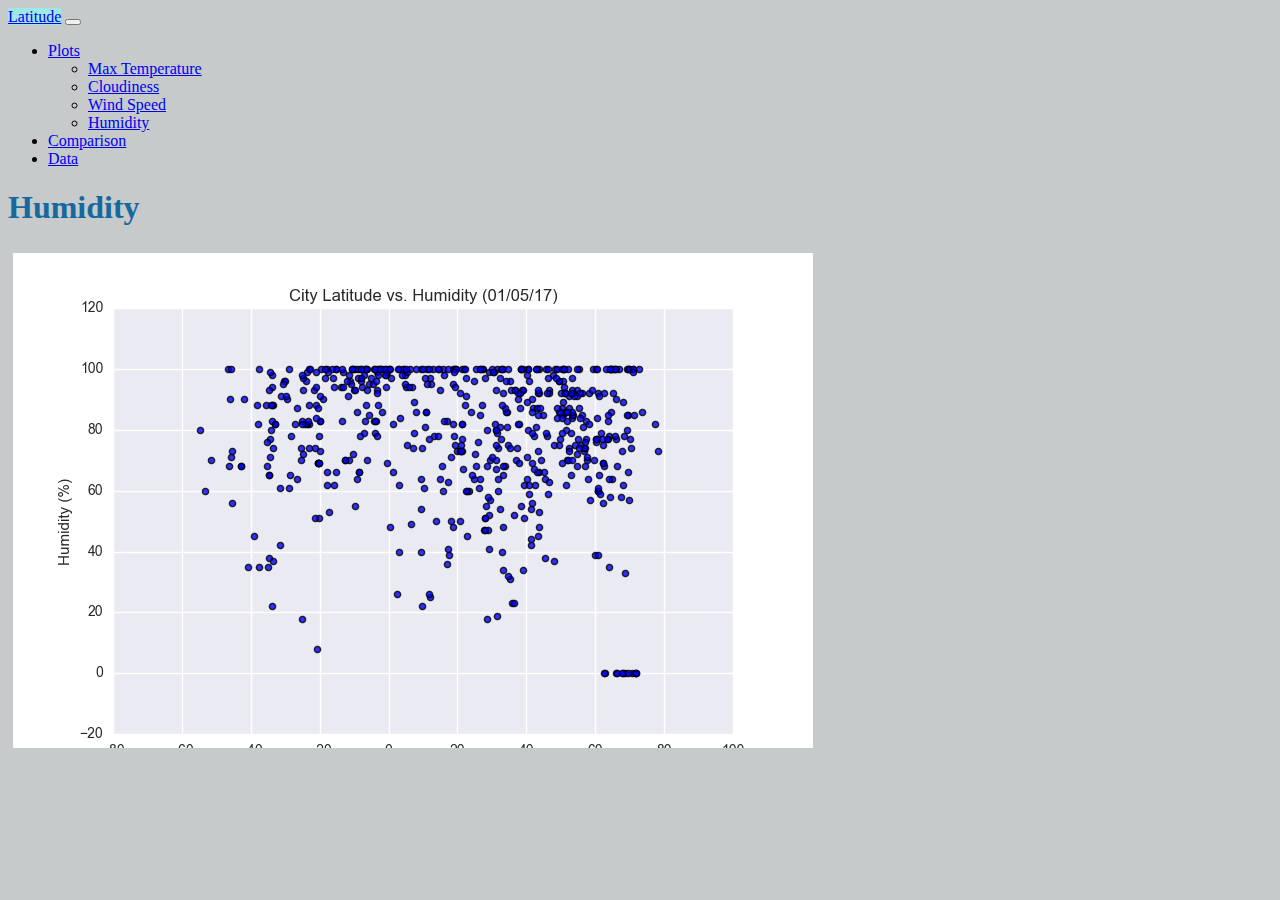
<file: humidity.html>
<!DOCTYPE html>
<html lang="en">

<head>
    <meta charset="UTF-8">
    <title>Weather Dashboard</title>
    <!--Bootstrap Link-->
    <link href="https://cdn.jsdelivr.net/npm/bootstrap@5.1.3/dist/css/bootstrap.min.css" rel="stylesheet" integrity="sha384-1BmE4kWBq78iYhFldvKuhfTAU6auU8tT94WrHftjDbrCEXSU1oBoqyl2QvZ6jIW3" crossorigin="anonymous">
    <!--CSS Link-->
    <link href="style.css" rel="stylesheet">

    <script src="https://code.jquery.com/jquery-3.3.1.slim.min.js" integrity="sha384-q8i/X+965DzO0rT7abK41JStQIAqVgRVzpbzo5smXKp4YfRvH+8abtTE1Pi6jizo" crossorigin="anonymous"></script>
    <script src="https://cdnjs.cloudflare.com/ajax/libs/popper.js/1.14.7/umd/popper.min.js" integrity="sha384-UO2eT0CpHqdSJQ6hJty5KVphtPhzWj9WO1clHTMGa3JDZwrnQq4sF86dIHNDz0W1" crossorigin="anonymous"></script>   
    <script src="https://cdn.jsdelivr.net/npm/bootstrap@5.1.3/dist/js/bootstrap.bundle.min.js" integrity="sha384-ka7Sk0Gln4gmtz2MlQnikT1wXgYsOg+OMhuP+IlRH9sENBO0LRn5q+8nbTov4+1p" crossorigin="anonymous"></script>
    <script src="https://stackpath.bootstrapcdn.com/bootstrap/4.3.1/js/bootstrap.min.js" integrity="sha384-JjSmVgyd0p3pXB1rRibZUAYoIIy6OrQ6VrjIEaFf/nJGzIxFDsf4x0xIM+B07jRM" crossorigin="anonymous"></script>
</head>

<body>
    <!--Navigation Section-->
    <nav class="navbar navbar-expand-lg navbar-light bg-light">
      <div class="container-fluid">
        <a class="navbar-brand" style="background-color: rgb(158, 233, 227);" href="index.html">Latitude</a>
        <button class="navbar-toggler" type="button" data-bs-toggle="collapse" data-bs-target="#navbarSupportedContent" aria-controls="#navbarSupportedContent" aria-expanded="false" aria-label="Toggle navigation">
          <span class="navbar-toggler-icon"></span>
        </button>
        <div class="collapse navbar-collapse" id="navbarSupportedContent">
          <ul class="navbar-nav ml-auto">
            <li class="nav-item dropdown">
                <a class="nav-link dropdown-toggle" data-toggle="dropdown" href="#" id="navbarDropdownMenuLink" role="button" aria-haspopup="true" aria-expanded="false">Plots</a>
                
                <ul class="dropdown-menu dropdown-menu-right" aria-labelledby="navbarDropdownMenuLink">
                  <li><a class="dropdown-item" href="maxtemperature.html">Max Temperature</a></li>
                  <li><a class="dropdown-item" href="cloudiness.html">Cloudiness</a></li>
                  <li><a class="dropdown-item" href="windspeed.html">Wind Speed</a></li>
                  <li><a class="dropdown-item" href="humidity.html">Humidity</a></li>
                </ul>
            </li>
            <li class="nav-item">
              <a class="nav-link active" aria-current="page" href="comparison.html">Comparison</a>
            </li>
            <li class="nav-item">
              <a class="nav-link" aria-current="page" href="data.html">Data</a>
            </li>
          </ul>
        </div>
      </div>
    </nav>

    <!-- Header -->
    <div class="container">
        <div class="row">
            <div class="col">
            <h1 class="display-3">Humidity</h1>
            <div class="table-responsive" style="overflow-x:auto; overflow-y:auto; max-height:500px; max-width: auto;">
                <table class="table table-striped">           
                    <img class="img-fluid" src="Resources/assets/images/Fig2.png" alt="Humidity">
                    <br>
                    <br>
                    <p>
                        This plot shows no consistent pattern that can describe a relationship between Humdidity and Latitude.
                    </p>
                </div>
</file>
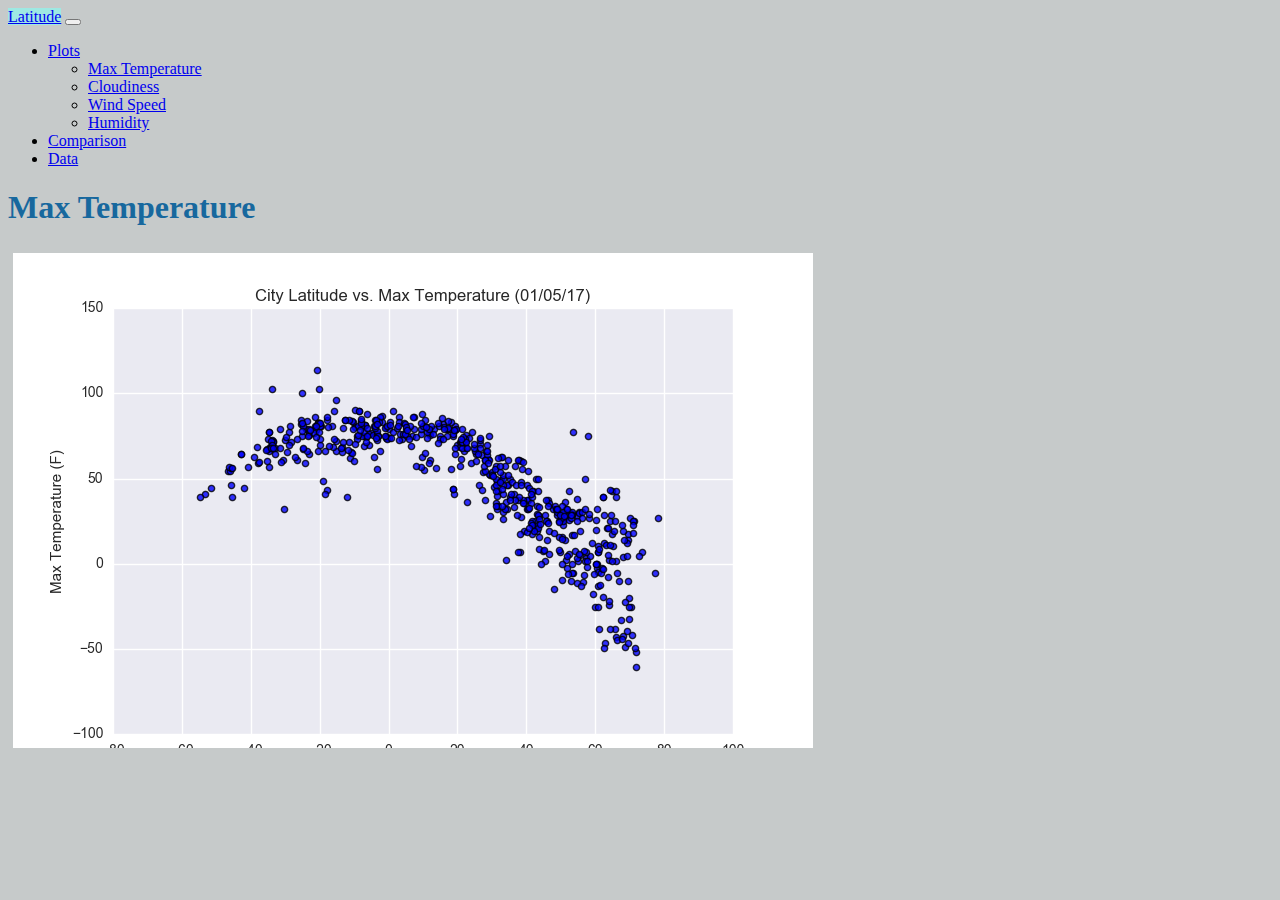
<file: maxtemperature.html>
<!DOCTYPE html>
<html lang="en">

<head>
    <meta charset="UTF-8">
    <title>Weather Dashboard</title>
    <!--Bootstrap Link-->
    <link href="https://cdn.jsdelivr.net/npm/bootstrap@5.1.3/dist/css/bootstrap.min.css" rel="stylesheet" integrity="sha384-1BmE4kWBq78iYhFldvKuhfTAU6auU8tT94WrHftjDbrCEXSU1oBoqyl2QvZ6jIW3" crossorigin="anonymous">
    <!--CSS Link-->
    <link href="style.css" rel="stylesheet">

    <script src="https://code.jquery.com/jquery-3.3.1.slim.min.js" integrity="sha384-q8i/X+965DzO0rT7abK41JStQIAqVgRVzpbzo5smXKp4YfRvH+8abtTE1Pi6jizo" crossorigin="anonymous"></script>
    <script src="https://cdnjs.cloudflare.com/ajax/libs/popper.js/1.14.7/umd/popper.min.js" integrity="sha384-UO2eT0CpHqdSJQ6hJty5KVphtPhzWj9WO1clHTMGa3JDZwrnQq4sF86dIHNDz0W1" crossorigin="anonymous"></script>   
    <script src="https://cdn.jsdelivr.net/npm/bootstrap@5.1.3/dist/js/bootstrap.bundle.min.js" integrity="sha384-ka7Sk0Gln4gmtz2MlQnikT1wXgYsOg+OMhuP+IlRH9sENBO0LRn5q+8nbTov4+1p" crossorigin="anonymous"></script>
    <script src="https://stackpath.bootstrapcdn.com/bootstrap/4.3.1/js/bootstrap.min.js" integrity="sha384-JjSmVgyd0p3pXB1rRibZUAYoIIy6OrQ6VrjIEaFf/nJGzIxFDsf4x0xIM+B07jRM" crossorigin="anonymous"></script>
</head>

<body>
    <!--Navigation Section-->
    <nav class="navbar navbar-expand-lg navbar-light bg-light">
      <div class="container-fluid">
        <a class="navbar-brand" style="background-color: rgb(158, 233, 227);" href="index.html">Latitude</a>
        <button class="navbar-toggler" type="button" data-bs-toggle="collapse" data-bs-target="#navbarSupportedContent" aria-controls="#navbarSupportedContent" aria-expanded="false" aria-label="Toggle navigation">
          <span class="navbar-toggler-icon"></span>
        </button>
        <div class="collapse navbar-collapse" id="navbarSupportedContent">
          <ul class="navbar-nav ml-auto">
            <li class="nav-item dropdown">
                <a class="nav-link dropdown-toggle" data-toggle="dropdown" href="#" id="navbarDropdownMenuLink" role="button" aria-haspopup="true" aria-expanded="false">Plots</a>
                
                <ul class="dropdown-menu dropdown-menu-right" aria-labelledby="navbarDropdownMenuLink">
                  <li><a class="dropdown-item" href="maxtemperature.html">Max Temperature</a></li>
                  <li><a class="dropdown-item" href="cloudiness.html">Cloudiness</a></li>
                  <li><a class="dropdown-item" href="windspeed.html">Wind Speed</a></li>
                  <li><a class="dropdown-item" href="humidity.html">Humidity</a></li>
                </ul>
            </li>
            <li class="nav-item">
              <a class="nav-link active" aria-current="page" href="comparison.html">Comparison</a>
            </li>
            <li class="nav-item">
              <a class="nav-link" aria-current="page" href="data.html">Data</a>
            </li>
          </ul>
        </div>
      </div>
    </nav>

    <!-- Header -->
    <div class="container">
        <div class="row">
            <div class="col">
            <h1 class="display-3">Max Temperature</h1>
            <div class="table-responsive" style="overflow-x:auto; overflow-y:auto; max-height:500px; max-width: auto;">
                <table class="table table-striped">           
                    <img class="img-fluid" src="Resources/assets/images/Fig1.png" alt="Max Temperature">
                    <br>
                    <br>
                    <p>
                        This plot shows that the farther from the equator, the colder the Temperature.
                    </p>
                </div>
</file>
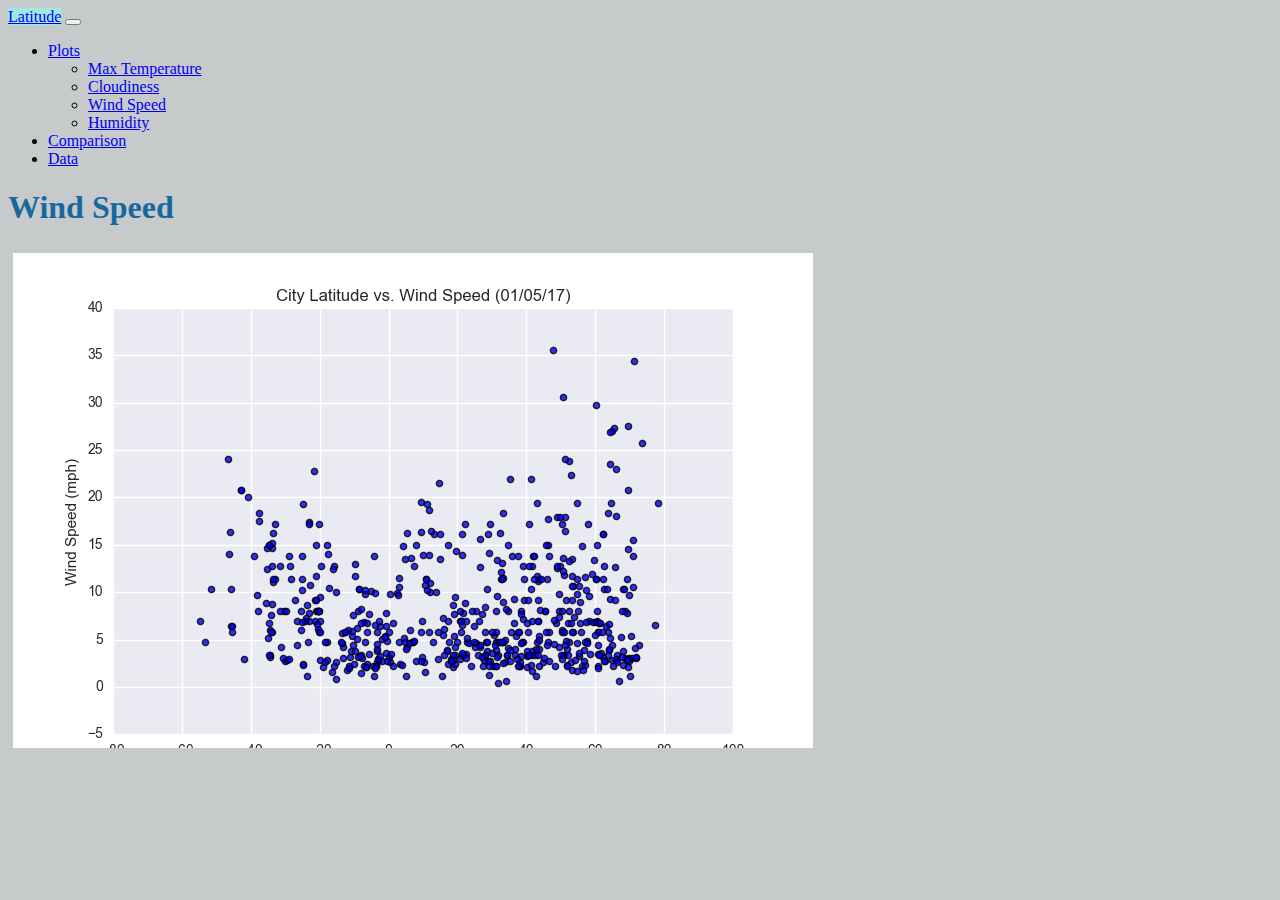
<file: WindSpeed.html>
<!DOCTYPE html>
<html lang="en">

<head>
    <meta charset="UTF-8">
    <title>Weather Dashboard</title>
    <!--Bootstrap Link-->
    <link href="https://cdn.jsdelivr.net/npm/bootstrap@5.1.3/dist/css/bootstrap.min.css" rel="stylesheet" integrity="sha384-1BmE4kWBq78iYhFldvKuhfTAU6auU8tT94WrHftjDbrCEXSU1oBoqyl2QvZ6jIW3" crossorigin="anonymous">
    <!--CSS Link-->
    <link href="style.css" rel="stylesheet">

    <script src="https://code.jquery.com/jquery-3.3.1.slim.min.js" integrity="sha384-q8i/X+965DzO0rT7abK41JStQIAqVgRVzpbzo5smXKp4YfRvH+8abtTE1Pi6jizo" crossorigin="anonymous"></script>
    <script src="https://cdnjs.cloudflare.com/ajax/libs/popper.js/1.14.7/umd/popper.min.js" integrity="sha384-UO2eT0CpHqdSJQ6hJty5KVphtPhzWj9WO1clHTMGa3JDZwrnQq4sF86dIHNDz0W1" crossorigin="anonymous"></script>   
    <script src="https://cdn.jsdelivr.net/npm/bootstrap@5.1.3/dist/js/bootstrap.bundle.min.js" integrity="sha384-ka7Sk0Gln4gmtz2MlQnikT1wXgYsOg+OMhuP+IlRH9sENBO0LRn5q+8nbTov4+1p" crossorigin="anonymous"></script>
    <script src="https://stackpath.bootstrapcdn.com/bootstrap/4.3.1/js/bootstrap.min.js" integrity="sha384-JjSmVgyd0p3pXB1rRibZUAYoIIy6OrQ6VrjIEaFf/nJGzIxFDsf4x0xIM+B07jRM" crossorigin="anonymous"></script>
</head>

<body>
    <!--Navigation Section-->
    <nav class="navbar navbar-expand-lg navbar-light bg-light">
      <div class="container-fluid">
        <a class="navbar-brand" style="background-color: rgb(158, 233, 227);" href="index.html">Latitude</a>
        <button class="navbar-toggler" type="button" data-bs-toggle="collapse" data-bs-target="#navbarSupportedContent" aria-controls="#navbarSupportedContent" aria-expanded="false" aria-label="Toggle navigation">
          <span class="navbar-toggler-icon"></span>
        </button>
        <div class="collapse navbar-collapse" id="navbarSupportedContent">
          <ul class="navbar-nav ml-auto">
            <li class="nav-item dropdown">
                <a class="nav-link dropdown-toggle" data-toggle="dropdown" href="#" id="navbarDropdownMenuLink" role="button" aria-haspopup="true" aria-expanded="false">Plots</a>
                
                <ul class="dropdown-menu dropdown-menu-right" aria-labelledby="navbarDropdownMenuLink">
                  <li><a class="dropdown-item" href="maxtemperature.html">Max Temperature</a></li>
                  <li><a class="dropdown-item" href="cloudiness.html">Cloudiness</a></li>
                  <li><a class="dropdown-item" href="windspeed.html">Wind Speed</a></li>
                  <li><a class="dropdown-item" href="humidity.html">Humidity</a></li>
                </ul>
            </li>
            <li class="nav-item">
              <a class="nav-link active" aria-current="page" href="comparison.html">Comparison</a>
            </li>
            <li class="nav-item">
              <a class="nav-link" aria-current="page" href="data.html">Data</a>
            </li>
          </ul>
        </div>
      </div>
    </nav>

    <!-- Header -->
    <div class="container">
        <div class="row">
            <div class="col">
            <h1 class="display-3">Wind Speed</h1>
            <div class="table-responsive" style="overflow-x:auto; overflow-y:auto; max-height:500px; max-width: auto;">
                <table class="table table-striped">           
                    <img class="img-fluid" src="Resources/assets/images/Fig4.png" alt="Wind Speed">
                    <br>
                    <br>
                    <p>
                        This plot shows no consistent pattern that can describe a relationship between Wind Speed and Latitude.
                    </p>
                </div>
</file>
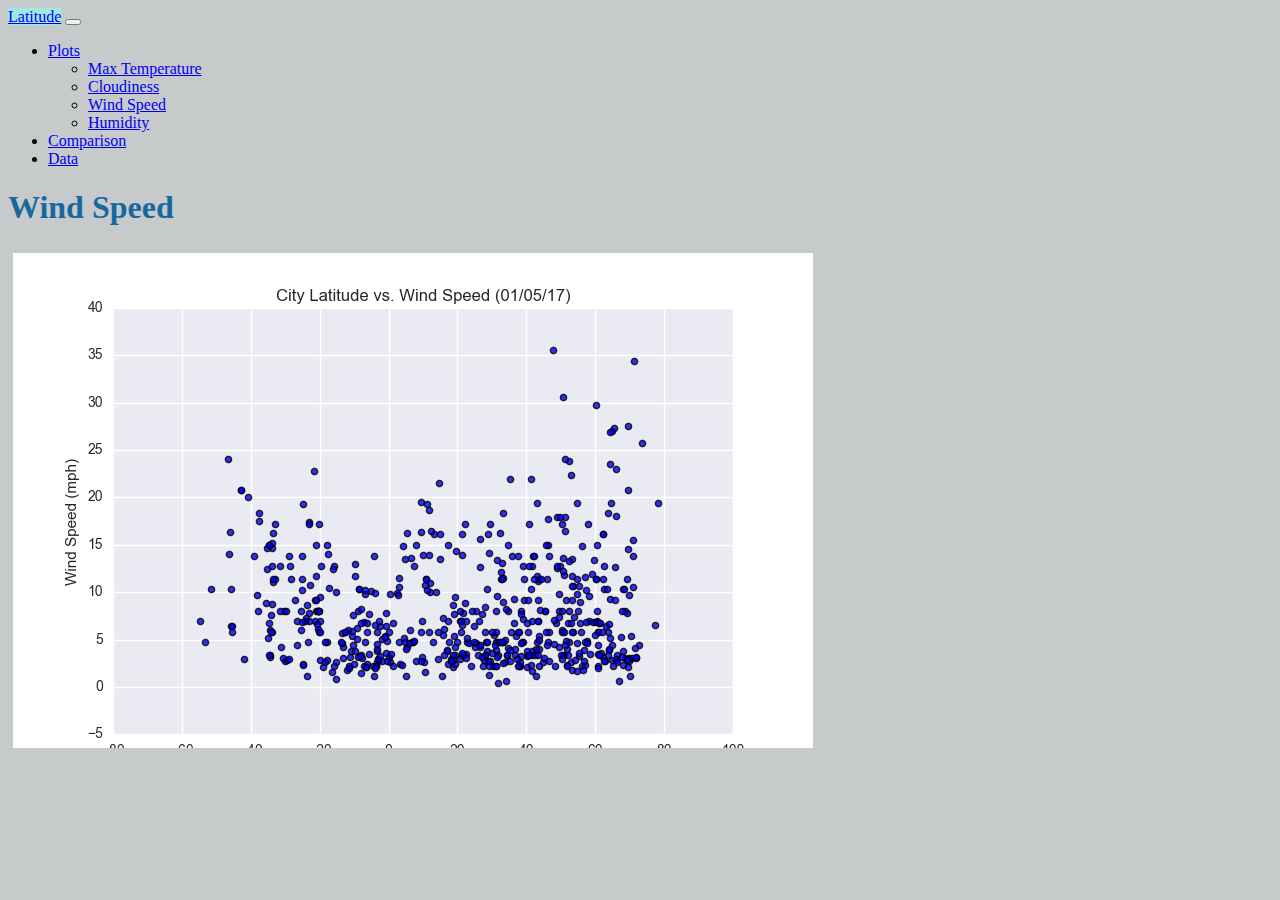
<file: windspeed.html>
<!DOCTYPE html>
<html lang="en">

<!--Force Change in GitHub-->
<head>
    <meta charset="UTF-8">
    <title>Weather Dashboard</title>
    <!--Bootstrap Link-->
    <link href="https://cdn.jsdelivr.net/npm/bootstrap@5.1.3/dist/css/bootstrap.min.css" rel="stylesheet" integrity="sha384-1BmE4kWBq78iYhFldvKuhfTAU6auU8tT94WrHftjDbrCEXSU1oBoqyl2QvZ6jIW3" crossorigin="anonymous">
    <!--CSS Link-->
    <link href="style.css" rel="stylesheet">

    <script src="https://code.jquery.com/jquery-3.3.1.slim.min.js" integrity="sha384-q8i/X+965DzO0rT7abK41JStQIAqVgRVzpbzo5smXKp4YfRvH+8abtTE1Pi6jizo" crossorigin="anonymous"></script>
    <script src="https://cdnjs.cloudflare.com/ajax/libs/popper.js/1.14.7/umd/popper.min.js" integrity="sha384-UO2eT0CpHqdSJQ6hJty5KVphtPhzWj9WO1clHTMGa3JDZwrnQq4sF86dIHNDz0W1" crossorigin="anonymous"></script>   
    <script src="https://cdn.jsdelivr.net/npm/bootstrap@5.1.3/dist/js/bootstrap.bundle.min.js" integrity="sha384-ka7Sk0Gln4gmtz2MlQnikT1wXgYsOg+OMhuP+IlRH9sENBO0LRn5q+8nbTov4+1p" crossorigin="anonymous"></script>
    <script src="https://stackpath.bootstrapcdn.com/bootstrap/4.3.1/js/bootstrap.min.js" integrity="sha384-JjSmVgyd0p3pXB1rRibZUAYoIIy6OrQ6VrjIEaFf/nJGzIxFDsf4x0xIM+B07jRM" crossorigin="anonymous"></script>
</head>

<body>
    <!--Navigation Section-->
    <nav class="navbar navbar-expand-lg navbar-light bg-light">
      <div class="container-fluid">
        <a class="navbar-brand" style="background-color: rgb(158, 233, 227);" href="index.html">Latitude</a>
        <button class="navbar-toggler" type="button" data-bs-toggle="collapse" data-bs-target="#navbarSupportedContent" aria-controls="#navbarSupportedContent" aria-expanded="false" aria-label="Toggle navigation">
          <span class="navbar-toggler-icon"></span>
        </button>
        <div class="collapse navbar-collapse" id="navbarSupportedContent">
          <ul class="navbar-nav ml-auto">
            <li class="nav-item dropdown">
                <a class="nav-link dropdown-toggle" data-toggle="dropdown" href="#" id="navbarDropdownMenuLink" role="button" aria-haspopup="true" aria-expanded="false">Plots</a>
                
                <ul class="dropdown-menu dropdown-menu-right" aria-labelledby="navbarDropdownMenuLink">
                  <li><a class="dropdown-item" href="maxtemperature.html">Max Temperature</a></li>
                  <li><a class="dropdown-item" href="cloudiness.html">Cloudiness</a></li>
                  <li><a class="dropdown-item" href="windspeed.html">Wind Speed</a></li>
                  <li><a class="dropdown-item" href="humidity.html">Humidity</a></li>
                </ul>
            </li>
            <li class="nav-item">
              <a class="nav-link active" aria-current="page" href="comparison.html">Comparison</a>
            </li>
            <li class="nav-item">
              <a class="nav-link" aria-current="page" href="data.html">Data</a>
            </li>
          </ul>
        </div>
      </div>
    </nav>

    <!-- Header -->
    <div class="container">
        <div class="row">
            <div class="col">
            <h1 class="display-3">Wind Speed</h1>
            <div class="table-responsive" style="overflow-x:auto; overflow-y:auto; max-height:500px; max-width: auto;">
                <table class="table table-striped">           
                    <img class="img-fluid" src="Resources/assets/images/Fig4.png" alt="Wind Speed">
                    <br>
                    <br>
                    <p>
                        This plot shows no consistent pattern that can describe a relationship between Wind Speed and Latitude.
                    </p>
                </div>
</file>
<file: style.css>
body {
  background-color: rgb(198, 202, 202);
}

img {
  margin: 4pt;
}

h1 {
  color:rgb(23, 104, 158);
  font-family:serif;
}

h2 {
  color: rgb(47, 218, 218);
  font-style: normal;
  background-color: rgb(186, 238, 234);

}
</file>
